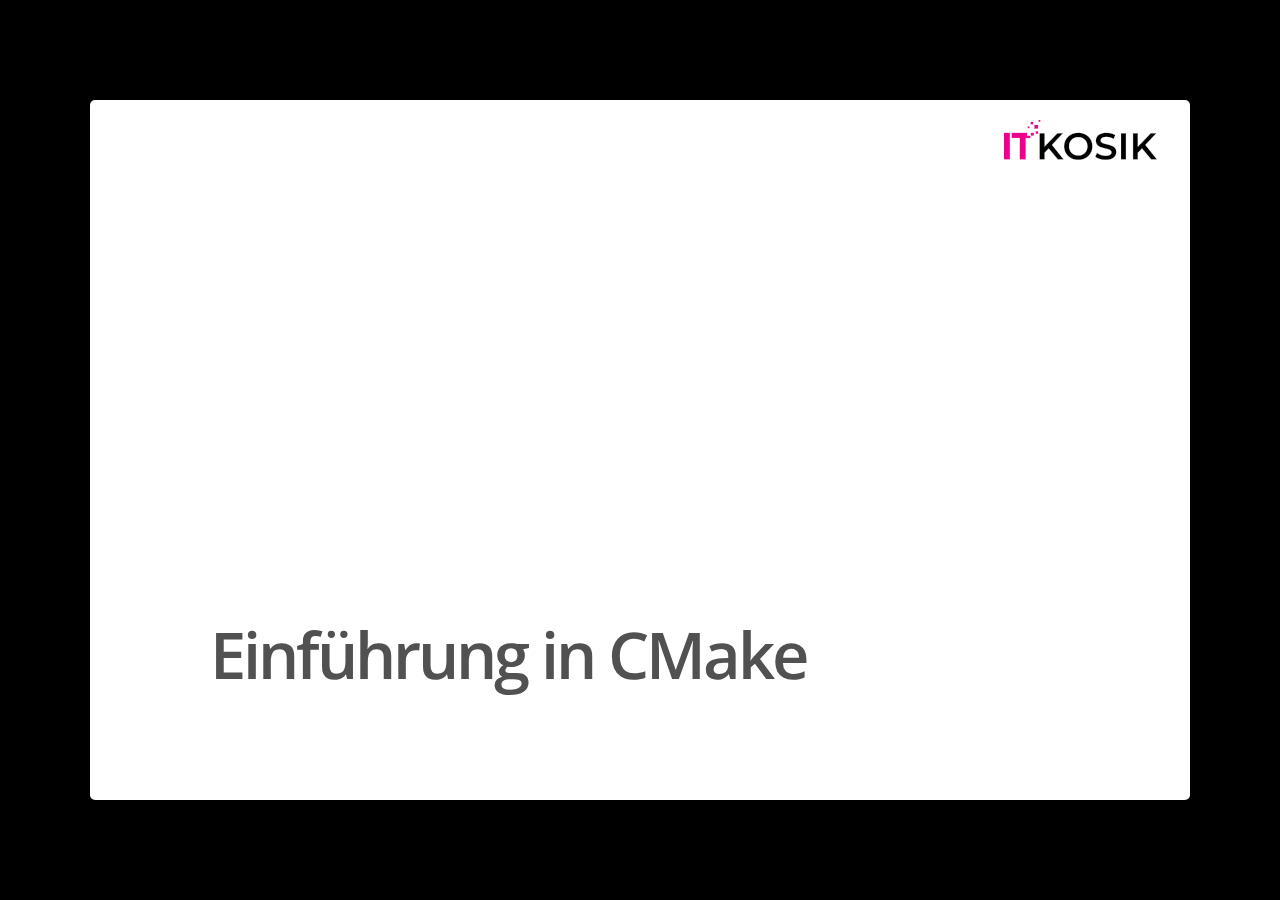
<file: index.html>
<!--
Google IO 2012/2013 HTML5 Slide Template

Authors: Eric Bidelman <ebidel@gmail.com>
         Luke Mahé <lukem@google.com>

URL: https://code.google.com/p/io-2012-slides
--><!DOCTYPE html>


<html>
<head>
  <title>Einführung in CMake &mdash; Einführung in CMake 1.0 Dokumentation</title>
  <meta charset="utf-8">
  
  <meta http-equiv="X-UA-Compatible" content="chrome=1">
  <!--<meta name="viewport" content="width=device-width, initial-scale=1.0, minimum-scale=1.0">-->
  <!--<meta name="viewport" content="width=device-width, initial-scale=1.0">-->
  <!--This one seems to work all the time, but really small on ipad-->
  <!--<meta name="viewport" content="initial-scale=0.4">-->
  <meta name="apple-mobile-web-app-capable" content="yes">

  <meta name="hieroglyph-title" data-config-title>
  <meta name="hieroglyph-subtitle" data-config-subtitle>
  <meta name="hieroglyph-presenter" data-config-presenter>

  
  <link rel="stylesheet" media="all"
        href="_static/theme/css/default.css">
  <link rel="stylesheet" media="all"
        href="_static/theme/css/hieroglyph.css">
  <link rel="stylesheet" media="only screen and (max-device-width: 480px)"
        href="_static/theme/css/phone.css">

  <link rel="stylesheet" href="_static/pygments.css" type="text/css" />
  
  <link rel="stylesheet" href="_static/custom.css"
        type="text/css" />
  
  <link rel="stylesheet" href="_static/graphviz.css" type="text/css" />
  <base target="_blank"> <!-- This amazingness opens all links in a new tab. -->
  
    <script type="text/javascript">
      var DOCUMENTATION_OPTIONS = {
        URL_ROOT:    './',
        VERSION:     '1.0',
        COLLAPSE_INDEX: false,
        FILE_SUFFIX: '.html',
        HAS_SOURCE:  true
      };
    </script>

    <script data-main="_static/js/slides"
            src="_static/js/require-1.0.8.min.js"></script>
    <script type="text/javascript" src="_static/jquery.js"></script>
    <script type="text/javascript" src="_static/underscore.js"></script>
    <script type="text/javascript" src="_static/doctools.js"></script>
    <script type="text/javascript" src="_static/language_data.js"></script>
    <script type="text/javascript" src="_static/translations.js"></script>
    
    <link rel="index" title="Stichwortverzeichnis" href="genindex.html" />
    <link rel="search" title="Suche" href="search.html" />
    <link rel="top" title="Einführung in CMake 1.0 Dokumentation" href="index.html" />
    <link rel="next" title="Teil 1: CMake Grundlagen" href="part1.html" /> 
</head>
<body style="opacity: 0">

<slides class="layout-widescreen">

  

  
    <slide class="title-slide segue nobackground level-1" id="einfuhrung-in-cmake">
    <hgroup>
      <h1>Einführung in CMake</h1>
    </hgroup>
    <article class="">
      



    </article>
  </slide>  <slide class="level-2" id="agenda">
    <hgroup>
      <h2>Agenda</h2>
    </hgroup>
    <article class="">
      <table border="1" class="docutils align-default">
<colgroup>
<col width="16%" />
<col width="84%" />
</colgroup>
<thead valign="bottom">
<tr class="row-odd"><th class="head">Uhrzeit</th>
<th class="head">Thema</th>
</tr>
</thead>
<tbody valign="top">
<tr class="row-even"><td>09:00</td>
<td>Einführung</td>
</tr>
<tr class="row-odd"><td>09:10</td>
<td>Teil 1: CMake Grundlagen und Buildsystem</td>
</tr>
<tr class="row-even"><td>11:00</td>
<td>Teil 2: CMake-Scripts</td>
</tr>
<tr class="row-odd"><td>12:xx</td>
<td>Lunch</td>
</tr>
<tr class="row-even"><td>13:xx</td>
<td>Teil 2: CMake-Scripts (cont‘)</td>
</tr>
<tr class="row-odd"><td>15:00</td>
<td>Teil 3: Scaling CMake Projects</td>
</tr>
<tr class="row-even"><td>16:00</td>
<td>Teil 4: Dependencies und Tests</td>
</tr>
<tr class="row-odd"><td>17:00</td>
<td>Ende</td>
</tr>
</tbody>
</table>




    </article>
  </slide>  <slide class="level-2" id="kapitel">
    <hgroup>
      <h2>Kapitel</h2>
    </hgroup>
    <article class="">
      <p>Das Seminar ist in vier Teile unterschliedlicher Größe gegliedert.</p>
<div class="toctree-wrapper compound">
<ul>
<li class="toctree-l1"><a class="reference internal" href="part1.html">Teil 1: CMake Grundlagen</a></li>
<li class="toctree-l1"><a class="reference internal" href="part2.html">Teil 2: CMake-Script</a></li>
<li class="toctree-l1"><a class="reference internal" href="part3.html">Teil 3: Scaling CMake Projects</a></li>
<li class="toctree-l1"><a class="reference internal" href="part4.html">Teil 4: Dependencies und Tests</a></li>
</ul>
</div>
<p>Zu jedem Teil gibt es Demos und eine Übung.</p>
<div class="admonition note">
<p class="first admonition-title">Bemerkung</p>
<p class="last">Vorstellung</p>
</div>




    </article>
  </slide>


  

  <slide class="backdrop"></slide>

</slides>

<!--[if IE]>
  <script src="http://ajax.googleapis.com/ajax/libs/chrome-frame/1/CFInstall.min.js"></script>
  <script>CFInstall.check({mode: 'overlay'});</script>
<![endif]-->
</body>
</html>
</file>
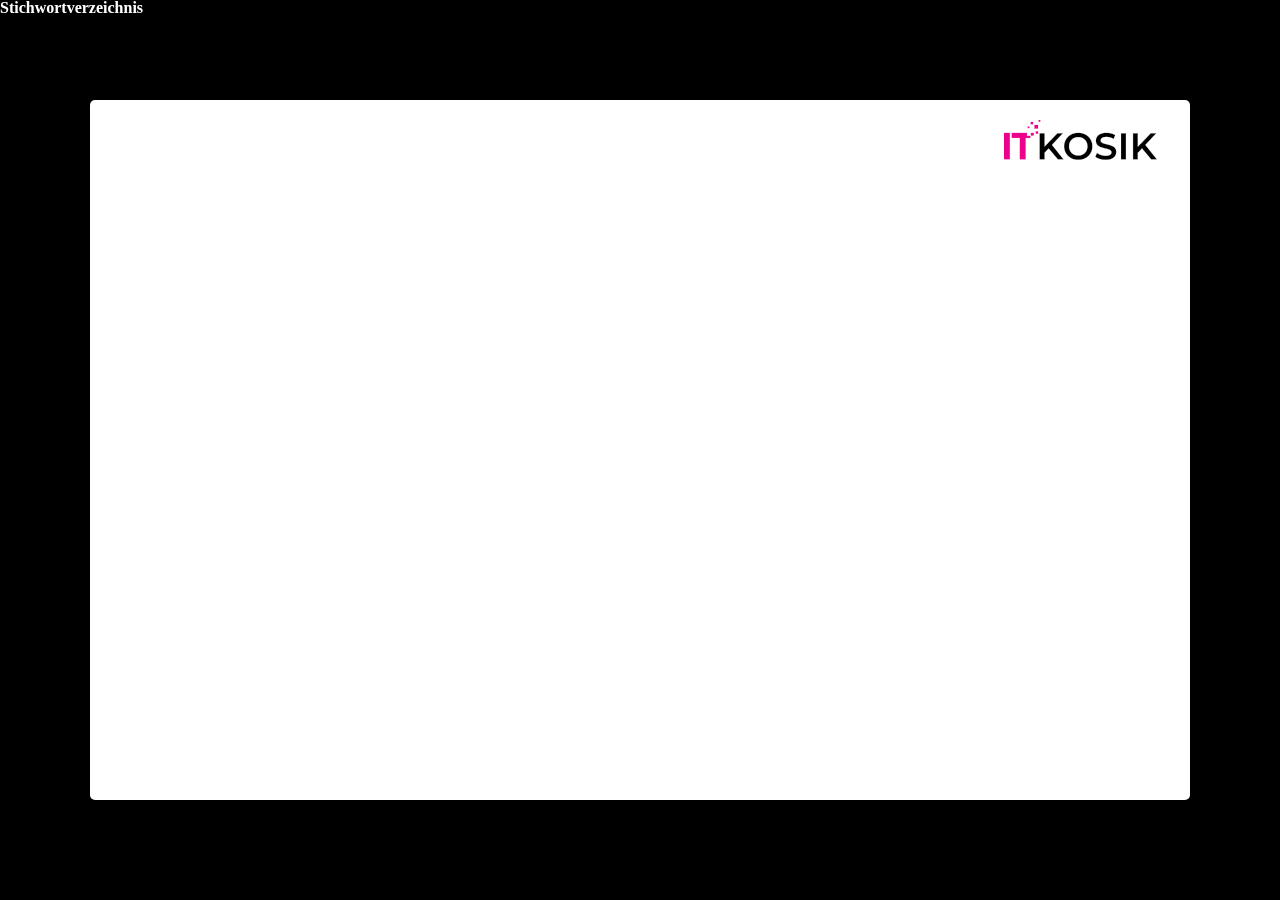
<file: genindex.html>
<!--
Google IO 2012/2013 HTML5 Slide Template

Authors: Eric Bidelman <ebidel@gmail.com>
         Luke Mahé <lukem@google.com>

URL: https://code.google.com/p/io-2012-slides
--><!DOCTYPE html>


<html>
<head>
  <title>Stichwortverzeichnis &mdash; Einführung in CMake 1.0 Dokumentation</title>
  <meta charset="utf-8">
  
  <meta http-equiv="X-UA-Compatible" content="chrome=1">
  <!--<meta name="viewport" content="width=device-width, initial-scale=1.0, minimum-scale=1.0">-->
  <!--<meta name="viewport" content="width=device-width, initial-scale=1.0">-->
  <!--This one seems to work all the time, but really small on ipad-->
  <!--<meta name="viewport" content="initial-scale=0.4">-->
  <meta name="apple-mobile-web-app-capable" content="yes">

  <meta name="hieroglyph-title" data-config-title>
  <meta name="hieroglyph-subtitle" data-config-subtitle>
  <meta name="hieroglyph-presenter" data-config-presenter>

  
  <link rel="stylesheet" media="all"
        href="_static/theme/css/default.css">
  <link rel="stylesheet" media="all"
        href="_static/theme/css/hieroglyph.css">
  <link rel="stylesheet" media="only screen and (max-device-width: 480px)"
        href="_static/theme/css/phone.css">

  <link rel="stylesheet" href="_static/pygments.css" type="text/css" />
  
  <link rel="stylesheet" href="_static/custom.css"
        type="text/css" />
  
  <link rel="stylesheet" href="_static/graphviz.css" type="text/css" />
  <base target="_blank"> <!-- This amazingness opens all links in a new tab. -->
  
    <script type="text/javascript">
      var DOCUMENTATION_OPTIONS = {
        URL_ROOT:    './',
        VERSION:     '1.0',
        COLLAPSE_INDEX: false,
        FILE_SUFFIX: '.html',
        HAS_SOURCE:  true
      };
    </script>

    <script data-main="_static/js/slides"
            src="_static/js/require-1.0.8.min.js"></script>
    <script type="text/javascript" src="_static/jquery.js"></script>
    <script type="text/javascript" src="_static/underscore.js"></script>
    <script type="text/javascript" src="_static/doctools.js"></script>
    <script type="text/javascript" src="_static/language_data.js"></script>
    <script type="text/javascript" src="_static/translations.js"></script>
    
    <link rel="index" title="Stichwortverzeichnis" href="#" />
    <link rel="search" title="Suche" href="search.html" />
    <link rel="top" title="Einführung in CMake 1.0 Dokumentation" href="index.html" /> 
</head>
<body style="opacity: 0">

<slides class="layout-widescreen">

  

  

<h1 id="index">Stichwortverzeichnis</h1>

<div class="genindex-jumpbox">
 
</div>



  

  <slide class="backdrop"></slide>

</slides>

<!--[if IE]>
  <script src="http://ajax.googleapis.com/ajax/libs/chrome-frame/1/CFInstall.min.js"></script>
  <script>CFInstall.check({mode: 'overlay'});</script>
<![endif]-->
</body>
</html>
</file>
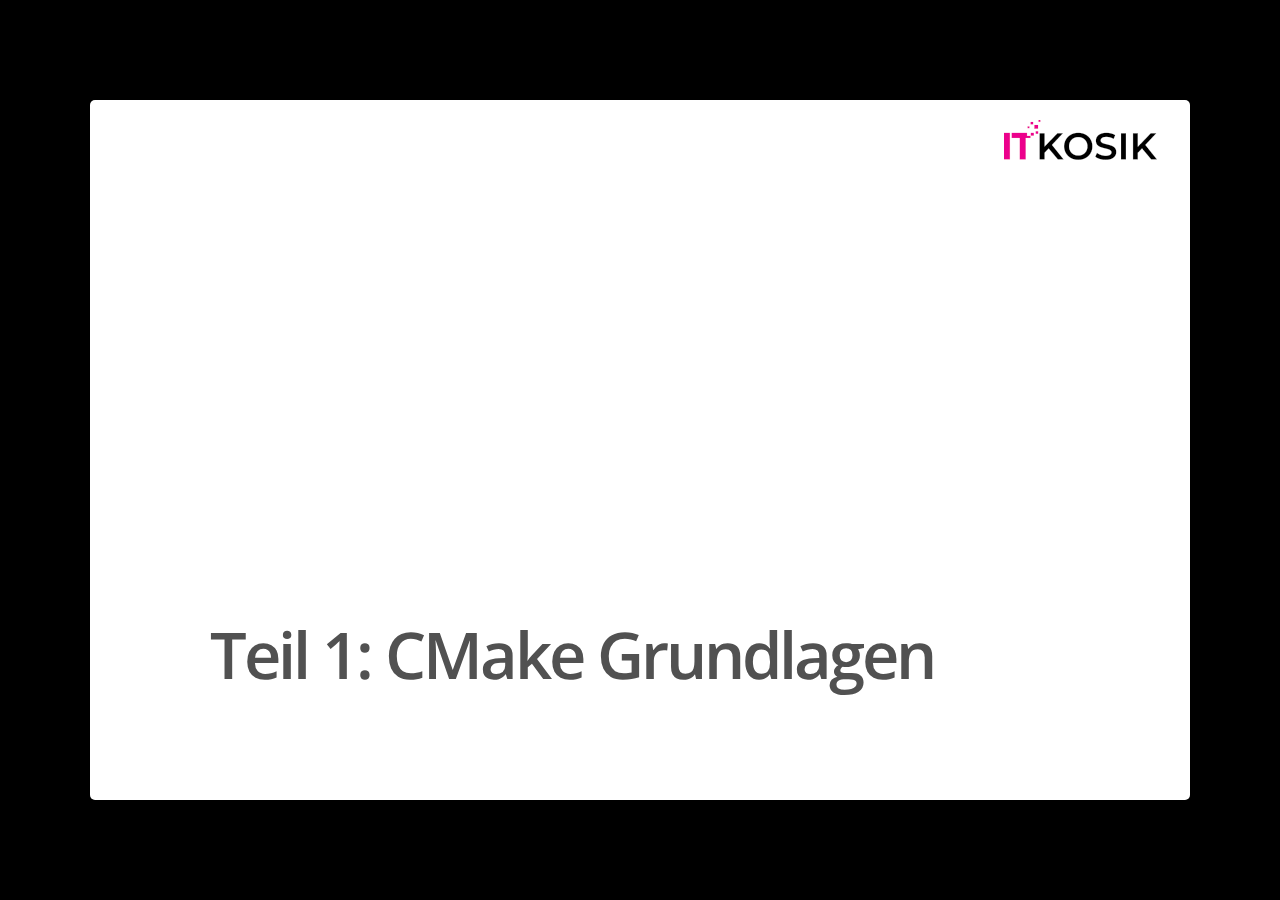
<file: part1.html>
<!--
Google IO 2012/2013 HTML5 Slide Template

Authors: Eric Bidelman <ebidel@gmail.com>
         Luke Mahé <lukem@google.com>

URL: https://code.google.com/p/io-2012-slides
--><!DOCTYPE html>


<html>
<head>
  <title>Teil 1: CMake Grundlagen &mdash; Einführung in CMake 1.0 Dokumentation</title>
  <meta charset="utf-8">
  
  <meta http-equiv="X-UA-Compatible" content="chrome=1">
  <!--<meta name="viewport" content="width=device-width, initial-scale=1.0, minimum-scale=1.0">-->
  <!--<meta name="viewport" content="width=device-width, initial-scale=1.0">-->
  <!--This one seems to work all the time, but really small on ipad-->
  <!--<meta name="viewport" content="initial-scale=0.4">-->
  <meta name="apple-mobile-web-app-capable" content="yes">

  <meta name="hieroglyph-title" data-config-title>
  <meta name="hieroglyph-subtitle" data-config-subtitle>
  <meta name="hieroglyph-presenter" data-config-presenter>

  
  <link rel="stylesheet" media="all"
        href="_static/theme/css/default.css">
  <link rel="stylesheet" media="all"
        href="_static/theme/css/hieroglyph.css">
  <link rel="stylesheet" media="only screen and (max-device-width: 480px)"
        href="_static/theme/css/phone.css">

  <link rel="stylesheet" href="_static/pygments.css" type="text/css" />
  
  <link rel="stylesheet" href="_static/custom.css"
        type="text/css" />
  
  <link rel="stylesheet" href="_static/graphviz.css" type="text/css" />
  <base target="_blank"> <!-- This amazingness opens all links in a new tab. -->
  
    <script type="text/javascript">
      var DOCUMENTATION_OPTIONS = {
        URL_ROOT:    './',
        VERSION:     '1.0',
        COLLAPSE_INDEX: false,
        FILE_SUFFIX: '.html',
        HAS_SOURCE:  true
      };
    </script>

    <script data-main="_static/js/slides"
            src="_static/js/require-1.0.8.min.js"></script>
    <script type="text/javascript" src="_static/jquery.js"></script>
    <script type="text/javascript" src="_static/underscore.js"></script>
    <script type="text/javascript" src="_static/doctools.js"></script>
    <script type="text/javascript" src="_static/language_data.js"></script>
    <script type="text/javascript" src="_static/translations.js"></script>
    
    <link rel="index" title="Stichwortverzeichnis" href="genindex.html" />
    <link rel="search" title="Suche" href="search.html" />
    <link rel="top" title="Einführung in CMake 1.0 Dokumentation" href="index.html" />
    <link rel="next" title="Teil 2: CMake-Script" href="part2.html" />
    <link rel="prev" title="Einführung in CMake" href="slides.html" /> 
</head>
<body style="opacity: 0">

<slides class="layout-widescreen">

  

  
    <slide class="title-slide segue nobackground level-1" id="teil-1-cmake-grundlagen">
    <hgroup>
      <h1>Teil 1: CMake Grundlagen</h1>
    </hgroup>
    <article class="">
      



    </article>
  </slide>  <slide class="level-2" id="uberblick">
    <hgroup>
      <h2>Überblick</h2>
    </hgroup>
    <article class="">
      <p>Ziel:</p>
<ul class="simple">
<li>Überblick über die CMake-Tools</li>
<li>Buildsystem-Beschreibung in CMake</li>
</ul>
<p>Inhalt:</p>
<ul class="simple">
<li>Motivation</li>
<li>Historie</li>
<li>The CMake Suite of Tools</li>
<li>CMake Basics</li>
<li>Targets and Properties</li>
</ul>




    </article>
  </slide>  <slide class="level-2" id="warum-cmake">
    <hgroup>
      <h2>Warum CMake?</h2>
    </hgroup>
    <article class="">
      <ul class="simple">
<li>Universelle Beschreibung eines Softwareprojekts<ul>
<li>Programme und Bibliotheken</li>
<li>interne und externe Abhängigkeiten</li>
<li>Konfiguration</li>
</ul>
</li>
<li>Unabhängig von Plattform und Compiler nutzbar</li>
<li>Ermöglicht Generation<ul>
<li>native Buildsysteme</li>
<li>Installationsskripte</li>
<li>Testausführung</li>
<li>Konfiguration für nachgelagerte Projekte</li>
</ul>
</li>
</ul>




    </article>
  </slide>  <slide class="level-2" id="historie">
    <hgroup>
      <h2>Historie</h2>
    </hgroup>
    <article class="">
      <ul class="simple">
<li>CMake wurde ursprünglich im Jahr 2000 als <cite>cross-plattform build environment</cite>
für das <cite>Insight Segmentation and Registration Toolkit (ITK)</cite> entwickelt.<ul>
<li>Entwicklung finanziert von <cite>United States National Library of Medicine</cite>.</li>
<li>Weiterentwicklungen für das Projekt
<cite>Visualization Toolkit (VTK)</cite> bei/durch <cite>Kitware inc.</cite></li>
</ul>
</li>
<li>CMake ist free and open-source software (FOSS)<ul>
<li>Implementiert in C/C++ (und CMake)</li>
<li>Mittlerweile ein/das Standarttools für C++ (C) Projekte</li>
</ul>
</li>
<li>Version 3.0 im Jahr 2014<ul>
<li><cite>Modern CMake</cite></li>
<li>Paradigmen-Shift von Variablen zu Targets und Properties</li>
</ul>
</li>
</ul>




    </article>
  </slide>  <slide class="level-2" id="the-cmake-suite-of-tools">
    <hgroup>
      <h2>The CMake Suite of Tools</h2>
    </hgroup>
    <article class="">
      <p><em>CMake</em> ist eine</p>
<ul class="simple">
<li>Familie von <strong>Werkzeugen</strong> für (C-basierte) Softwareprojekte</li>
<li><strong>Skriptsprache</strong> (<em>Domain-specific Language</em> - DSL) dafür</li>
</ul>
<p>Die Tools</p>
<table class="docutils field-list" frame="void" rules="none">
<col class="field-name" />
<col class="field-body" />
<tbody valign="top">
<tr class="field-odd field"><th class="field-name">CMake:</th><td class="field-body">DSL zur Generation plattform-nativer Buildsysteme</td>
</tr>
<tr class="field-even field"><th class="field-name">CTest:</th><td class="field-body">Definition und Ausführung von Tests und Testsuits</td>
</tr>
<tr class="field-odd field"><th class="field-name">CPack:</th><td class="field-body">Erstellung von Quell- und Binärdistributionen (*)</td>
</tr>
<tr class="field-even field"><th class="field-name">CDash:</th><td class="field-body">Online Dashboard für Testergebnisse (*)</td>
</tr>
</tbody>
</table>
<p>Die Sprache:  <em>Bash</em>-artige Syntax mit grob 100 Befehlen - oft
mit einigen Unterbefehlen.</p>




    </article>
  </slide>  <slide class="level-2" id="cmake-executable-modes">
    <hgroup>
      <h2>CMake-Executable Modes</h2>
    </hgroup>
    <article class="">
      <p>Der <cite>cmake</cite>-Befehl kennt verschiedene Ausführungsmodi; u.A.</p>
<ul class="simple">
<li><code class="docutils literal notranslate"><span class="pre">cmake</span> <span class="pre">-G</span> <span class="pre">&lt;gen&gt;</span> <span class="pre">&lt;dir&gt;</span></code><ul>
<li>Prozessiert Projektbeschreibung und generiert das Buildsystem</li>
<li>Das verwenden wir als Nutzer am Häufigsten</li>
</ul>
</li>
<li><code class="docutils literal notranslate"><span class="pre">cmake</span> <span class="pre">-P</span> <span class="pre">&lt;file&gt;</span></code><ul>
<li>Script mode: führt CMake-Scripte im <em>standalone</em>-Modus aus.</li>
<li>z.B. für Installationsskripte</li>
</ul>
</li>
<li><code class="docutils literal notranslate"><span class="pre">cmake</span> <span class="pre">-E</span> <span class="pre">&lt;cmd&gt;</span></code><ul>
<li>Tools-Modus: plattform-übergreifende Befehle zur Dateiverwaltung</li>
<li>z.B. für Operationen vor/nach Bauprozess</li>
</ul>
</li>
<li><code class="docutils literal notranslate"><span class="pre">cmake</span> <span class="pre">--build</span> <span class="pre">&lt;dir&gt;</span> <span class="pre">[--target</span> <span class="pre">&lt;target&gt;]</span> <span class="pre">[--config</span> <span class="pre">&lt;config&gt;]</span></code><ul>
<li>Started das native Build-Tool (make, ninja, …)</li>
</ul>
</li>
</ul>




    </article>
  </slide>  <slide class="level-2" id="cmake-basics">
    <hgroup>
      <h2>CMake Basics</h2>
    </hgroup>
    <article class="">
      <p>Anforderung: Projektbeschreibung, die</p>
<blockquote>
<div><ul class="simple">
<li>universell genug für die Features verschiedenster Plattformen
und Buildsysteme</li>
<li>speziell genug, um auch besondere Buildsystem-Features zu unterstützen</li>
</ul>
</div></blockquote>
<p>Beschreibung des Projekts erfolgt in <strong>CMakeLists.txt</strong>-Dateien</p>
<ul class="simple">
<li>Inhalt: Was soll wie und womit gebaut werden?</li>
<li>Ort: Liegt im <strong>Source-Tree</strong> – von z.B. Git erfasst</li>
</ul>
<p>Mit CMake wird daraus ein Buildsystem erstellt</p>
<ul class="simple">
<li>Ausgabeverzeichnis wird <strong>Build-Tree</strong> genannt</li>
<li><cite>Out-of-source</cite> Builds: <cite>Build-Tree</cite> liegt <strong>unter</strong> oder <strong>neben</strong>
dem <cite>Source-Tree</cite></li>
<li>Rekonfiguration, wenn Buildsystem <em>out-of-date</em>, d.h. CMake im Buildsystem</li>
</ul>




    </article>
  </slide>  <slide class="level-2" id="phases-of-cmake-execution">
    <hgroup>
      <h2>Phases of CMake Execution</h2>
    </hgroup>
    <article class="">
      <table border="1" class="docutils align-default">
<colgroup>
<col width="12%" />
<col width="66%" />
<col width="22%" />
</colgroup>
<thead valign="bottom">
<tr class="row-odd"><th class="head">Phase</th>
<th class="head">Befehl</th>
<th class="head">Autotools</th>
</tr>
</thead>
<tbody valign="top">
<tr class="row-even"><td>Configure</td>
<td><code class="docutils literal notranslate"><span class="pre">cmake</span> <span class="pre">[-D&lt;def&gt;]</span> <span class="pre">[-G&lt;gen&gt;]</span> <span class="pre">&lt;src_dir&gt;</span></code></td>
<td><code class="docutils literal notranslate"><span class="pre">./configure</span></code></td>
</tr>
<tr class="row-odd"><td>Generate</td>
<td>&#160;</td>
<td>&#160;</td>
</tr>
<tr class="row-even"><td>Build</td>
<td><code class="docutils literal notranslate"><span class="pre">cmake</span> <span class="pre">--build</span> <span class="pre">&lt;dir&gt;</span> <span class="pre">[--target</span> <span class="pre">&lt;target&gt;]</span></code></td>
<td><code class="docutils literal notranslate"><span class="pre">make</span></code></td>
</tr>
<tr class="row-odd"><td>Test</td>
<td><code class="docutils literal notranslate"><span class="pre">ctest</span> <span class="pre">[-R&lt;what&gt;]</span></code></td>
<td><code class="docutils literal notranslate"><span class="pre">make</span> <span class="pre">test</span></code></td>
</tr>
<tr class="row-even"><td>Install</td>
<td><code class="docutils literal notranslate"><span class="pre">cmake</span> <span class="pre">--build</span> <span class="pre">&lt;dir&gt;</span> <span class="pre">--target</span> <span class="pre">install</span></code></td>
<td><code class="docutils literal notranslate"><span class="pre">make</span> <span class="pre">install</span></code></td>
</tr>
</tbody>
</table>




    </article>
  </slide>  <slide class="level-2" id="hello-world-in-cmake">
    <hgroup>
      <h2>Hello World in CMake</h2>
    </hgroup>
    <article class="">
      <p><strong>hello_world.cpp</strong></p>
<div class="highlight-cpp notranslate"><div class="highlight"><pre><span></span><span class="cp">#include</span> <span class="cpf">&lt;iostream&gt;</span><span class="cp"></span>

<span class="kt">int</span> <span class="nf">main</span><span class="p">()</span>
<span class="p">{</span>
  <span class="n">std</span><span class="o">::</span><span class="n">cout</span> <span class="o">&lt;&lt;</span> <span class="s">&quot;Hello, World!&quot;</span><span class="p">;</span>
  <span class="k">return</span> <span class="mi">0</span><span class="p">;</span>
<span class="p">}</span>
</pre></div>
</div>
<p><strong>CMakeLists.txt</strong></p>
<div class="highlight-cmake notranslate"><div class="highlight"><pre><span></span><span class="nb">cmake_minimum_required</span><span class="p">(</span><span class="s">VERSION</span> <span class="s">3.14</span><span class="p">)</span>
<span class="nb">project</span><span class="p">(</span><span class="s">hello_world</span> <span class="s">CXX</span><span class="p">)</span>
<span class="nb">add_executable</span><span class="p">(</span><span class="s">hello_world</span> <span class="s">hello_world.cpp</span><span class="p">)</span>
</pre></div>
</div>




    </article>
  </slide>  <slide class="level-2" id="ubung-1">
    <hgroup>
      <h2>Übung 1</h2>
    </hgroup>
    <article class="">
      <ol class="arabic simple">
<li>Stellen Sie das <em>hello_world</em> Beispiel lokal nach</li>
</ol>




    </article>
  </slide>  <slide class="level-2" id="cmake-buildsystem-generatoren">
    <hgroup>
      <h2>CMake Buildsystem Generatoren</h2>
    </hgroup>
    <article class="">
      <ul class="simple">
<li>Der Generator wird mit <code class="docutils literal notranslate"><span class="pre">cmake</span> <span class="pre">-G&lt;gen&gt;</span></code> ausgewählt.</li>
<li>Ansonsten wird der Standart-Generator der Plattform ausgewählt</li>
<li>Typische Generatoren sind<ul>
<li>Unix Makefiles</li>
<li>Ninja</li>
<li>Visual Studio 14 2015</li>
<li>Visual Studio 15 2017</li>
<li>Visual Studio 16 2019</li>
<li>NMake Makefiles</li>
<li>NMake Makefiles JOM</li>
</ul>
</li>
<li>Visual Studio Generatoren können mit <code class="docutils literal notranslate"><span class="pre">-T&lt;toolset&gt;</span></code>
weitere Einstellungen getroffen werden.<ul>
<li>z.B. <code class="docutils literal notranslate"><span class="pre">v140,host=x64</span></code></li>
</ul>
</li>
</ul>




    </article>
  </slide>  <slide class="level-2" id="wahl-des-compilers">
    <hgroup>
      <h2>Wahl des Compilers</h2>
    </hgroup>
    <article class="">
      <p>Unterstützung für die Sprachen C, C++, CUDA, Fortan, ASM</p>
<ul class="simple">
<li>bei erstmaligem Aufruf von <code class="docutils literal notranslate"><span class="pre">project()</span></code> (implizit, wenn es fehlt)</li>
<li>durch Aufruf von <code class="docutils literal notranslate"><span class="pre">enable_language()</span></code></li>
</ul>
<p>Beim ersten Aufruf von cmake wird der Compiler festgelegt</p>
<ul class="simple">
<li>kann durch <code class="docutils literal notranslate"><span class="pre">CMAKE_&lt;LANG&gt;_COMPILER</span></code> explizit vorgegeben werden.</li>
<li>aus den Umgebungsvariablen CC, CXX (Windows: VS Dev Env)</li>
<li>typische Speicherorte, z.T. Generator-abhängig (MSVC)</li>
</ul>
<p>Danach wird der Compiler getestet und identifiziert</p>
<ul class="simple">
<li><code class="docutils literal notranslate"><span class="pre">CMAKE_&lt;LANG&gt;_COMPILER_ID</span></code></li>
<li><code class="docutils literal notranslate"><span class="pre">CMAKE_&lt;LANG&gt;_COMPILER_VERSION</span></code></li>
</ul>




    </article>
  </slide>  <slide class="level-2" id="cmake-build-typen">
    <hgroup>
      <h2>CMake Build-Typen</h2>
    </hgroup>
    <article class="">
      <ul class="simple">
<li>Der Typ des Builds wird über <code class="docutils literal notranslate"><span class="pre">CMAKE_BUILD_TYPE</span></code> eingestellt.<ul>
<li>Manchmal auch als <em>config</em> im UI</li>
<li>Manche Generatoren unterstützen mehrere Build-Typen (MSVS, XCode)</li>
</ul>
</li>
<li>Build-typ frei wählbar, CMake kennt bereits<ul>
<li>Release, Debug</li>
<li>RelWithDebInfo, MinSizeRel</li>
</ul>
</li>
<li>Einige CMake_Variablen haben Config-spezifische Spezialisierungen<ul>
<li><code class="docutils literal notranslate"><span class="pre">CMAKE_&lt;LANG&gt;_FLAGS_&lt;CONFIG&gt;</span></code></li>
<li><code class="docutils literal notranslate"><span class="pre">CMAKE_&lt;TARGETTYPE&gt;_LINKER_FLAGS_&lt;CONFIG&gt;</span></code></li>
</ul>
</li>
</ul>




    </article>
  </slide>  <slide class="level-2" id="id1">
    <hgroup>
      <h2>CMake Build-Typen</h2>
    </hgroup>
    <article class="">
      <p>Beispiel (Inhalt von <code class="docutils literal notranslate"><span class="pre">CMAKE_CXX_FLAGS_&lt;CONFIG&gt;</span></code>)</p>
<table border="1" class="docutils align-default">
<colgroup>
<col width="44%" />
<col width="56%" />
</colgroup>
<thead valign="bottom">
<tr class="row-odd"><th class="head">Config</th>
<th class="head">C++ Compiler Flags</th>
</tr>
</thead>
<tbody valign="top">
<tr class="row-even"><td>Debug</td>
<td>-g</td>
</tr>
<tr class="row-odd"><td>Release</td>
<td>-O3 -DNDEBUG</td>
</tr>
<tr class="row-even"><td>RelWithDebInfo</td>
<td>-O2 -g -DNDEBUG</td>
</tr>
<tr class="row-odd"><td>MinSizeRel</td>
<td>-Os -DNDEBUG</td>
</tr>
</tbody>
</table>
<p>Typische Code um einen default Build-Typ zu erzwingen:</p>
<div class="highlight-cmake notranslate"><div class="highlight"><pre><span></span><span class="nb">if</span><span class="p">(</span><span class="s">NOT</span> <span class="s">CMAKE_BUILD_TYPE</span><span class="p">)</span>
  <span class="nb">set</span><span class="p">(</span><span class="s">CMAKE_BUILD_TYPE</span> <span class="s">Release</span> <span class="s">CACHE</span> <span class="s">STRING</span> <span class="s2">&quot;Build type&quot;</span> <span class="s">FORCE</span><span class="p">)</span>
<span class="nb">endif</span><span class="p">()</span>
<span class="nb">message</span><span class="p">(</span><span class="s">STATUS</span> <span class="s2">&quot;Build type: ${CMAKE_BUILD_TYPE}&quot;</span><span class="p">)</span>
</pre></div>
</div>




    </article>
  </slide>  <slide class="level-2" id="buildsystem-beschreibung-mit-cmake">
    <hgroup>
      <h2>Buildsystem-Beschreibung mit CMake</h2>
    </hgroup>
    <article class="">
      <p>Typische Anforderungen:</p>
<table class="docutils field-list" frame="void" rules="none">
<col class="field-name" />
<col class="field-body" />
<tbody valign="top">
<tr class="field-odd field"><th class="field-name">Targets:</th><td class="field-body">Programme, Statische/Dynamische Bibliotheken und ihre Quelldateien</td>
</tr>
<tr class="field-even field"><th class="field-name">Compiler:</th><td class="field-body">Optionen, Definitionen, Include-Verzeichnisse</td>
</tr>
<tr class="field-odd field"><th class="field-name">Linker:</th><td class="field-body">Optionen, Lib-Verzeichnisse, Libraries</td>
</tr>
<tr class="field-even field"><th class="field-name">Abhängigkeiten:</th><td class="field-body">zur Build- oder Run-time, Reihenfolge bei parallelen Builds</td>
</tr>
</tbody>
</table>
<p>Beobachtungen:</p>
<ul class="simple">
<li>Das Buildsystem muss wissen welche Binärartefakten
(Objekt-Dateien, Libs, …) wie erstellt werden.</li>
<li>Optionen zur Erstellung von Binärartefakten haben unterschiedlichen <strong>Scope</strong></li>
<li>Manche Optionen gelten global oder zumindest verzeichnisweit</li>
<li>Informationen zur Erstellung und Nutzung Binärartefakten nötig</li>
</ul>




    </article>
  </slide>  <slide class="level-2" id="id2">
    <hgroup>
      <h2>Buildsystem-Beschreibung mit CMake</h2>
    </hgroup>
    <article class="">
      <p>Modell: Projektbeschreibung erfolgt Objekt-basiert.</p>
<p><strong>Objekte</strong> sind hierbei</p>
<ul class="simple">
<li>Global, Verzeichnisse</li>
<li>Targets, Sources</li>
<li>aber auch: Cache, Tests, installierte Dateien</li>
</ul>
<p>Objekte haben Eigenschaften (<strong>Properties</strong>)</p>
<ul class="simple">
<li>werden oft durch übergeordnetes Objekt initialisiert
(Global - Verzeichnis - Target)</li>
<li>können explizit definiert, gelesen und geschrieben werden</li>
<li>werden üblicherweise indirekt mit komfortablen CMake-Befehlen gesetzt</li>
</ul>




    </article>
  </slide>  <slide class="level-2" id="id3">
    <hgroup>
      <h2>Buildsystem-Beschreibung mit CMake</h2>
    </hgroup>
    <article class="">
      <p>Configure-/CMake-Schritt</p>
<ul class="simple">
<li>Initialisierung von globalen Properties/Variablen<ul>
<li>z.B. welcher Compiler/Linker</li>
<li>Welcher Buildtyp</li>
</ul>
</li>
<li>Prozessierung der CMakeLists.txt<ul>
<li>Target/Tests definieren</li>
<li>Properties setzen</li>
<li>Unterverzeichnisse (mit eingenen CMakeLists.txt)</li>
</ul>
</li>
</ul>
<p>Generate-Schritt</p>
<ul class="simple">
<li>Buildsystem erstellen (Makefiles)</li>
<li>…</li>
</ul>




    </article>
  </slide>  <slide class="level-2" id="targets-in-cmake">
    <hgroup>
      <h2>Targets in CMake</h2>
    </hgroup>
    <article class="">
      <p>Verschiedene Arten von Targets:</p>
<ul class="simple">
<li>Executables<ul>
<li>Ausführbare Programme (<code class="docutils literal notranslate"><span class="pre">EXECUTABLE</span></code>)</li>
<li>keine Build-Abhängigkeiten zu anderen Targets</li>
</ul>
</li>
<li>Bibliotheken<ul>
<li>konkrete: statische <code class="docutils literal notranslate"><span class="pre">STATIC</span></code>, dynamische (DSOs)
<code class="docutils literal notranslate"><span class="pre">SHARED</span></code> oder <code class="docutils literal notranslate"><span class="pre">MODULE</span></code></li>
<li>abstrakte: <code class="docutils literal notranslate"><span class="pre">OBJECT</span></code>, <code class="docutils literal notranslate"><span class="pre">INTERFACE</span></code>, <code class="docutils literal notranslate"><span class="pre">IMPORTED</span></code></li>
</ul>
</li>
</ul>




    </article>
  </slide>  <slide class="level-3" id="befehl-fur-programme">
    <hgroup>
      <h3>Befehl für Programme</h3>
    </hgroup>
    <article class="">
      <p>Syntax</p>
<div class="highlight-cmake notranslate"><div class="highlight"><pre><span></span><span class="nb">add_executable</span><span class="p">(</span><span class="s">&lt;name&gt;</span> <span class="s">[WIN32]</span> <span class="s">[MACOSX_BUNDLE]</span>
               <span class="s">[EXCLUDE_FROM_ALL]</span>
               <span class="s">[source1]</span> <span class="s">[source2</span> <span class="s">...]</span><span class="p">)</span>
</pre></div>
</div>
<p>Definiert ein Target <code class="docutils literal notranslate"><span class="pre">name</span></code> mit den Properties</p>
<ul class="simple">
<li><code class="docutils literal notranslate"><span class="pre">TYPE=EXECUTABLE</span></code></li>
<li><code class="docutils literal notranslate"><span class="pre">SOURCES=ABS/PATH/TO/source1;ABS/PATH/TO/source2;...</span></code></li>
<li><code class="docutils literal notranslate"><span class="pre">OUTPUT_NAME=name</span></code> oder <code class="docutils literal notranslate"><span class="pre">OUTPUT_NAME=name.exe</span></code></li>
<li>…</li>
</ul>




    </article>
  </slide>  <slide class="level-3" id="befehl-fur-bibliotheken">
    <hgroup>
      <h3>Befehl für Bibliotheken</h3>
    </hgroup>
    <article class="">
      <p>Syntax</p>
<div class="highlight-cmake notranslate"><div class="highlight"><pre><span></span><span class="nb">add_library</span><span class="p">(</span><span class="s">&lt;name&gt;</span> <span class="s">[STATIC</span> <span class="s">|</span> <span class="s">SHARED</span> <span class="s">|</span> <span class="s">MODULE]</span>
            <span class="s">[EXCLUDE_FROM_ALL]</span>
            <span class="s">[source1]</span> <span class="s">[source2</span> <span class="s">...]</span><span class="p">)</span>
</pre></div>
</div>
<p>Definiert ein Target <code class="docutils literal notranslate"><span class="pre">name</span></code> mit den Properties</p>
<ul class="simple">
<li><code class="docutils literal notranslate"><span class="pre">TYPE=STATIC|SHARED|MODULE</span></code></li>
<li><code class="docutils literal notranslate"><span class="pre">SOURCES=ABS/PATH/TO/source1;ABS/PATH/TO/source2;...</span></code></li>
<li><code class="docutils literal notranslate"><span class="pre">OUTPUT_NAME=libname.so|a</span></code> oder <code class="docutils literal notranslate"><span class="pre">OUTPUT_NAME=name.dll|lib</span></code></li>
<li>…</li>
</ul>
<p>Ohne Angabe des Typs wird mittels der Variablen <code class="docutils literal notranslate"><span class="pre">BUILD_SHARED_LIBS</span></code>
entschieden, ob <code class="docutils literal notranslate"><span class="pre">STATIC</span></code> (default) oder <code class="docutils literal notranslate"><span class="pre">SHARED</span></code>.</p>




    </article>
  </slide>  <slide class="level-3" id="linken-von-targets">
    <hgroup>
      <h3>Linken von Targets</h3>
    </hgroup>
    <article class="">
      <p>Modell: Bibliothek <cite>A</cite> braucht Bibliothek <cite>B</cite>, also linke <cite>A</cite> gegen <cite>B</cite>.</p>
<p>Fragestellung: Wie ist <cite>A</cite> zu verwenden (konsumieren) ?</p>
<p>Es gibt verschiedene Arten der Abhängigkeit</p>
<table class="docutils field-list" frame="void" rules="none">
<col class="field-name" />
<col class="field-body" />
<tbody valign="top">
<tr class="field-odd field"><th class="field-name">PRIVATE:</th><td class="field-body"><cite>B</cite> ist ein Implementierungsdetail,
wird nicht von Konsumenten von <cite>A</cite> benötigt</td>
</tr>
<tr class="field-even field"><th class="field-name">PUBLIC:</th><td class="field-body"><cite>B</cite> wird nicht nur intern verwendet, sondern auch in z.B. öffentl. Headern.
Daher kann <cite>A</cite> nicht ohne <cite>B</cite> verwendet werden.
Konsumenten von <cite>A</cite> haben damit auch eine direkt Abhängigkeit zu <cite>B</cite>
z.B. <cite>A</cite> definiert eine Funktion, die einen Typ aus <cite>B</cite> verwendet.</td>
</tr>
<tr class="field-odd field"><th class="field-name">INTERFACE:</th><td class="field-body"><cite>B</cite> wird nicht intern verwendet, nur im Interface von <cite>A</cite>.
z.B. Header-only libraries</td>
</tr>
</tbody>
</table>
<p>d.h. PUBLIC entspricht PRIVATE und INTERFACE</p>




    </article>
  </slide>  <slide class="level-3" id="id4">
    <hgroup>
      <h3>Linken von Targets</h3>
    </hgroup>
    <article class="">
      <p>Syntax</p>
<div class="highlight-cmake notranslate"><div class="highlight"><pre><span></span><span class="nb">target_link_libraries</span><span class="p">(</span><span class="s">&lt;target&gt;</span>
                      <span class="s">&lt;PRIVATE|PUBLIC|INTERFACE&gt;</span> <span class="s">&lt;item&gt;...</span>
                      <span class="s">[&lt;PRIVATE|PUBLIC|INTERFACE&gt;</span> <span class="s">&lt;item&gt;...]...</span><span class="p">)</span>
</pre></div>
</div>
<p>Setzt für das Target <code class="docutils literal notranslate"><span class="pre">name</span></code> die Properties</p>
<ul class="simple">
<li><code class="docutils literal notranslate"><span class="pre">LINK_LIBRARIES</span></code> aus <code class="docutils literal notranslate"><span class="pre">INTERFACE_LINK_LIBRARIES</span></code>
von PUBLIC|PRIVATE <code class="docutils literal notranslate"><span class="pre">item</span></code></li>
<li><code class="docutils literal notranslate"><span class="pre">INTERFACE_LINK_LIBRARIES</span></code> entsprechend aus PUBLIC|INTERFACE</li>
</ul>
<p>Die Elemente <code class="docutils literal notranslate"><span class="pre">item</span></code> können neben anderen Target auch</p>
<ul class="simple">
<li>Namen von System-Bibliotheken zum Linken sein</li>
<li>absolute Pfade zu Bibliotheken sein oder Linker-Flags sein (historisch)</li>
</ul>
<p>Der Befehl kann auch ohne PUBLIC/PRIVATE verwendet werden (<cite>old-style</cite> CMake)</p>




    </article>
  </slide>  <slide class="level-2" id="targets-properties">
    <hgroup>
      <h2>Targets Properties</h2>
    </hgroup>
    <article class="">
      <p>CMake-Befehl mit Schlüsselwörtern PUBLIC/PRIVATE für Properties
von Library-Targets</p>
<ul class="simple">
<li><cite>Build-</cite> und <cite>Usage-Requirements</cite> in einem Schritt</li>
<li>lesbare/komfortable und robuste Methode zur Propagierung von Information</li>
</ul>
<p>Dieses Prinzip lässt sich auch auf andere Properties erweitern:</p>
<ul class="simple">
<li>Muster: Befehl <code class="docutils literal notranslate"><span class="pre">target_XXX()</span></code><ul>
<li>liest Property <code class="docutils literal notranslate"><span class="pre">INTERFACE_XXX</span></code> aller <code class="docutils literal notranslate"><span class="pre">items</span></code></li>
<li>setzt Properties <code class="docutils literal notranslate"><span class="pre">XXX</span></code> und <code class="docutils literal notranslate"><span class="pre">INTERFACE_XXX</span></code> des Targets</li>
<li>wandelt z.B. relative in absolute Pfade um</li>
</ul>
</li>
<li>Initialisierung erfolgt über gleichnamige <cite>Directory</cite>-Property.<ul>
<li>auch diese Properties werden nicht direkt, sondern mittels
CMake-Befehlen gesetzt.</li>
</ul>
</li>
</ul>




    </article>
  </slide>  <slide class="level-3" id="beispiel">
    <hgroup>
      <h3>Beispiel</h3>
    </hgroup>
    <article class="">
      <p>Include-Pfade für den Preprocessor im Compiler</p>
<p>Syntax:</p>
<div class="highlight-cmake notranslate"><div class="highlight"><pre><span></span><span class="nb">target_include_directories</span><span class="p">(</span><span class="s">&lt;target&gt;</span> <span class="s">[SYSTEM]</span> <span class="s">[BEFORE]</span>
  <span class="s">&lt;INTERFACE|PUBLIC|PRIVATE&gt;</span> <span class="s">[items1...]</span>
  <span class="s">[&lt;INTERFACE|PUBLIC|PRIVATE&gt;</span> <span class="s">[items2...]</span> <span class="s">...]</span><span class="p">)</span>
</pre></div>
</div>
<p>Eigenschaften:</p>
<ul class="simple">
<li><strong>erweitert</strong> die Properties <code class="docutils literal notranslate"><span class="pre">INCLUDE_DIRECTORIES</span></code> und <code class="docutils literal notranslate"><span class="pre">INTERFACE_...</span></code></li>
<li><cite>Directory</cite>-Property <code class="docutils literal notranslate"><span class="pre">INCLUDE_DIRECTORIES</span></code> initialisiert diese</li>
<li>Befehl <code class="docutils literal notranslate"><span class="pre">include_directories([AFTER|BEFORE]</span> <span class="pre">[SYSTEM]</span> <span class="pre">dir1</span> <span class="pre">[dir2</span> <span class="pre">...])</span></code></li>
</ul>




    </article>
  </slide>  <slide class="level-3" id="weitere-properties-mit-zugehorigen-befehlen">
    <hgroup>
      <h3>Weitere Properties mit zugehörigen Befehlen</h3>
    </hgroup>
    <article class="">
      <ul class="simple">
<li>target_compile_definitions<ul>
<li>erlaubt Preprocessor-Direktiven zu setzen</li>
<li>unabhängig von Compiler-Syntax: <code class="docutils literal notranslate"><span class="pre">NAME</span></code> oder <code class="docutils literal notranslate"><span class="pre">NAME=WERT</span></code></li>
</ul>
</li>
<li>target_compile_features<ul>
<li>erlaubt Compiler-Feature zu spezifizierten</li>
<li>z.B. C++-Standart oder einzelne Features wie <code class="docutils literal notranslate"><span class="pre">cxx_attribute_deprecated</span></code></li>
</ul>
</li>
<li>target_sources<ul>
<li>Ermöglicht weitere Quelldateien hinzuzufügen</li>
<li>z.B. Abhängig von Konfiguration</li>
</ul>
</li>
<li>target_compile_options /  target_link_options<ul>
<li>zus. Compiler-/Linker-Optionen setzen</li>
</ul>
</li>
</ul>




    </article>
  </slide>  <slide class="level-3" id="befehle-fur-properties">
    <hgroup>
      <h3>Befehle für Properties</h3>
    </hgroup>
    <article class="">
      <ul>
<li><p class="first">Der Wert einer beliebigen Property kann mit dem Befehl</p>
<div class="highlight-cmake notranslate"><div class="highlight"><pre><span></span><span class="nb">get_property</span><span class="p">(</span><span class="s">&lt;variable&gt;</span>
             <span class="s">&lt;GLOBAL</span>             <span class="s">|</span>
              <span class="s">DIRECTORY</span> <span class="s">[&lt;dir&gt;]</span>  <span class="s">|</span>
              <span class="s">TARGET</span>    <span class="s">&lt;target&gt;</span> <span class="s">|</span>
              <span class="s">SOURCE</span>    <span class="s">&lt;source&gt;</span> <span class="s">|</span>
              <span class="s">INSTALL</span>   <span class="s">&lt;file&gt;</span>   <span class="s">|</span>
              <span class="s">TEST</span>      <span class="s">&lt;test&gt;</span>   <span class="s">|</span>
              <span class="s">CACHE</span>     <span class="s">&lt;entry&gt;</span>  <span class="s">|</span>
              <span class="s">VARIABLE</span>           <span class="s">&gt;</span>
            <span class="s">PROPERTY</span> <span class="s">&lt;name&gt;</span>
            <span class="s">[SET</span> <span class="s">|</span> <span class="s">DEFINED</span> <span class="s">|</span> <span class="s">BRIEF_DOCS</span> <span class="s">|</span> <span class="s">FULL_DOCS]</span><span class="p">)</span>
</pre></div>
</div>
<p>gelesen werden.</p>
</li>
</ul>




    </article>
  </slide>  <slide class="level-3" id="id5">
    <hgroup>
      <h3>Befehle für Properties</h3>
    </hgroup>
    <article class="">
      <ul>
<li><p class="first">Zum Setzen/Erweitern von beliebigen Properties</p>
<div class="highlight-cmake notranslate"><div class="highlight"><pre><span></span><span class="nb">set_property</span><span class="p">(</span><span class="s">&lt;GLOBAL</span>                      <span class="s">|</span>
              <span class="s">DIRECTORY</span> <span class="s">[&lt;dir&gt;]</span>           <span class="s">|</span>
              <span class="s">TARGET</span>    <span class="s">[&lt;target1&gt;</span> <span class="s">...]</span>   <span class="s">|</span>
              <span class="s">SOURCE</span>    <span class="s">[&lt;src1&gt;</span> <span class="s">...]</span>      <span class="s">|</span>
              <span class="s">INSTALL</span>   <span class="s">[&lt;file1&gt;</span> <span class="s">...]</span>     <span class="s">|</span>
              <span class="s">TEST</span>      <span class="s">[&lt;test1&gt;</span> <span class="s">...]</span>     <span class="s">|</span>
              <span class="s">CACHE</span>     <span class="s">[&lt;entry1&gt;</span> <span class="s">...]</span>    <span class="s">&gt;</span>
            <span class="s">[APPEND]</span> <span class="s">[APPEND_STRING]</span>
            <span class="s">PROPERTY</span> <span class="s">&lt;name&gt;</span> <span class="s">[value1</span> <span class="s">...]</span><span class="p">)</span>
</pre></div>
</div>
</li>
</ul>




    </article>
  </slide>  <slide class="level-3" id="id6">
    <hgroup>
      <h3>Befehle für Properties</h3>
    </hgroup>
    <article class="">
      <ul>
<li><p class="first">Dazu existieren vereinfachte Befehle um auf Properties spezieller
Objekte zuzugreifen:</p>
<p>Beispiel: Targets</p>
<div class="highlight-cmake notranslate"><div class="highlight"><pre><span></span><span class="nb">get_target_property</span><span class="p">(</span><span class="s">VAR</span> <span class="s">target</span> <span class="s">property</span><span class="p">)</span>

<span class="c"># es können mehrere Targets und Properties in einem Schritt gesetzt werden</span>
<span class="nb">set_target_properties</span><span class="p">(</span><span class="s">target1</span> <span class="s">target2</span> <span class="s">...</span>
                      <span class="s">PROPERTIES</span> <span class="s">prop1</span> <span class="s">value1</span>
                      <span class="s">prop2</span> <span class="s">value2</span> <span class="s">...</span><span class="p">)</span>
</pre></div>
</div>
<p>Ähnliche Befehle existieren für die Objekte <em>Directory</em>, <em>Test</em>, …</p>
</li>
</ul>




    </article>
  </slide>  <slide class="level-2" id="zusammenfassung">
    <hgroup>
      <h2>Zusammenfassung</h2>
    </hgroup>
    <article class="">
      <ul class="simple">
<li>CMake ist eine Familie and Tools<ul>
<li>Hauptanwendung: Generatiert Buildsysteme</li>
<li>Wichtige Eigenschaft: cross-plattform und nativ</li>
<li><dl class="first docutils">
<dt>Universelle Projektbeschreibung für weitere Anwendungen</dt><dd>Tests, Installskripte, Packaging</dd>
</dl>
</li>
</ul>
</li>
<li>Beschreibung des Buildsystems mit Targets und Properties<ul>
<li>Wie muss ein Target gebaut werden</li>
<li>Wie kann/muss ein Target konsumiert werden</li>
<li>Anforderungen and transitiver Abhängigkeiten</li>
</ul>
</li>
</ul>




    </article>
  </slide>  <slide class="level-2" id="ubung-1-cont">
    <hgroup>
      <h2>Übung 1 (cont‘)</h2>
    </hgroup>
    <article class="">
      <ol class="arabic simple" start="2">
<li>Fügen Sie dem Projekt eine statische Bibliothek <cite>greeter</cite> hinzu:<ul>
<li>Erstellen Sie eine Funktion um eine zusätzliche Gruß-Botschaft zu erzeugen</li>
<li>Rufen Sie diese im Hauptprogramm auf und geben Sie die Botschaft auf der
Konsole aus.</li>
<li>nutzen Sie den Befehl <cite>target_link_libraries</cite></li>
</ul>
</li>
<li>Fügen Sie eine weitere Bibliothek <cite>switched</cite> hinzu:<ul>
<li>Erstellen Sie eine Funktion, die einen <code class="docutils literal notranslate"><span class="pre">string</span></code> zurück gibt.
Dieser soll abhängig von einer Preprocessor-Direktive verändert werden
(z.B. Deutsch/English)</li>
<li>Nutzen Sie die Funktion in der Bibliothek <cite>greeter</cite></li>
<li>Verwenden Sie zur Definition <cite>target_compile_definitions</cite> (PRIVATE)</li>
</ul>
</li>
</ol>




    </article>
  </slide>  <slide class="level-2" id="id7">
    <hgroup>
      <h2>Übung 1 (cont‘)</h2>
    </hgroup>
    <article class="">
      <ol class="arabic simple" start="4">
<li>Es soll die PUBLIC/PRIVATE Funkionalität getestet werden.<ul>
<li>Stellen Sie sicher, dass Ihre Direktive aus <cite>switched</cite> in <cite>greeter</cite>
wie auch den Hauptprogramm nicht sichbar ist.</li>
<li>Ändern Sie den Aufruf von <cite>target_compile_definitions</cite> auf PUBLIC
und verifizieren Sie die Weitergabe der Direktive.</li>
</ul>
</li>
</ol>




    </article>
  </slide>


  

  <slide class="backdrop"></slide>

</slides>

<!--[if IE]>
  <script src="http://ajax.googleapis.com/ajax/libs/chrome-frame/1/CFInstall.min.js"></script>
  <script>CFInstall.check({mode: 'overlay'});</script>
<![endif]-->
</body>
</html>
</file>
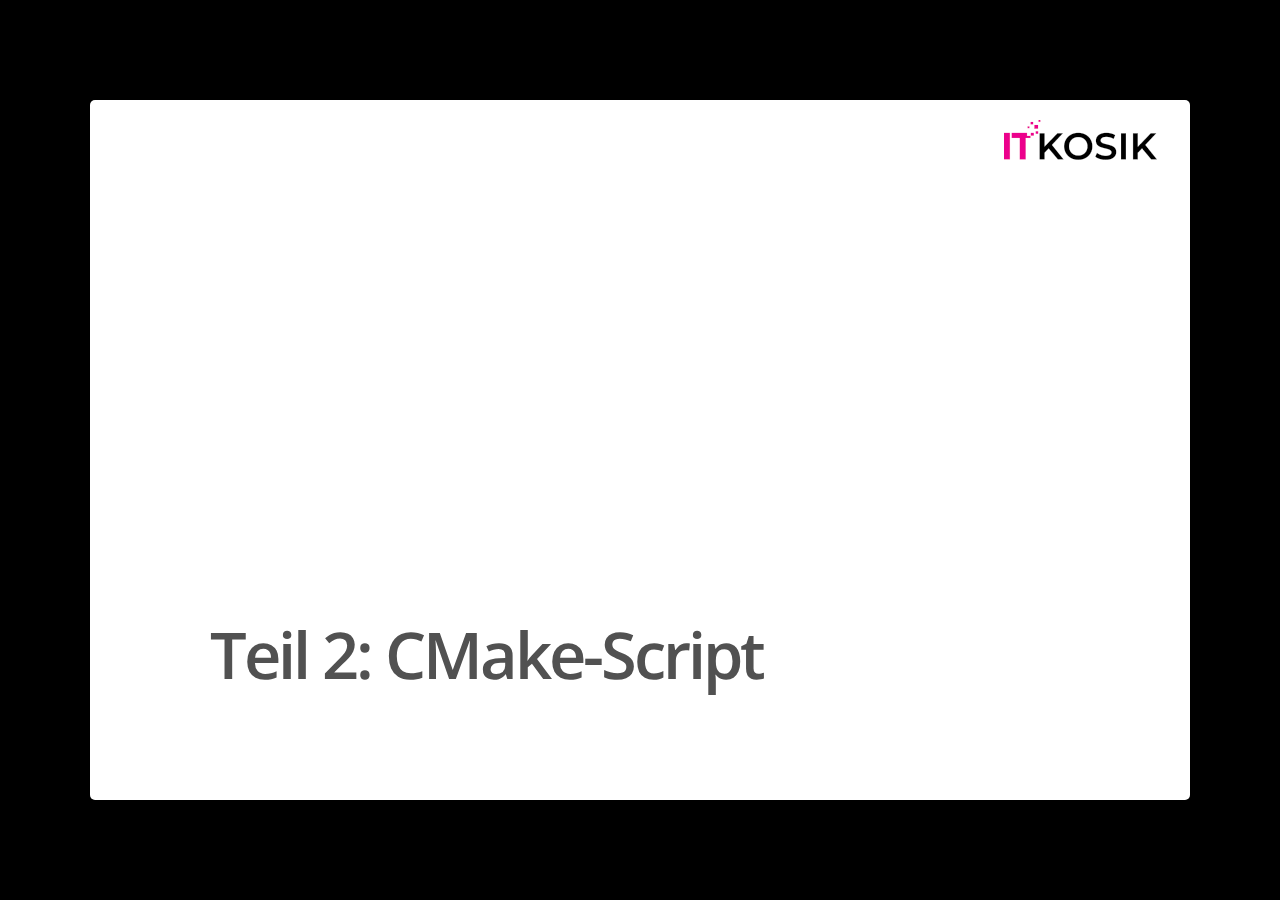
<file: part2.html>
<!--
Google IO 2012/2013 HTML5 Slide Template

Authors: Eric Bidelman <ebidel@gmail.com>
         Luke Mahé <lukem@google.com>

URL: https://code.google.com/p/io-2012-slides
--><!DOCTYPE html>


<html>
<head>
  <title>Teil 2: CMake-Script &mdash; Einführung in CMake 1.0 Dokumentation</title>
  <meta charset="utf-8">
  
  <meta http-equiv="X-UA-Compatible" content="chrome=1">
  <!--<meta name="viewport" content="width=device-width, initial-scale=1.0, minimum-scale=1.0">-->
  <!--<meta name="viewport" content="width=device-width, initial-scale=1.0">-->
  <!--This one seems to work all the time, but really small on ipad-->
  <!--<meta name="viewport" content="initial-scale=0.4">-->
  <meta name="apple-mobile-web-app-capable" content="yes">

  <meta name="hieroglyph-title" data-config-title>
  <meta name="hieroglyph-subtitle" data-config-subtitle>
  <meta name="hieroglyph-presenter" data-config-presenter>

  
  <link rel="stylesheet" media="all"
        href="_static/theme/css/default.css">
  <link rel="stylesheet" media="all"
        href="_static/theme/css/hieroglyph.css">
  <link rel="stylesheet" media="only screen and (max-device-width: 480px)"
        href="_static/theme/css/phone.css">

  <link rel="stylesheet" href="_static/pygments.css" type="text/css" />
  
  <link rel="stylesheet" href="_static/custom.css"
        type="text/css" />
  
  <link rel="stylesheet" href="_static/graphviz.css" type="text/css" />
  <base target="_blank"> <!-- This amazingness opens all links in a new tab. -->
  
    <script type="text/javascript">
      var DOCUMENTATION_OPTIONS = {
        URL_ROOT:    './',
        VERSION:     '1.0',
        COLLAPSE_INDEX: false,
        FILE_SUFFIX: '.html',
        HAS_SOURCE:  true
      };
    </script>

    <script data-main="_static/js/slides"
            src="_static/js/require-1.0.8.min.js"></script>
    <script type="text/javascript" src="_static/jquery.js"></script>
    <script type="text/javascript" src="_static/underscore.js"></script>
    <script type="text/javascript" src="_static/doctools.js"></script>
    <script type="text/javascript" src="_static/language_data.js"></script>
    <script type="text/javascript" src="_static/translations.js"></script>
    
    <link rel="index" title="Stichwortverzeichnis" href="genindex.html" />
    <link rel="search" title="Suche" href="search.html" />
    <link rel="top" title="Einführung in CMake 1.0 Dokumentation" href="index.html" />
    <link rel="next" title="Teil 3: Scaling CMake Projects" href="part3.html" />
    <link rel="prev" title="Teil 1: CMake Grundlagen" href="part1.html" /> 
</head>
<body style="opacity: 0">

<slides class="layout-widescreen">

  

  
    <slide class="title-slide segue nobackground level-1" id="teil-2-cmake-script">
    <hgroup>
      <h1>Teil 2: CMake-Script</h1>
    </hgroup>
    <article class="">
      



    </article>
  </slide>  <slide class="level-2" id="uberblick">
    <hgroup>
      <h2>Überblick</h2>
    </hgroup>
    <article class="">
      <p>Ziel:</p>
<ul class="simple">
<li>Einführung in die CMake Scriptsprache</li>
<li>Gefühl für Befehlsumfang</li>
</ul>
<p>Inhalt:</p>
<ul class="simple">
<li>Variablen</li>
<li>Flusskontrolle</li>
<li>Befehle</li>
</ul>




    </article>
  </slide>  <slide class="level-2" id="grundsatzliches">
    <hgroup>
      <h2>Grundsätzliches</h2>
    </hgroup>
    <article class="">
      <p>CMake-Script verwendet eine Bash-artige Syntax</p>
<ul class="simple">
<li>Groß-Klein-Schreibung bei Befehlen egal - <strong>üblich ist klein</strong></li>
<li>Variablenbezeichner sind case-sensitive</li>
<li>Es gibt keine Operatoren - nur Befehle und Funktionen (Macros)</li>
<li>Zeilenkommentare werden mit <code class="docutils literal notranslate"><span class="pre">#</span></code> eingeleitet</li>
</ul>
<p>Neben den Befehlen zur Beschreibung des Buildsystems, gibt es
typische Scripting-Features; u.A.</p>
<ul class="simple">
<li>für konditionale Ausführung</li>
<li>für iterative Ausführung</li>
<li>Manipulation von Strings, Listen, Zahlen</li>
<li>Arbeiten mit Dateien</li>
</ul>




    </article>
  </slide>  <slide class="level-2" id="id1">
    <hgroup>
      <h2>Grundsätzliches</h2>
    </hgroup>
    <article class="">
      <p>Befehle können einen Block einleiten</p>
<ul class="simple">
<li>Blöcke werden mit einem Endbefehl geschlossen</li>
<li>z.B. if() mit endif()</li>
</ul>
<p>Argumente von Befehlen enthalten oft Schlüsselwörter</p>
<ul class="simple">
<li>Unterbefehle, z.B. <code class="docutils literal notranslate"><span class="pre">list(LENGTH</span> <span class="pre">...)</span></code></li>
<li>Gruppierung, z.B. <code class="docutils literal notranslate"><span class="pre">target_XXX(...</span> <span class="pre">PUBLIC</span> <span class="pre">...</span> <span class="pre">PRIVATE</span> <span class="pre">...)</span></code></li>
<li>optionale Flags, z.B. <code class="docutils literal notranslate"><span class="pre">add_executable(...</span> <span class="pre">WIN32</span> <span class="pre">...)</span></code></li>
<li>Lesbarkeit, z.B. <code class="docutils literal notranslate"><span class="pre">add_test(NAME</span> <span class="pre">...</span> <span class="pre">COMMAND</span> <span class="pre">...)</span></code></li>
</ul>
<p>So bleibt die Anzahl der Befehle (fast) überschaubar,
jedoch sind die Befehle meist sehr mächtige.</p>




    </article>
  </slide>  <slide class="level-2" id="cmake-variablen">
    <hgroup>
      <h2>CMake-Variablen</h2>
    </hgroup>
    <article class="">
      <p>Variablen in CMake</p>
<ul class="simple">
<li>sind immer Strings - können aber anders interpretiert werden (wie in Bash)</li>
<li>haben alphanumerische case-sensitive Bezeichner (mit „_“)</li>
<li>haben einen Scope (Verzeichnis, Funktion, Cache, …)</li>
</ul>
<p>Syntax für normale Variablen im Verzeichnis-/Funktions-Scope</p>
<div class="highlight-cmake notranslate"><div class="highlight"><pre><span></span><span class="nb">set</span><span class="p">(</span><span class="s">&lt;variable&gt;</span> <span class="s">&lt;value&gt;...</span> <span class="s">[PARENT_SCOPE]</span><span class="p">)</span>
</pre></div>
</div>
<p>Eigenschaften:</p>
<ul class="simple">
<li>Mehrere Argumente <code class="docutils literal notranslate"><span class="pre">value</span></code> werden durch Semikolon getrennt (Listen)</li>
<li>Kein/leeres <code class="docutils literal notranslate"><span class="pre">value</span></code> löscht die Variable</li>
<li>undefinierte Variablen haben leeren Inhalt</li>
</ul>




    </article>
  </slide>  <slide class="level-3" id="variablen-referenzen">
    <hgroup>
      <h3>Variablen-Referenzen</h3>
    </hgroup>
    <article class="">
      <p>Der Wert der Variablen erhält man mit <code class="docutils literal notranslate"><span class="pre">${variable}</span></code></p>
<p>Beispiele:</p>
<div class="highlight-cmake notranslate"><div class="highlight"><pre><span></span><span class="nb">set</span><span class="p">(</span><span class="s">foo</span> <span class="s">ab</span><span class="p">)</span>
<span class="nb">set</span><span class="p">(</span><span class="s">bar</span> <span class="o">${</span><span class="nv">foo</span><span class="o">}</span><span class="s">cd</span><span class="p">)</span>          <span class="c"># bar = &quot;abcd&quot;</span>
<span class="nb">set</span><span class="p">(</span><span class="s">baz</span> <span class="o">${</span><span class="nv">foo</span><span class="o">}</span> <span class="s">cd</span><span class="p">)</span>         <span class="c"># bar = &quot;ab;cd&quot;</span>
</pre></div>
</div>
<p>Mehrfachersetzung und Bezeichner aus Variablen sind möglich</p>
<div class="highlight-cmake notranslate"><div class="highlight"><pre><span></span><span class="nb">set</span><span class="p">(</span><span class="s">myVar</span> <span class="s">ba</span><span class="p">)</span>
<span class="nb">set</span><span class="p">(</span><span class="s">big</span> <span class="s2">&quot;${${myVar}r}ef&quot;</span><span class="p">)</span>  <span class="c"># big = &quot;${bar}ef&quot; = &quot;abcdef&quot;</span>
<span class="nb">set</span><span class="p">(</span><span class="o">${</span><span class="nv">foo</span><span class="o">}</span> <span class="s">xyz</span><span class="p">)</span>            <span class="c"># ab  = &quot;xyz&quot;</span>
<span class="nb">set</span><span class="p">(</span><span class="s">bar</span> <span class="o">${</span><span class="nv">notSetVar</span><span class="o">}</span><span class="p">)</span>      <span class="c"># bar = &quot;&quot;</span>
</pre></div>
</div>




    </article>
  </slide>  <slide class="level-3" id="quote-syntax">
    <hgroup>
      <h3>Quote-Syntax</h3>
    </hgroup>
    <article class="">
      <p>Double-Quotes in Werten erlauben Zeilenumbrüche</p>
<div class="highlight-cmake notranslate"><div class="highlight"><pre><span></span><span class="nb">set</span><span class="p">(</span><span class="s">mul</span> <span class="s2">&quot;ab</span>
<span class="s2">cd</span>
<span class="s2">ef&quot;</span><span class="p">)</span>                       <span class="c"># mul = &quot;ab\ncd\ef&quot;)</span>

<span class="nb">set</span><span class="p">(</span><span class="s">one</span> <span class="s2">&quot;ab\</span>
<span class="s2">cd\</span>
<span class="s2">ef&quot;</span><span class="p">)</span>                       <span class="c"># one = &quot;abncdef&quot;)</span>

<span class="nb">set</span><span class="p">(</span><span class="s">foo</span> <span class="s2">&quot;ab\ncd\&quot;</span><span class="s">\$&quot;</span>       <span class="c"># foo = &#39;ab\n&quot;$&#39;</span>
</pre></div>
</div>




    </article>
  </slide>  <slide class="level-3" id="bracket-syntax">
    <hgroup>
      <h3>Bracket-Syntax</h3>
    </hgroup>
    <article class="">
      <p>Von der Sprache Lua inspiriert.</p>
<ul class="simple">
<li>Erlaubt Literale ohne Variablensubstitution und Escape-Sequenzen.</li>
<li>Syntax: <code class="docutils literal notranslate"><span class="pre">[=[</span> <span class="pre">...</span> <span class="pre">]=]</span></code>, wobei die Anzahl der <code class="docutils literal notranslate"><span class="pre">=</span></code> beliebig ist.</li>
</ul>
<p>Beispiel:</p>
<div class="highlight-cmake notranslate"><div class="highlight"><pre><span></span><span class="c"># Hier wird ein = gewählt</span>
<span class="nb">set</span><span class="p">(</span><span class="s">shellScript</span> <span class="s">[=[</span>
<span class="c">#!/bin/bash</span>
<span class="s">[[</span> <span class="s">-n</span> <span class="s2">&quot;${USER}&quot;</span> <span class="s">]]</span> <span class="s">&amp;&amp;</span> <span class="s">echo</span> <span class="s2">&quot;Have USER&quot;</span>
<span class="s">]=]</span><span class="p">)</span>
<span class="c"># zum Vergleich mit Quotes</span>
<span class="nb">set</span><span class="p">(</span><span class="s">shellScript</span> <span class="s2">&quot;\</span>
<span class="s2">#!/bin/bash</span>
<span class="s2">[[ -n \&quot;</span><span class="s">\${USER}\&quot;</span> <span class="s">]]</span> <span class="s">&amp;&amp;</span> <span class="s">echo</span> <span class="s">\&quot;Have</span> <span class="s">USER\</span><span class="s2">&quot;</span>
<span class="s2">&quot;</span><span class="p">)</span>
</pre></div>
</div>




    </article>
  </slide>  <slide class="level-3" id="cache-variablen">
    <hgroup>
      <h3>Cache-Variablen</h3>
    </hgroup>
    <article class="">
      <p>Anders als normale Variablen ist der Wert von Cache-Variablen persistent</p>
<ul class="simple">
<li>Wert bleibt zwischen cmake Ausführungen erhalten</li>
<li>Wird in der Datei <em>CMakeCache.txt</em> im Buildverzeichnis gespeichert.</li>
</ul>
<p>Syntax:</p>
<div class="highlight-cmake notranslate"><div class="highlight"><pre><span></span><span class="nb">set</span><span class="p">(</span><span class="s">&lt;variable&gt;</span> <span class="s">&lt;value&gt;...</span> <span class="s">CACHE</span> <span class="s">&lt;type&gt;</span> <span class="s">&lt;docstring&gt;</span> <span class="s">[FORCE]</span><span class="p">)</span>
</pre></div>
</div>
<p>Argumente</p>
<ul class="simple">
<li><code class="docutils literal notranslate"><span class="pre">type</span></code> kann <code class="docutils literal notranslate"><span class="pre">BOOL,</span> <span class="pre">FILEPATH,</span> <span class="pre">PATH,</span> <span class="pre">STRING,</span> <span class="pre">INTERNAL</span></code> sein - für GUIs</li>
<li><code class="docutils literal notranslate"><span class="pre">docstring</span></code> zur Beschreibung und kann z.B. als Tooltip angezeigt werden.</li>
<li>ohne FORCE wird der Wert nur geschrieben, falls noch nicht gesetzt</li>
</ul>




    </article>
  </slide>  <slide class="level-3" id="befehl-option">
    <hgroup>
      <h3>Befehl option()</h3>
    </hgroup>
    <article class="">
      <p>Cache-Variablen werden oft zur Konfiguration eines Build-Trees genutzt</p>
<blockquote>
<div><ul class="simple">
<li>Schalter zur (De-)Aktivierung von Tests</li>
<li>optionale Komponenten (de-)aktivieren</li>
<li>…</li>
</ul>
</div></blockquote>
<p>Befehl zur einfachen Definition von Schaltern</p>
<div class="highlight-cmake notranslate"><div class="highlight"><pre><span></span><span class="nb">option</span><span class="p">(</span><span class="s">&lt;option_variable&gt;</span> <span class="s2">&quot;help string describing option&quot;</span>
       <span class="s">[initial</span> <span class="s">value]</span><span class="p">)</span>
</pre></div>
</div>
<ul>
<li><p class="first">Legt eine Cache-Variable vom Typ BOOL an (default OFF).</p>
</li>
<li><p class="first">Cache-Variablen können direkt bei Aufruf von <code class="docutils literal notranslate"><span class="pre">cmake</span></code> gesetzt werden:</p>
<div class="highlight-bash notranslate"><div class="highlight"><pre><span></span>cmake -G Ninja -D <span class="nv">WITH_DOCS</span><span class="o">=</span>ON -D <span class="nv">CMAKE_BUILD_TYPE</span><span class="o">=</span>Debug ..
</pre></div>
</div>
</li>
</ul>




    </article>
  </slide>  <slide class="level-3" id="weiteres-zu-variablen">
    <hgroup>
      <h3>Weiteres zu Variablen</h3>
    </hgroup>
    <article class="">
      <ul>
<li><p class="first">Umgebungsvariablen</p>
<div class="highlight-cmake notranslate"><div class="highlight"><pre><span></span><span class="c"># Lesen</span>
<span class="nb">set</span><span class="p">(</span><span class="s">myVar</span> <span class="s2">&quot;$ENV{PATH}&quot;</span><span class="p">)</span>

<span class="c"># Schreiben</span>
<span class="nb">set</span><span class="p">(</span><span class="s">ENV{&lt;variable&gt;}</span> <span class="s">[&lt;value&gt;]</span><span class="p">)</span>
</pre></div>
</div>
<p>Achtung: Änderungen gelten nur für den aktuellen CMake-Prozess.</p>
</li>
<li><p class="first">Variablen löschen</p>
<div class="highlight-cmake notranslate"><div class="highlight"><pre><span></span><span class="nb">unset</span><span class="p">(</span><span class="s">&lt;variable&gt;</span> <span class="s">[CACHE</span> <span class="s">|</span> <span class="s">PARENT_SCOPE]</span><span class="p">)</span>
<span class="nb">unset</span><span class="p">(</span><span class="s">ENV{&lt;variable&gt;}</span><span class="p">)</span>
</pre></div>
</div>
<p>Löschen einer lokalen Variablen kann der Wert des übergeordneten Scopes sichtbar werden.</p>
</li>
</ul>




    </article>
  </slide>  <slide class="level-3" id="id2">
    <hgroup>
      <h3>Weiteres zu Variablen</h3>
    </hgroup>
    <article class="">
      <ul>
<li><p class="first">Normale Variablen werden vor Cache-Variablen gelesen</p>
<div class="highlight-cmake notranslate"><div class="highlight"><pre><span></span><span class="nb">set</span><span class="p">(</span><span class="s">var</span> <span class="s">abc</span> <span class="s">CACHE</span> <span class="s">STRING</span> <span class="s2">&quot;&quot;</span> <span class="s">FORCE</span><span class="p">)</span>
<span class="nb">set</span><span class="p">(</span><span class="s">foo</span> <span class="o">${</span><span class="nv">var</span><span class="o">}</span><span class="p">)</span>   <span class="c"># var = &quot;abc&quot;</span>

<span class="nb">set</span><span class="p">(</span><span class="s">var</span> <span class="s">def</span><span class="p">)</span>
<span class="nb">set</span><span class="p">(</span><span class="s">foo</span> <span class="o">${</span><span class="nv">var</span><span class="o">}</span><span class="p">)</span>   <span class="c"># var = &quot;def&quot;</span>

<span class="nb">unset</span><span class="p">(</span><span class="s">var</span><span class="p">)</span>
<span class="nb">set</span><span class="p">(</span><span class="s">foo</span> <span class="o">${</span><span class="nv">var</span><span class="o">}</span><span class="p">)</span>   <span class="c"># var = &quot;abc&quot;</span>
</pre></div>
</div>
</li>
<li><p class="first">Mehr zu Variablen-Scopes später.</p>
</li>
</ul>




    </article>
  </slide>  <slide class="level-3" id="id3">
    <hgroup>
      <h3>Weiteres zu Variablen</h3>
    </hgroup>
    <article class="">
      <ul>
<li><p class="first">Sonderfall: Cache-Variable setzen löscht normale Variable, wenn</p>
<ul class="simple">
<li>Cache noch nicht angelegt oder ohne Typ</li>
<li>wenn INTERNAL oder FORCE verwendet wird.</li>
</ul>
<p>Beispiel:</p>
<div class="highlight-cmake notranslate"><div class="highlight"><pre><span></span><span class="nb">set</span><span class="p">(</span><span class="s">myVar</span> <span class="s">foo</span><span class="p">)</span>                   <span class="c"># Local myVar</span>
<span class="nb">set</span><span class="p">(</span><span class="s">result</span> <span class="o">${</span><span class="nv">myVar</span><span class="o">}</span><span class="p">)</span>             <span class="c"># result = foo</span>

<span class="nb">set</span><span class="p">(</span><span class="s">myVar</span> <span class="s">bar</span> <span class="s">CACHE</span> <span class="s">STRING</span> <span class="s2">&quot;&quot;</span><span class="p">)</span>   <span class="c"># Cache myVar</span>
<span class="nb">set</span><span class="p">(</span><span class="s">result</span> <span class="o">${</span><span class="nv">myVar</span><span class="o">}</span><span class="p">)</span>             <span class="c"># First run: result = bar</span>
                                 <span class="c"># Subsequent runs: result = foo</span>
<span class="nb">set</span><span class="p">(</span><span class="s">myVar</span> <span class="s">fred</span><span class="p">)</span>
<span class="nb">set</span><span class="p">(</span><span class="s">result</span> <span class="o">${</span><span class="nv">myVar</span><span class="o">}</span><span class="p">)</span>             <span class="c"># result = fred</span>
</pre></div>
</div>
</li>
</ul>




    </article>
  </slide>  <slide class="level-2" id="konsolenausgabe-message-befehl">
    <hgroup>
      <h2>Konsolenausgabe: message() Befehl</h2>
    </hgroup>
    <article class="">
      <p>Zur Kommunikation von Status- und Fehlernachrichten</p>
<p>Syntax:</p>
<div class="highlight-cmake notranslate"><div class="highlight"><pre><span></span><span class="nb">message</span><span class="p">(</span><span class="s">[&lt;mode&gt;]</span> <span class="s2">&quot;message to display&quot;</span> <span class="s">...</span><span class="p">)</span>
</pre></div>
</div>
<p>Typen (Auszug):</p>
<table class="docutils field-list" frame="void" rules="none">
<col class="field-name" />
<col class="field-body" />
<tbody valign="top">
<tr class="field-odd field"><th class="field-name">(none):</th><td class="field-body">Important information</td>
</tr>
<tr class="field-even field"><th class="field-name">STATUS:</th><td class="field-body">Incidental information</td>
</tr>
<tr class="field-odd field"><th class="field-name">WARNING:</th><td class="field-body">CMake Warning, continue processing</td>
</tr>
<tr class="field-even field"><th class="field-name">SEND_ERROR:</th><td class="field-body">CMake Error, continue processing, but skip generation</td>
</tr>
<tr class="field-odd field"><th class="field-name">FATAL_ERROR:</th><td class="field-body">CMake Error, stop processing and generation</td>
</tr>
</tbody>
</table>




    </article>
  </slide>  <slide class="level-2" id="flusskontrolle-if-befehl">
    <hgroup>
      <h2>Flusskontrolle: if() Befehl</h2>
    </hgroup>
    <article class="">
      <p>Syntax wie in vielen Sprachen:</p>
<div class="highlight-cmake notranslate"><div class="highlight"><pre><span></span><span class="nb">if</span><span class="p">(</span><span class="s">expression1</span><span class="p">)</span>
  <span class="c"># ...</span>
<span class="nb">elseif</span><span class="p">(</span><span class="s">expression2</span><span class="p">)</span>
  <span class="c"># ...</span>
<span class="nb">else</span><span class="p">()</span>
  <span class="c">#  ...</span>
<span class="nb">endif</span><span class="p">()</span>
</pre></div>
</div>
<p>Mögliche Abfragen in <code class="docutils literal notranslate"><span class="pre">expression1</span></code>:</p>
<ul class="simple">
<li>bool’schen Ausdrücke</li>
<li>Vergleich int/string/regex/versions</li>
<li>Dateisystemtests, Existenztests</li>
</ul>




    </article>
  </slide>  <slide class="level-3" id="einfache-ausdrucke">
    <hgroup>
      <h3>Einfache Ausdrücke</h3>
    </hgroup>
    <article class="">
      <div class="highlight-cmake notranslate"><div class="highlight"><pre><span></span><span class="nb">if</span><span class="p">(</span><span class="s">value</span><span class="p">)</span>
  <span class="c"># commands ...</span>
<span class="nb">endif</span><span class="p">()</span>
</pre></div>
</div>
<p>Interpretation von <code class="docutils literal notranslate"><span class="pre">value</span></code> (case-insensitive):</p>
<table class="docutils field-list" frame="void" rules="none">
<col class="field-name" />
<col class="field-body" />
<tbody valign="top">
<tr class="field-odd field"><th class="field-name">true:</th><td class="field-body">die Werte <cite>1</cite>, <cite>ON</cite>, <cite>YES</cite>, <cite>TRUE</cite>, <cite>Y</cite>
oder eine Zahl ungleich Null</td>
</tr>
<tr class="field-even field"><th class="field-name">false:</th><td class="field-body">die Werte <cite>0</cite>, <cite>OFF</cite>, <cite>NO</cite>, <cite>FALSE</cite>, <cite>N</cite>, <cite>IGNORE</cite>, <cite>NOTFOUND</cite>,
ein leerer Wert oder alles mit <cite>-NOTFOUND</cite> endet.</td>
</tr>
</tbody>
</table>
<p>In allen <strong>anderen Fällen</strong> wird <code class="docutils literal notranslate"><span class="pre">value</span></code> als Variablennamen interpretiert.
Ist der Wert der Variablen keine der false-Konstanten, ist das Ergebnis true.</p>




    </article>
  </slide>  <slide class="level-3" id="logische-operatoren-und-vergleiche">
    <hgroup>
      <h3>Logische Operatoren und Vergleiche</h3>
    </hgroup>
    <article class="">
      <div class="highlight-cmake notranslate"><div class="highlight"><pre><span></span><span class="c"># Logische Operatoren, Klammerung möglich</span>
<span class="nb">if</span><span class="p">(</span><span class="s">NOT</span> <span class="s">value1</span> <span class="s">AND</span> <span class="p">(</span><span class="s">value2</span> <span class="s">OR</span> <span class="s">VALUE3</span> <span class="p">)</span>

<span class="c"># Vergleiche</span>
<span class="s">if(value1</span> <span class="s">GREATER</span> <span class="s">value2</span><span class="p">)</span>
<span class="nb">if</span><span class="p">(</span><span class="s">value1</span> <span class="s">STREQUAL</span> <span class="s">value2</span><span class="p">)</span>
<span class="nb">if</span><span class="p">(</span><span class="s">value1</span> <span class="s">VERSION_LESS</span> <span class="s">value2</span><span class="p">)</span>

<span class="c"># Regular Expression</span>
<span class="nb">if</span><span class="p">(</span><span class="s">value</span> <span class="s">MATCHES</span> <span class="s">regex</span><span class="p">)</span>
<span class="nb">if</span><span class="p">(</span><span class="s2">&quot;Hi from ${who}&quot;</span> <span class="s">MATCHES</span> <span class="s2">&quot;Hi from (Fred|Barney).*&quot;</span><span class="p">)</span>
  <span class="nb">message</span><span class="p">(</span><span class="s2">&quot;${CMAKE_MATCH_1} says hello&quot;</span><span class="p">)</span>
<span class="nb">endif</span><span class="p">()</span>
</pre></div>
</div>




    </article>
  </slide>  <slide class="level-3" id="dateisystem-und-existenztests">
    <hgroup>
      <h3>Dateisystem- und Existenztests</h3>
    </hgroup>
    <article class="">
      <p>Dateisystemabfragen können direkt ausgeführt werden</p>
<div class="highlight-cmake notranslate"><div class="highlight"><pre><span></span><span class="nb">if</span><span class="p">(</span><span class="s">EXISTS</span> <span class="s">pathToFileOrDir</span><span class="p">)</span>
<span class="nb">if</span><span class="p">(</span><span class="s">IS_DIRECTORY</span> <span class="s">pathToDir</span><span class="p">)</span>
<span class="nb">if</span><span class="p">(</span><span class="s">IS_SYMLINK</span> <span class="s">fileName</span><span class="p">)</span>
<span class="nb">if</span><span class="p">(</span><span class="s">IS_ABSOLUTE</span> <span class="s">path</span><span class="p">)</span>
<span class="nb">if</span><span class="p">(</span><span class="s">file1</span> <span class="s">IS_NEWER_THAN</span> <span class="s">file2</span><span class="p">)</span>
</pre></div>
</div>
<p>Für konditionale Konfiguration sind Existenztests möglich</p>
<div class="highlight-cmake notranslate"><div class="highlight"><pre><span></span><span class="nb">if</span><span class="p">(</span><span class="s">DEFINED</span> <span class="s">name</span><span class="p">)</span>
<span class="nb">if</span><span class="p">(</span><span class="s">COMMAND</span> <span class="s">name</span><span class="p">)</span>
<span class="nb">if</span><span class="p">(</span><span class="s">POLICY</span> <span class="s">name</span><span class="p">)</span>
<span class="nb">if</span><span class="p">(</span><span class="s">TARGET</span> <span class="s">name</span><span class="p">)</span>
<span class="nb">if</span><span class="p">(</span><span class="s">TEST</span> <span class="s">name</span><span class="p">)</span> <span class="c"># Available from CMake 3.4 onward</span>
</pre></div>
</div>




    </article>
  </slide>  <slide class="level-2" id="schleifen-foreach-und-while-befehl">
    <hgroup>
      <h2>Schleifen: foreach() und while() Befehl</h2>
    </hgroup>
    <article class="">
      <div class="highlight-cmake notranslate"><div class="highlight"><pre><span></span><span class="c"># Allgemein</span>
<span class="nb">foreach</span><span class="p">(</span><span class="s">loopVar</span> <span class="s">arg1</span> <span class="s">arg2</span> <span class="s">...</span><span class="p">)</span>
  <span class="c"># ...</span>
<span class="nb">endforeach</span><span class="p">()</span>

<span class="c"># andere Formen</span>
<span class="nb">foreach</span><span class="p">(</span><span class="s">loopVar</span> <span class="s">IN</span> <span class="s">[LISTS</span> <span class="s">listVar1</span> <span class="s">...]</span> <span class="s">[ITEMS</span> <span class="s">item1</span> <span class="s">...]</span><span class="p">)</span>
<span class="nb">foreach</span><span class="p">(</span><span class="s">loopVar</span> <span class="s">RANGE</span> <span class="s">start</span> <span class="s">stop</span> <span class="s">[step]</span><span class="p">)</span>

<span class="c"># while und interrupting</span>
<span class="nb">while</span><span class="p">(</span><span class="s">condition</span><span class="p">)</span>
  <span class="c"># ...</span>
  <span class="nb">break</span><span class="p">()</span>      <span class="c"># natürlich auch in foreach()</span>
  <span class="nb">continue</span><span class="p">()</span>
  <span class="c"># ...</span>
<span class="nb">endwhile</span><span class="p">()</span>
</pre></div>
</div>




    </article>
  </slide>  <slide class="level-3" id="beispiel">
    <hgroup>
      <h3>Beispiel</h3>
    </hgroup>
    <article class="">
      <div class="highlight-cmake notranslate"><div class="highlight"><pre><span></span><span class="nb">set</span><span class="p">(</span><span class="s">list1</span> <span class="s">a</span> <span class="s">b</span> <span class="p">)</span>
<span class="nb">foreach</span><span class="p">(</span><span class="s">outerVar</span> <span class="s">IN</span> <span class="s">LISTS</span> <span class="s">list1</span> <span class="s">ITEMS</span> <span class="s">c</span><span class="p">)</span>
  <span class="nb">unset</span><span class="p">(</span><span class="s">s</span><span class="p">)</span>
  <span class="nb">foreach</span><span class="p">(</span><span class="s">innerVar</span> <span class="s">RANGE</span> <span class="s">1</span> <span class="s">3</span><span class="p">)</span>
    <span class="nb">list</span><span class="p">(</span><span class="s">APPEND</span> <span class="s">s</span> <span class="s2">&quot;${outerVar}${innerVar}&quot;</span><span class="p">)</span>
    <span class="nb">string</span><span class="p">(</span><span class="s">LENGTH</span> <span class="s">s</span> <span class="s">length</span><span class="p">)</span>
    <span class="nb">if</span><span class="p">(</span><span class="s">length</span> <span class="s">GREATER</span> <span class="s">5</span><span class="p">)</span>
        <span class="nb">break</span><span class="p">()</span>
    <span class="nb">endif</span><span class="p">()</span>
    <span class="nb">if</span><span class="p">(</span><span class="s">outerVar</span> <span class="s">STREQUAL</span> <span class="s2">&quot;b&quot;</span><span class="p">)</span>
      <span class="nb">continue</span><span class="p">()</span>
    <span class="nb">endif</span><span class="p">()</span>
    <span class="nb">message</span><span class="p">(</span><span class="s2">&quot;Processing ${outerVar}-${innerVar}&quot;</span><span class="p">)</span>
  <span class="nb">endforeach</span><span class="p">()</span>
  <span class="nb">message</span><span class="p">(</span><span class="s2">&quot;Accumulated list: ${s}&quot;</span><span class="p">)</span>
<span class="nb">endforeach</span><span class="p">()</span>
</pre></div>
</div>




    </article>
  </slide>  <slide class="level-3" id="id4">
    <hgroup>
      <h3>Beispiel</h3>
    </hgroup>
    <article class="">
      <p>Demo</p>




    </article>
  </slide>  <slide class="level-2" id="arrays-befehl-list">
    <hgroup>
      <h2>Arrays: Befehl list()</h2>
    </hgroup>
    <article class="">
      <p>Arrays in CMake werden Listen genannt
und sind mit Semikolon getrennte Zeichenketten.</p>
<div class="highlight-cmake notranslate"><div class="highlight"><pre><span></span><span class="nb">set</span><span class="p">(</span><span class="s">var1</span>  <span class="s">a</span> <span class="s">b</span> <span class="s">c</span> <span class="p">)</span>  <span class="c"># var1=&quot;a;b;c&quot; = Liste mit 3 Werten</span>
<span class="nb">set</span><span class="p">(</span><span class="s">var1</span> <span class="s2">&quot;a;b;c&quot;</span><span class="p">)</span>  <span class="c"># genauso</span>
<span class="nb">set</span><span class="p">(</span><span class="s">var1</span> <span class="s2">&quot;a;b&quot;</span> <span class="s">c</span><span class="p">)</span>  <span class="c"># genauso</span>
<span class="nb">set</span><span class="p">(</span><span class="s">var2</span> <span class="s2">&quot;a b c&quot;</span><span class="p">)</span>  <span class="c"># String = Liste mit nur einem Wert</span>
</pre></div>
</div>
<p>Variablen-Referenzen mit Listen verhalten sich unterschiedlich:</p>
<div class="highlight-cmake notranslate"><div class="highlight"><pre><span></span><span class="nb">set</span><span class="p">(</span><span class="s">mylist</span> <span class="s">a</span> <span class="s">b</span> <span class="s">c</span><span class="p">)</span>
<span class="nb">some_command</span><span class="p">(</span><span class="o">${</span><span class="nv">mylist</span><span class="o">}</span><span class="p">)</span>    <span class="c"># = some_command(a b c) = 3 Argumente</span>
<span class="nb">some_command</span><span class="p">(</span><span class="s2">&quot;${mylist}&quot;</span><span class="p">)</span>  <span class="c"># = some_command(a;b;c) = 1 Argument</span>
</pre></div>
</div>




    </article>
  </slide>  <slide class="level-2" id="id5">
    <hgroup>
      <h2>Arrays: Befehl list()</h2>
    </hgroup>
    <article class="">
      <p>Der Befehl <code class="docutils literal notranslate"><span class="pre">list()</span></code> ermöglicht eine Vielzahl and Operationen:</p>
<div class="highlight-cmake notranslate"><div class="highlight"><pre><span></span><span class="c"># Lesen</span>
<span class="nb">list</span><span class="p">(</span><span class="s">LENGTH</span> <span class="s">&lt;list&gt;</span> <span class="s">&lt;out-var&gt;</span><span class="p">)</span>
<span class="nb">list</span><span class="p">(</span><span class="s">GET</span> <span class="s">&lt;list&gt;</span> <span class="s">&lt;element</span> <span class="s">index&gt;</span> <span class="s">[&lt;index&gt;</span> <span class="s">...]</span> <span class="s">&lt;out-var&gt;</span><span class="p">)</span>
<span class="nb">list</span><span class="p">(</span><span class="s">JOIN</span> <span class="s">&lt;list&gt;</span> <span class="s">&lt;glue&gt;</span> <span class="s">&lt;out-var&gt;</span><span class="p">)</span>

<span class="c"># Modifizieren</span>
<span class="nb">list</span><span class="p">(</span><span class="s">APPEND</span> <span class="s">&lt;list&gt;</span> <span class="s">[&lt;element&gt;...]</span><span class="p">)</span>
<span class="nb">list</span><span class="p">(</span><span class="s">INSERT</span> <span class="s">&lt;list&gt;</span> <span class="s">&lt;index&gt;</span> <span class="s">[&lt;element&gt;...]</span><span class="p">)</span>
<span class="nb">list</span><span class="p">(</span><span class="s">FILTER</span> <span class="s">&lt;list&gt;</span> <span class="s">{INCLUDE</span> <span class="s">|</span> <span class="s">EXCLUDE}</span> <span class="s">REGEX</span> <span class="s">&lt;regex&gt;</span><span class="p">)</span>
<span class="nb">list</span><span class="p">(</span><span class="s">REMOVE_DUPLICATES</span> <span class="s">&lt;list&gt;</span><span class="p">)</span>
</pre></div>
</div>




    </article>
  </slide>  <slide class="level-2" id="stringmanipulation-befehl-string">
    <hgroup>
      <h2>Stringmanipulation: Befehl string()</h2>
    </hgroup>
    <article class="">
      <p>Befehl zur Manipulation von Zeichenketten</p>
<div class="highlight-cmake notranslate"><div class="highlight"><pre><span></span><span class="nb">string</span><span class="p">(</span><span class="s">REPLACE</span> <span class="s">&lt;match-string&gt;</span> <span class="s">&lt;replace-string&gt;</span> <span class="s">&lt;out-var&gt;</span> <span class="s">&lt;input&gt;...</span><span class="p">)</span>
<span class="nb">string</span><span class="p">(</span><span class="s">REGEX</span> <span class="s">REPLACE</span> <span class="s">&lt;match-regex&gt;</span> <span class="s">&lt;replace-expr&gt;</span> <span class="s">&lt;out-var&gt;</span> <span class="s">&lt;input&gt;...</span><span class="p">)</span>

<span class="nb">string</span><span class="p">(</span><span class="s">APPEND</span> <span class="s">&lt;string-var&gt;</span> <span class="s">[&lt;input&gt;...]</span><span class="p">)</span>
<span class="nb">string</span><span class="p">(</span><span class="s">JOIN</span> <span class="s">&lt;glue&gt;</span> <span class="s">&lt;out-var&gt;</span> <span class="s">[&lt;input&gt;...]</span><span class="p">)</span>
<span class="nb">string</span><span class="p">(</span><span class="s">LENGTH</span> <span class="s">&lt;string&gt;</span> <span class="s">&lt;out-var&gt;</span><span class="p">)</span>
<span class="nb">string</span><span class="p">(</span><span class="s">SUBSTRING</span> <span class="s">&lt;string&gt;</span> <span class="s">&lt;begin&gt;</span> <span class="s">&lt;length&gt;</span> <span class="s">&lt;out-var&gt;</span><span class="p">)</span>
<span class="nb">string</span><span class="p">(</span><span class="s">STRIP</span> <span class="s">&lt;string&gt;</span> <span class="s">&lt;out-var&gt;</span><span class="p">)</span>

<span class="nb">string</span><span class="p">(</span><span class="s">&lt;HASH&gt;</span> <span class="s">&lt;out-var&gt;</span> <span class="s">&lt;input&gt;</span><span class="p">)</span>   <span class="c"># z.B. SHA1 MD5</span>
</pre></div>
</div>




    </article>
  </slide>  <slide class="level-2" id="dateioperationen-befehl-file">
    <hgroup>
      <h2>Dateioperationen: Befehl file()</h2>
    </hgroup>
    <article class="">
      <p>Datei- und Dateisystemoperationen mit CMake</p>
<div class="highlight-cmake notranslate"><div class="highlight"><pre><span></span><span class="c"># IO</span>
<span class="nb">file</span><span class="p">(</span><span class="s">READ</span> <span class="s">&lt;filename&gt;</span> <span class="s">&lt;out-var&gt;</span> <span class="s">[...]</span><span class="p">)</span>
<span class="nb">file</span><span class="p">(</span><span class="s">&lt;HASH&gt;</span> <span class="s">&lt;filename&gt;</span> <span class="s">&lt;out-var&gt;</span><span class="p">)</span>
<span class="nb">file</span><span class="p">(</span><span class="s">{WRITE</span> <span class="s">|</span> <span class="s">APPEND}</span> <span class="s">&lt;filename&gt;</span> <span class="s">&lt;content&gt;...</span><span class="p">)</span>

<span class="c"># Filesystem</span>
<span class="nb">file</span><span class="p">(</span><span class="s">{GLOB</span> <span class="s">|</span> <span class="s">GLOB_RECURSE}</span> <span class="s">&lt;out-var&gt;</span> <span class="s">[...]</span> <span class="s">[&lt;globbing-expr&gt;...]</span><span class="p">)</span>
<span class="nb">file</span><span class="p">(</span><span class="s">RENAME</span> <span class="s">&lt;oldname&gt;</span> <span class="s">&lt;newname&gt;</span><span class="p">)</span>
<span class="nb">file</span><span class="p">(</span><span class="s">MAKE_DIRECTORY</span> <span class="s">[&lt;dir&gt;...]</span><span class="p">)</span>
<span class="nb">file</span><span class="p">(</span><span class="s">{COPY</span> <span class="s">|</span> <span class="s">INSTALL}</span> <span class="s">&lt;file&gt;...</span> <span class="s">DESTINATION</span> <span class="s">&lt;dir&gt;</span> <span class="s">[...]</span><span class="p">)</span>
<span class="nb">file</span><span class="p">(</span><span class="s">SIZE</span> <span class="s">&lt;filename&gt;</span> <span class="s">&lt;out-var&gt;</span><span class="p">)</span>
<span class="nb">file</span><span class="p">(</span><span class="s">CREATE_LINK</span> <span class="s">&lt;original&gt;</span> <span class="s">&lt;linkname&gt;</span> <span class="s">[...]</span><span class="p">)</span>

<span class="c"># Path Conversion</span>
<span class="nb">file</span><span class="p">(</span><span class="s">RELATIVE_PATH</span> <span class="s">&lt;out-var&gt;</span> <span class="s">&lt;directory&gt;</span> <span class="s">&lt;file&gt;</span><span class="p">)</span>
<span class="nb">file</span><span class="p">(</span><span class="s">{TO_CMAKE_PATH</span> <span class="s">|</span> <span class="s">TO_NATIVE_PATH}</span> <span class="s">&lt;path&gt;</span> <span class="s">&lt;out-var&gt;</span><span class="p">)</span>
</pre></div>
</div>




    </article>
  </slide>  <slide class="level-2" id="zusammenfassung">
    <hgroup>
      <h2>Zusammenfassung</h2>
    </hgroup>
    <article class="">
      <ul class="simple">
<li>CMake-Script ist syntaktisch simpel gehalten - erinnert an Shell-Skripte</li>
<li>Variablen sind immer Zeichenketten<ul>
<li>können aber als Zahlen oder Listen interpretiert werden.</li>
<li>Cache-Variablen sind persistent</li>
</ul>
</li>
<li>Listen sind durch Semikolon getrennte Strings</li>
<li>Manipulation von Strings, Listen, Zahlen mit zugehörigen Befehlen</li>
<li>Viele Befehle haben viele Unterfunktionen, die durch spezielle
Schlüsselwörter eingeleitet werden.</li>
</ul>




    </article>
  </slide>  <slide class="level-2" id="ubung-2">
    <hgroup>
      <h2>Übung 2</h2>
    </hgroup>
    <article class="">
      <ol class="arabic simple">
<li>Fügen Sie Ihrem Projekt eine <code class="docutils literal notranslate"><span class="pre">option()</span></code> hinzu,
mit der die die Ausgabe von <code class="docutils literal notranslate"><span class="pre">switched</span></code> konfiguriert werden kann.</li>
<li>Schreiben Sie ein stand-alone CMake-Script, dass<ul>
<li>mit <code class="docutils literal notranslate"><span class="pre">cmake</span> <span class="pre">-P</span> <span class="pre">&lt;script&gt;</span> <span class="pre">-DWHERE=&lt;dir&gt;</span> <span class="pre">-DWHAT=&lt;it&gt;</span></code> aufgerufen wird.</li>
<li>Ziel ist ein „Suche in Dateien“</li>
<li>Nutzen Sie <code class="docutils literal notranslate"><span class="pre">file(GLOB_RECURSE</span> <span class="pre">...)</span></code> und <code class="docutils literal notranslate"><span class="pre">file(READ</span> <span class="pre">...)</span></code></li>
<li>Weiter dann mit <code class="docutils literal notranslate"><span class="pre">if(...</span> <span class="pre">MATCHES</span> <span class="pre">..)</span></code></li>
<li>Geben Sie gefundene Dateinamen (ohne Pfad) mit <code class="docutils literal notranslate"><span class="pre">message()</span></code> aus.</li>
</ul>
</li>
<li>Erweitern Sie die Funktion so, dass nach <code class="docutils literal notranslate"><span class="pre">N</span></code> Funden abgebrochen wird<ul>
<li>Nutzen Sie für <code class="docutils literal notranslate"><span class="pre">N</span></code> eine Umgebungsvariable</li>
</ul>
</li>
</ol>




    </article>
  </slide>


  

  <slide class="backdrop"></slide>

</slides>

<!--[if IE]>
  <script src="http://ajax.googleapis.com/ajax/libs/chrome-frame/1/CFInstall.min.js"></script>
  <script>CFInstall.check({mode: 'overlay'});</script>
<![endif]-->
</body>
</html>
</file>
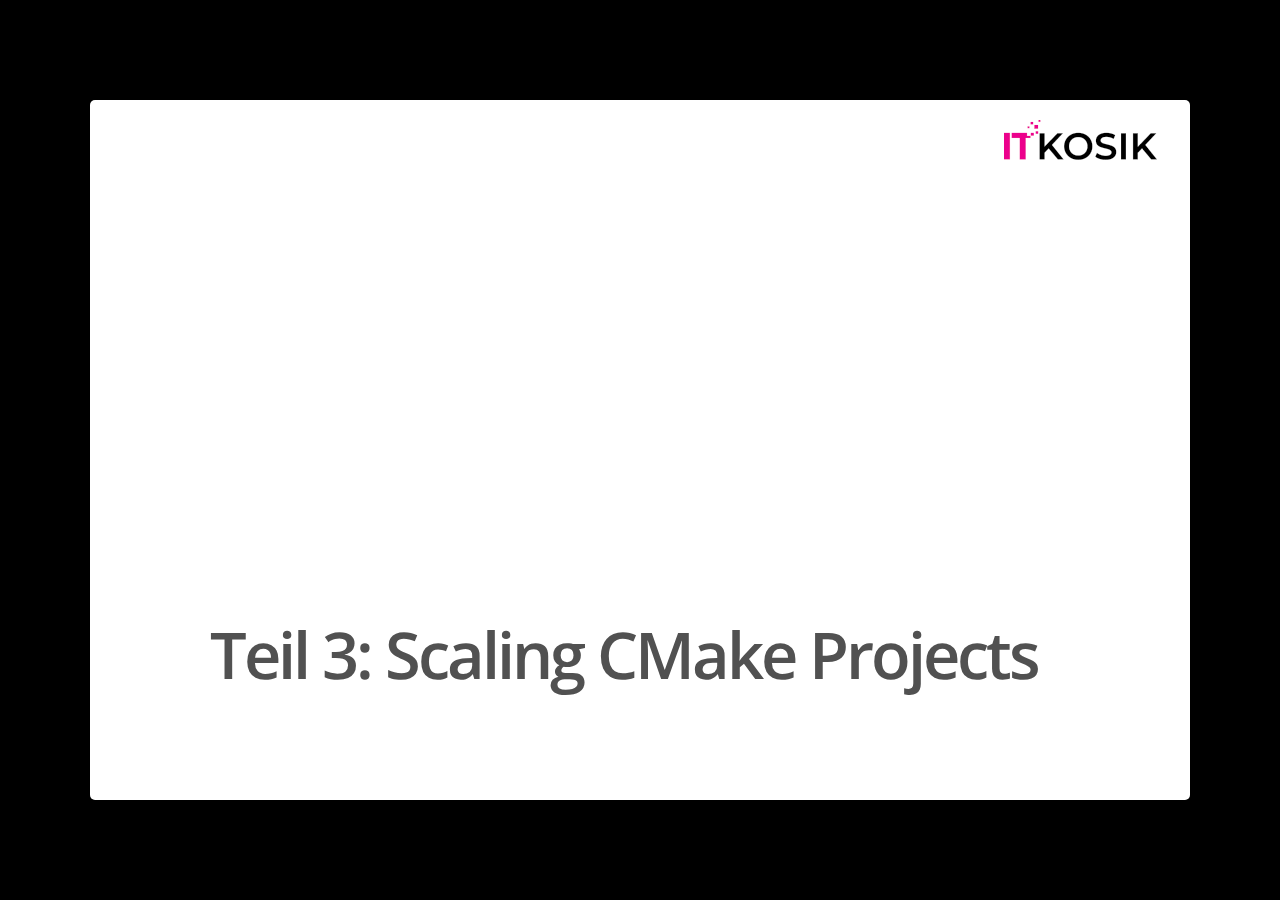
<file: part3.html>
<!--
Google IO 2012/2013 HTML5 Slide Template

Authors: Eric Bidelman <ebidel@gmail.com>
         Luke Mahé <lukem@google.com>

URL: https://code.google.com/p/io-2012-slides
--><!DOCTYPE html>


<html>
<head>
  <title>Teil 3: Scaling CMake Projects &mdash; Einführung in CMake 1.0 Dokumentation</title>
  <meta charset="utf-8">
  
  <meta http-equiv="X-UA-Compatible" content="chrome=1">
  <!--<meta name="viewport" content="width=device-width, initial-scale=1.0, minimum-scale=1.0">-->
  <!--<meta name="viewport" content="width=device-width, initial-scale=1.0">-->
  <!--This one seems to work all the time, but really small on ipad-->
  <!--<meta name="viewport" content="initial-scale=0.4">-->
  <meta name="apple-mobile-web-app-capable" content="yes">

  <meta name="hieroglyph-title" data-config-title>
  <meta name="hieroglyph-subtitle" data-config-subtitle>
  <meta name="hieroglyph-presenter" data-config-presenter>

  
  <link rel="stylesheet" media="all"
        href="_static/theme/css/default.css">
  <link rel="stylesheet" media="all"
        href="_static/theme/css/hieroglyph.css">
  <link rel="stylesheet" media="only screen and (max-device-width: 480px)"
        href="_static/theme/css/phone.css">

  <link rel="stylesheet" href="_static/pygments.css" type="text/css" />
  
  <link rel="stylesheet" href="_static/custom.css"
        type="text/css" />
  
  <link rel="stylesheet" href="_static/graphviz.css" type="text/css" />
  <base target="_blank"> <!-- This amazingness opens all links in a new tab. -->
  
    <script type="text/javascript">
      var DOCUMENTATION_OPTIONS = {
        URL_ROOT:    './',
        VERSION:     '1.0',
        COLLAPSE_INDEX: false,
        FILE_SUFFIX: '.html',
        HAS_SOURCE:  true
      };
    </script>

    <script data-main="_static/js/slides"
            src="_static/js/require-1.0.8.min.js"></script>
    <script type="text/javascript" src="_static/jquery.js"></script>
    <script type="text/javascript" src="_static/underscore.js"></script>
    <script type="text/javascript" src="_static/doctools.js"></script>
    <script type="text/javascript" src="_static/language_data.js"></script>
    <script type="text/javascript" src="_static/translations.js"></script>
    
    <link rel="index" title="Stichwortverzeichnis" href="genindex.html" />
    <link rel="search" title="Suche" href="search.html" />
    <link rel="top" title="Einführung in CMake 1.0 Dokumentation" href="index.html" />
    <link rel="next" title="Teil 4: Dependencies und Tests" href="part4.html" />
    <link rel="prev" title="Teil 2: CMake-Script" href="part2.html" /> 
</head>
<body style="opacity: 0">

<slides class="layout-widescreen">

  

  
    <slide class="title-slide segue nobackground level-1" id="teil-3-scaling-cmake-projects">
    <hgroup>
      <h1>Teil 3: Scaling CMake Projects</h1>
    </hgroup>
    <article class="">
      



    </article>
  </slide>  <slide class="level-2" id="uberblick">
    <hgroup>
      <h2>Überblick</h2>
    </hgroup>
    <article class="">
      <p>Ziele:</p>
<ul class="simple">
<li>Übliche CMake Projektstrukturen</li>
<li>Eigene Befehle</li>
</ul>
<p>Inhalt:</p>
<ul class="simple">
<li>Strukturierung umfangreicher Projekte</li>
<li>Unterverzeichnisse mit add_subdirectory() einbinden</li>
<li>Scripte und Module in CMake</li>
<li>Eigene Funktionen</li>
</ul>




    </article>
  </slide>  <slide class="level-2" id="einfuhrung">
    <hgroup>
      <h2>Einführung</h2>
    </hgroup>
    <article class="">
      <ul class="simple">
<li>Softwareprojekte wachsen schnell über ein paar Dateien hinaus<ul>
<li>Strukturierung im Dateisystem mit Unterordnern</li>
<li>Strukturierung im Buildprozess durch Bibliotheken</li>
</ul>
</li>
<li>Umfangreichere Projekte enthalten mehrere Anwendungen<ul>
<li>eigene Projekte innerhalb eines Source-Trees</li>
<li>Gemeinsame Anteile in Form von Bibliotheken</li>
<li>Eigene Konfiguration, Abhängigkeiten, …</li>
</ul>
</li>
</ul>
<p>Fragestellungen:</p>
<ul class="simple">
<li>Wie kann man diese Anfordungen mit CMake abbilden?</li>
<li>Ist die Buildsystem-Beschreibung noch lesbar und wartbar?<ul>
<li>Duplikation von Code</li>
<li>Variablen-Bezeichnung, Optionen, …</li>
</ul>
</li>
</ul>




    </article>
  </slide>  <slide class="level-2" id="struktur-groszerer-projekte-in-cmake">
    <hgroup>
      <h2>Struktur größerer Projekte in CMake</h2>
    </hgroup>
    <article class="">
      <p>Obwohl alles in einer (langen) <strong>CMakeLists.txt</strong> beschrieben werden könnte…</p>
<p>Üblich ist eine <strong>CMakeLists.txt</strong> pro Verzeichnis</p>
<ul class="simple">
<li>Buildsystem-Beschreibung möglichst nahe am Quellcode</li>
<li>oft ist jede Bibliothek in eigenem Verzeichnis,
dort wird auch das Target definiert.</li>
</ul>
<p>Möglichst wenig Scripting in den <strong>CMakeList.txt</strong> Dateien</p>
<ul class="simple">
<li>Umfangreiche Logik möglichst in eine Funktion auslagern<ul>
<li>Lesbarkeit und Übersicht in der <strong>CMakeList.txt</strong> erhalten</li>
<li>wiederkehrende Logik/Definitionen universal machen</li>
</ul>
</li>
<li>Funktionen in abgesetzten Modulen (eigene CMake-Skripte) definieren<ul>
<li>neben CMakeLists.txt als <code class="docutils literal notranslate"><span class="pre">.cmake</span></code> Datei</li>
<li>in Projekt-Modulordner, mein <code class="docutils literal notranslate"><span class="pre">/cmake/</span></code></li>
</ul>
</li>
</ul>




    </article>
  </slide>  <slide class="level-2" id="befehl-add-subdirectory">
    <hgroup>
      <h2>Befehl add_subdirectory()</h2>
    </hgroup>
    <article class="">
      <p>Unterverzeichnis dem Buildsystem hinzuzufügen</p>
<div class="highlight-cmake notranslate"><div class="highlight"><pre><span></span><span class="nb">add_subdirectory</span><span class="p">(</span><span class="s">source_dir</span> <span class="s">[binary_dir]</span> <span class="s">[EXCLUDE_FROM_ALL]</span><span class="p">)</span>
</pre></div>
</div>
<ul class="simple">
<li><code class="docutils literal notranslate"><span class="pre">source_dir</span></code> meist relativ – ist ja ein direktes Unterverzeichnis</li>
<li><code class="docutils literal notranslate"><span class="pre">binary_dir</span></code> selten verwendet;
per-default den selben Pfad im Build-Tree relativ zum Source-Tree</li>
</ul>
<p>Das Verzeichnis in <code class="docutils literal notranslate"><span class="pre">source_dir</span></code> kann ein völlig eigenständiges CMake-Projekt
sein.</p>
<ul class="simple">
<li>sollte eigenen Aufruf von <code class="docutils literal notranslate"><span class="pre">project()</span></code> enthalten<ul>
<li>andere Sprache möglich, eigene Versionierung, …</li>
<li><code class="docutils literal notranslate"><span class="pre">binary_dir</span></code> enthält eigenständiges Buildsystem (z.B. VS IDE solution)</li>
<li>Targets aus dem Unterverzeichnis auch in übergeordneten Projekt,
falls dort benötigt</li>
</ul>
</li>
</ul>
<p>Scoping</p>
<ul class="simple">
<li>die <strong>CMakeList.txt</strong> wird in einem neuen Scope ausgeführt</li>
<li>Variablen (Cache sowie Normal) sind dort sichtbar</li>
<li>Modifizieren, z.B. mit <code class="docutils literal notranslate"><span class="pre">set()</span></code> erstmal nur im neuen Scope.</li>
</ul>




    </article>
  </slide>  <slide class="level-2" id="befehl-include">
    <hgroup>
      <h2>Befehl include()</h2>
    </hgroup>
    <article class="">
      <p>Lädt und Prozessiert ein CMake-Skript/-Modul.</p>
<div class="highlight-cmake notranslate"><div class="highlight"><pre><span></span><span class="nb">include</span><span class="p">(</span><span class="s">&lt;file|module&gt;</span> <span class="s">[OPTIONAL]</span> <span class="s">[RESULT_VARIABLE</span> <span class="s">&lt;VAR&gt;]</span><span class="p">)</span>
</pre></div>
</div>
<ul>
<li><p class="first"><code class="docutils literal notranslate"><span class="pre">file</span></code>: Pfad zur einem CMake-Skript, z.B.</p>
<div class="highlight-cmake notranslate"><div class="highlight"><pre><span></span><span class="nb">include</span><span class="p">(</span><span class="s2">&quot;${CMAKE_CURRENT_LIST_DIR}/myscript.cmake&quot;</span><span class="p">)</span>
</pre></div>
</div>
</li>
<li><p class="first"><code class="docutils literal notranslate"><span class="pre">module</span></code>: Name eines CMake-Modules</p>
<ul>
<li><p class="first">Module sind CMake-Scripte, d.h. <code class="docutils literal notranslate"><span class="pre">&lt;module&gt;.cmake</span></code>, die in einem
der Verzeichnisse in <code class="docutils literal notranslate"><span class="pre">CMAKE_MODULE_PATH</span></code> gespeichert sind.</p>
</li>
<li><p class="first">Oft wird ein top-level Module-Verzeichnis <cite>/cmake/</cite> verwendet:</p>
<div class="highlight-cmake notranslate"><div class="highlight"><pre><span></span><span class="c"># Top-level CMakeLists.txt</span>
<span class="nb">list</span><span class="p">(</span><span class="s">APPEND</span> <span class="s">CMAKE_MODULE_PATH</span> <span class="o">${</span><span class="nv">CMAKE_CURRENT_LIST_DIR</span><span class="o">}</span><span class="s">/cmake</span><span class="p">)</span>
</pre></div>
</div>
</li>
</ul>
</li>
</ul>




    </article>
  </slide>  <slide class="level-3" id="anmerkungen">
    <hgroup>
      <h3>Anmerkungen</h3>
    </hgroup>
    <article class="">
      <ul>
<li><p class="first">Unterschied zu add_subdirectory()</p>
<ul class="simple">
<li>es wird kein neuer Scope angelegt</li>
<li>Änderungen in Variablen immer sichtbar</li>
</ul>
</li>
<li><p class="first">Module sollten keinen/wenig Code direkt ausführen</p>
<ul>
<li><p class="first">Code lieber in eigener Funktion, die explizit aufgerufen wird.</p>
</li>
<li><p class="first">wenig/keine Effekte bei mehrfachem <code class="docutils literal notranslate"><span class="pre">include()</span></code></p>
</li>
<li><p class="first">sollte/muss Code beim <code class="docutils literal notranslate"><span class="pre">include()</span></code> ausgeführt werden</p>
<div class="highlight-cmake notranslate"><div class="highlight"><pre><span></span><span class="nb">include_guard</span><span class="p">(</span><span class="s">[DIRECTORY|GLOBAL]</span><span class="p">)</span>
</pre></div>
</div>
<p>Entspricht einem <code class="docutils literal notranslate"><span class="pre">#pramga</span> <span class="pre">once</span></code> in C/C++</p>
</li>
</ul>
</li>
</ul>




    </article>
  </slide>  <slide class="level-2" id="eigene-funktionen">
    <hgroup>
      <h2>Eigene Funktionen</h2>
    </hgroup>
    <article class="">
      <p>CMake bietet zwei Arten eigene Befehle zu definieren</p>
<ul class="simple">
<li>Funktionen erzeugen einen neuen Scope, Argumente sind Variablen</li>
<li>Macros werden quasi direkt beim Aufrufer erstellt, Argumente werden ersetzt</li>
</ul>
<div class="highlight-cmake notranslate"><div class="highlight"><pre><span></span><span class="nb">function</span><span class="p">(</span><span class="s">name</span> <span class="s">[arg1</span> <span class="s">[arg2</span> <span class="s">[...]]]</span><span class="p">)</span>
  <span class="c"># Function body (i.e. commands) ...</span>
<span class="nb">endfunction</span><span class="p">()</span>

<span class="nb">macro</span><span class="p">(</span><span class="s">name</span> <span class="s">[arg1</span> <span class="s">[arg2</span> <span class="s">[...]]]</span><span class="p">)</span>
  <span class="c"># Macro body</span>
<span class="nb">endmacro</span><span class="p">()</span>
</pre></div>
</div>
<ul class="simple">
<li><code class="docutils literal notranslate"><span class="pre">name</span></code> ist case-insensitve – üblich ist <em>snake_case</em></li>
<li><code class="docutils literal notranslate"><span class="pre">function()</span></code> sollte bevorzugt werden, <code class="docutils literal notranslate"><span class="pre">marco()</span></code> wenn nötig</li>
</ul>




    </article>
  </slide>  <slide class="level-2" id="funktions-argumente">
    <hgroup>
      <h2>Funktions-Argumente</h2>
    </hgroup>
    <article class="">
      <ul class="simple">
<li>Argumente <code class="docutils literal notranslate"><span class="pre">arg1</span></code>, <code class="docutils literal notranslate"><span class="pre">`arg2</span></code>, … müssen beim Aufruf angeben werden</li>
<li>zus. Argumente in der Variablen <code class="docutils literal notranslate"><span class="pre">ARGN</span></code></li>
</ul>
<p>Demo: <strong>function_args.cmake</strong></p>
<div class="highlight-cmake notranslate"><div class="highlight"><pre><span></span><span class="nb">function</span><span class="p">(</span><span class="s">opt</span> <span class="s">a</span><span class="p">)</span>
  <span class="nb">message</span><span class="p">(</span><span class="s2">&quot;\</span>
<span class="s2">    a    = ${a}</span>
<span class="s2">    ARGC = ${ARGC}</span>
<span class="s2">    ARGV = ${ARGV}</span>
<span class="s2">    ARGN = ${ARGN}&quot;</span><span class="p">)</span>
<span class="nb">endfunction</span><span class="p">()</span>

<span class="nb">message</span><span class="p">(</span><span class="s2">&quot;Calling opt(1 2)&quot;</span><span class="p">)</span>
<span class="nb">opt</span><span class="p">(</span><span class="s">1</span> <span class="s">2</span><span class="p">)</span>
<span class="nb">message</span><span class="p">(</span><span class="s2">&quot;Calling opt(1 2 3 4)&quot;</span><span class="p">)</span>
<span class="nb">opt</span><span class="p">(</span><span class="s">1</span> <span class="s">2</span> <span class="s">3</span> <span class="s">4</span><span class="p">)</span>
</pre></div>
</div>




    </article>
  </slide>  <slide class="level-2" id="befehl-cmake-parse-arguments">
    <hgroup>
      <h2>Befehl cmake_parse_arguments()</h2>
    </hgroup>
    <article class="">
      <p>Problem: Viel Code nötig um die Logik für moderne CMake-Befehle mit
Schlüsselwörtern zu implementieren</p>
<p>Lösung: spezieller CMake-Befehl</p>
<div class="highlight-cmake notranslate"><div class="highlight"><pre><span></span><span class="nb">cmake_parse_arguments</span><span class="p">(</span><span class="s">&lt;prefix&gt;</span> <span class="s">&lt;options&gt;</span> <span class="s">&lt;one_value_keywords&gt;</span>
                      <span class="s">&lt;multi_value_keywords&gt;</span> <span class="s">&lt;args&gt;...</span><span class="p">)</span>
</pre></div>
</div>
<ul class="simple">
<li><code class="docutils literal notranslate"><span class="pre">options</span></code>: optionale Schalter</li>
<li><code class="docutils literal notranslate"><span class="pre">one_value_keywords</span></code>: es folgt genau einen Wert</li>
<li><code class="docutils literal notranslate"><span class="pre">multi_value_keywords</span></code>: alles bis zum nächsten Schlüsselwort sind Werte</li>
<li><code class="docutils literal notranslate"><span class="pre">args</span></code>: die zu verarbeitenden Argumente (üblicherweise <code class="docutils literal notranslate"><span class="pre">${ARGN}</span></code></li>
<li><code class="docutils literal notranslate"><span class="pre">prefix</span></code>: Wird den Ergebnisvariablen vorangestellt.</li>
</ul>
<p>Hinweis: In älteren Versionen von CMake ( &lt; 3.5) war der Befehl in CMake-Script
implementiert. Hier muss das Module <em>CMakeParseArguments</em> inkludiert werden.</p>




    </article>
  </slide>  <slide class="level-3" id="demo-function-parse-args-cmake">
    <hgroup>
      <h3>Demo: function_parse_args.cmake</h3>
    </hgroup>
    <article class="">
      <div class="highlight-cmake notranslate"><div class="highlight"><pre><span></span><span class="nb">include</span><span class="p">(</span><span class="s">CMakePrintHelpers</span><span class="p">)</span>

<span class="nb">function</span><span class="p">(</span><span class="s">my_install</span><span class="p">)</span>
  <span class="nb">set</span><span class="p">(</span><span class="s">options</span> <span class="s">OPTIONAL</span> <span class="s">FAST</span><span class="p">)</span>
  <span class="nb">set</span><span class="p">(</span><span class="s">oneValueArgs</span> <span class="s">DESTINATION</span> <span class="s">RENAME</span><span class="p">)</span>
  <span class="nb">set</span><span class="p">(</span><span class="s">multiValueArgs</span> <span class="s">TARGETS</span> <span class="s">CONFIGURATIONS</span><span class="p">)</span>
  <span class="nb">cmake_parse_arguments</span><span class="p">(</span><span class="s">my_install</span> <span class="s2">&quot;${options}&quot;</span> <span class="s2">&quot;${oneValueArgs}&quot;</span> <span class="s2">&quot;${multiValueArgs}&quot;</span>
                        <span class="o">${</span><span class="nv">ARGN</span><span class="o">}</span><span class="p">)</span>

  <span class="nb">message</span><span class="p">(</span><span class="s2">&quot;Called with ${ARGN}&quot;</span><span class="p">)</span>
  <span class="nb">foreach</span><span class="p">(</span><span class="s">name</span> <span class="s">IN</span> <span class="s">LISTS</span> <span class="s">options</span> <span class="s">oneValueArgs</span> <span class="s">multiValueArgs</span> <span class="p">)</span>
    <span class="nb">cmake_print_variables</span><span class="p">(</span><span class="s">my_install_</span><span class="o">${</span><span class="nv">name</span><span class="o">}</span><span class="p">)</span>
  <span class="nb">endforeach</span><span class="p">()</span>
<span class="nb">endfunction</span><span class="p">()</span>

<span class="nb">my_install</span><span class="p">(</span><span class="s">TARGETS</span> <span class="s">a</span> <span class="s">b</span> <span class="s">DESTINATION</span> <span class="s">/opt</span> <span class="s">OPTIONAL</span><span class="p">)</span>
</pre></div>
</div>




    </article>
  </slide>  <slide class="level-2" id="zusammenfassung">
    <hgroup>
      <h2>Zusammenfassung</h2>
    </hgroup>
    <article class="">
      <ul class="simple">
<li>Die Buildsystem-Beschreibung sollte den gleichen Stellenwert,
wie der Quellcode haben<ul>
<li>Lesbarkeit, Wartbarkeit</li>
<li>flexible, nachvollziehbare Strukturierung</li>
<li>Wiederverwendung und Zentralisierung eigener Logik</li>
</ul>
</li>
<li>Unterverzeichnisse können eigenständige Projekts sein<ul>
<li>bringt Konfiguration näher an den Quellcode</li>
<li>(Fremd-)Projekte können mit <code class="docutils literal notranslate"><span class="pre">git-submodule</span></code> direkt eingebunden werden</li>
</ul>
</li>
<li>eigene Funktionen sehr mächtiges Konstrukt<ul>
<li>natlose Erweiterung der CMake-Befehle</li>
<li>mächtige Interfaces mit <code class="docutils literal notranslate"><span class="pre">cmake_parse_arguments()</span></code> einfach realisierbar</li>
</ul>
</li>
</ul>




    </article>
  </slide>  <slide class="level-2" id="ubung-3">
    <hgroup>
      <h2>Übung 3</h2>
    </hgroup>
    <article class="">
      <ol class="arabic">
<li><p class="first">Verschieben Sie den gesamten Quelltext in ein Unterverzeichnis <code class="docutils literal notranslate"><span class="pre">src/</span></code></p>
<ul class="simple">
<li>die Bibliotheken erhalten jeweils ein eigenes Verzeichnis in <code class="docutils literal notranslate"><span class="pre">src/</span></code></li>
<li>die Anwendung wird auch in ein Unterordner verschoben</li>
<li>Verwenden Sie <code class="docutils literal notranslate"><span class="pre">target_include_directories()</span></code></li>
</ul>
</li>
<li><p class="first">Schreiben Sie eine Funktion um sich Properties auszugeben</p>
<ul>
<li><p class="first">Legen Sie einen Modul-Ordner an und erweitern die den <code class="docutils literal notranslate"><span class="pre">CMAKE_MODULE_PATH</span></code> darum</p>
</li>
<li><p class="first">Definieren Sie eine Funktion mit folgender Signatur</p>
<div class="highlight-cmake notranslate"><div class="highlight"><pre><span></span><span class="nb">print_properties</span><span class="p">(</span><span class="s">&lt;target&gt;</span> <span class="s">PROPERTIES</span> <span class="s">&lt;prop1&gt;</span> <span class="s">&lt;prop2&gt;</span> <span class="s">[IGNORE_MISSING]</span><span class="p">)</span>
</pre></div>
</div>
</li>
<li><p class="first">Nutzen Sie <code class="docutils literal notranslate"><span class="pre">cmake_parse_arguments()</span></code>, <code class="docutils literal notranslate"><span class="pre">foreach()</span></code>,
<code class="docutils literal notranslate"><span class="pre">get_target_property()</span></code> und <code class="docutils literal notranslate"><span class="pre">message()</span></code></p>
</li>
</ul>
</li>
</ol>




    </article>
  </slide>


  

  <slide class="backdrop"></slide>

</slides>

<!--[if IE]>
  <script src="http://ajax.googleapis.com/ajax/libs/chrome-frame/1/CFInstall.min.js"></script>
  <script>CFInstall.check({mode: 'overlay'});</script>
<![endif]-->
</body>
</html>
</file>
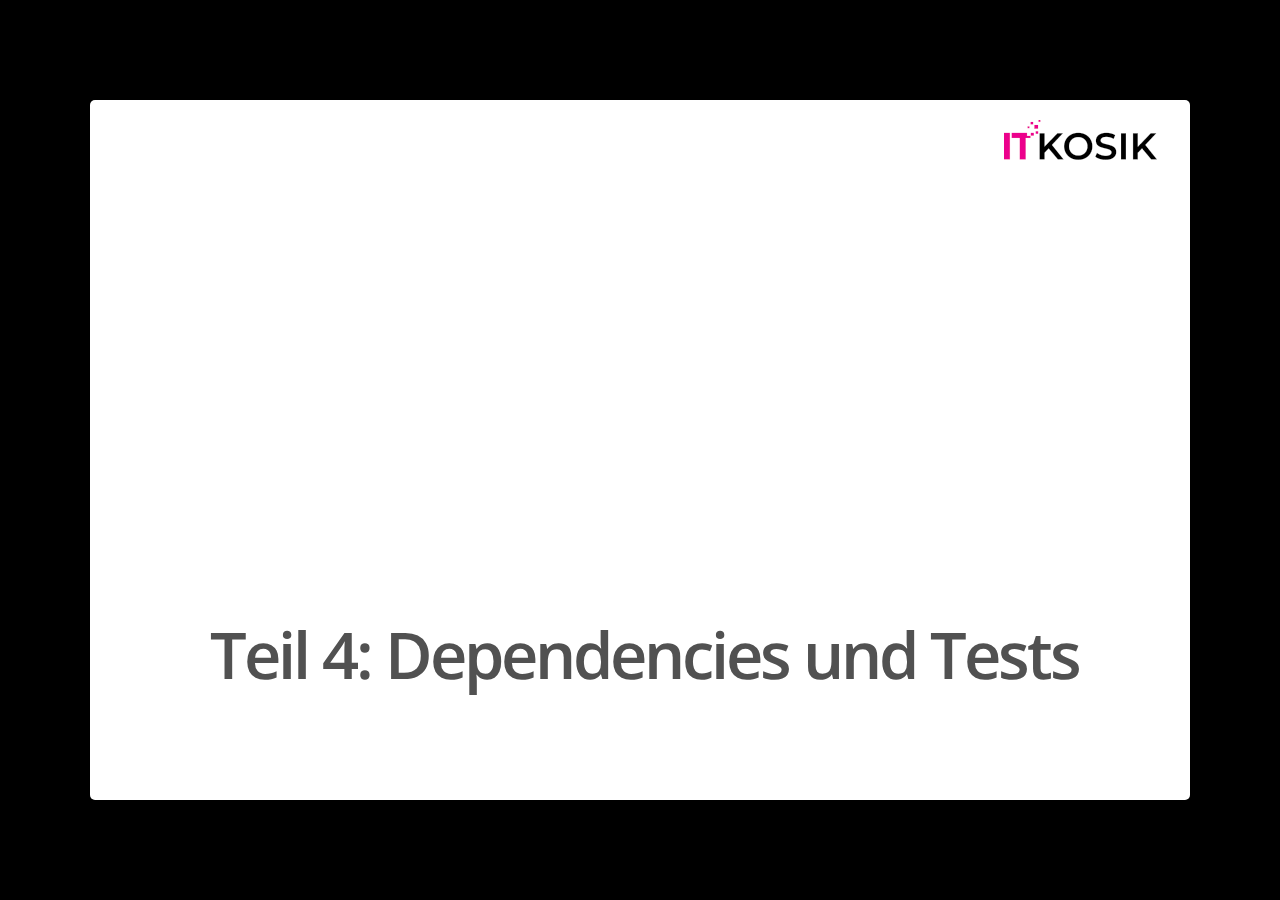
<file: part4.html>
<!--
Google IO 2012/2013 HTML5 Slide Template

Authors: Eric Bidelman <ebidel@gmail.com>
         Luke Mahé <lukem@google.com>

URL: https://code.google.com/p/io-2012-slides
--><!DOCTYPE html>


<html>
<head>
  <title>Teil 4: Dependencies und Tests &mdash; Einführung in CMake 1.0 Dokumentation</title>
  <meta charset="utf-8">
  
  <meta http-equiv="X-UA-Compatible" content="chrome=1">
  <!--<meta name="viewport" content="width=device-width, initial-scale=1.0, minimum-scale=1.0">-->
  <!--<meta name="viewport" content="width=device-width, initial-scale=1.0">-->
  <!--This one seems to work all the time, but really small on ipad-->
  <!--<meta name="viewport" content="initial-scale=0.4">-->
  <meta name="apple-mobile-web-app-capable" content="yes">

  <meta name="hieroglyph-title" data-config-title>
  <meta name="hieroglyph-subtitle" data-config-subtitle>
  <meta name="hieroglyph-presenter" data-config-presenter>

  
  <link rel="stylesheet" media="all"
        href="_static/theme/css/default.css">
  <link rel="stylesheet" media="all"
        href="_static/theme/css/hieroglyph.css">
  <link rel="stylesheet" media="only screen and (max-device-width: 480px)"
        href="_static/theme/css/phone.css">

  <link rel="stylesheet" href="_static/pygments.css" type="text/css" />
  
  <link rel="stylesheet" href="_static/custom.css"
        type="text/css" />
  
  <link rel="stylesheet" href="_static/graphviz.css" type="text/css" />
  <base target="_blank"> <!-- This amazingness opens all links in a new tab. -->
  
    <script type="text/javascript">
      var DOCUMENTATION_OPTIONS = {
        URL_ROOT:    './',
        VERSION:     '1.0',
        COLLAPSE_INDEX: false,
        FILE_SUFFIX: '.html',
        HAS_SOURCE:  true
      };
    </script>

    <script data-main="_static/js/slides"
            src="_static/js/require-1.0.8.min.js"></script>
    <script type="text/javascript" src="_static/jquery.js"></script>
    <script type="text/javascript" src="_static/underscore.js"></script>
    <script type="text/javascript" src="_static/doctools.js"></script>
    <script type="text/javascript" src="_static/language_data.js"></script>
    <script type="text/javascript" src="_static/translations.js"></script>
    
    <link rel="index" title="Stichwortverzeichnis" href="genindex.html" />
    <link rel="search" title="Suche" href="search.html" />
    <link rel="top" title="Einführung in CMake 1.0 Dokumentation" href="index.html" />
    <link rel="prev" title="Teil 3: Scaling CMake Projects" href="part3.html" /> 
</head>
<body style="opacity: 0">

<slides class="layout-widescreen">

  

  
    <slide class="title-slide segue nobackground level-1" id="teil-4-dependencies-und-tests">
    <hgroup>
      <h1>Teil 4: Dependencies und Tests</h1>
    </hgroup>
    <article class="">
      



    </article>
  </slide>  <slide class="level-2" id="uberblick">
    <hgroup>
      <h2>Überblick</h2>
    </hgroup>
    <article class="">
      <p>Ziele:</p>
<ul class="simple">
<li>Grundlagen für die Behandlung von externen Dependencies</li>
<li>Einführung in CTest</li>
</ul>
<p>Inhalt:</p>
<ul class="simple">
<li>Externe Programme, Header, Bibliotheken finden</li>
<li>Suchstrategie der Befehls-Familie <code class="docutils literal notranslate"><span class="pre">find_*()</span></code></li>
<li>Find-Module und Config-Module für <code class="docutils literal notranslate"><span class="pre">find_package()</span></code></li>
<li>CTest Basics</li>
</ul>




    </article>
  </slide>  <slide class="level-2" id="externe-abhangigkeiten-finden">
    <hgroup>
      <h2>Externe Abhängigkeiten finden</h2>
    </hgroup>
    <article class="">
      <p>CMake bietet eine Familie von Befehlen an,
um externe Abhängigkeiten im lokalen System zu finden.</p>
<ul class="simple">
<li><code class="docutils literal notranslate"><span class="pre">find_file()</span></code>, <code class="docutils literal notranslate"><span class="pre">find_path()</span></code></li>
<li><code class="docutils literal notranslate"><span class="pre">find_programm()</span></code>, <code class="docutils literal notranslate"><span class="pre">find_library()</span></code></li>
<li><code class="docutils literal notranslate"><span class="pre">find_package()</span></code></li>
</ul>
<p>Funktionsweise:</p>
<ul class="simple">
<li>Suche funktioniert immer ähnlich, viele Argumente sind daher gleich</li>
<li>Spezielle Eigenschaften von z.B. Anwendung und Bibliotheken werden genutzt</li>
<li><code class="docutils literal notranslate"><span class="pre">find_package()</span></code> nimmt eine wichige Sonderstellung ein<ul>
<li>Ziel ist nicht ein Programm/Dateipfad zu finden</li>
<li>Es wird ein Find- oder Config-Modul gesucht und ausgeführt</li>
<li>Ergebnis sind beliebige neue Variablen, aber auch Targets</li>
</ul>
</li>
</ul>




    </article>
  </slide>  <slide class="level-2" id="befehle-find">
    <hgroup>
      <h2>Befehle find_*()</h2>
    </hgroup>
    <article class="">
      <p>Beispiel: find_file() – Suche eine Header-Datei</p>
<div class="highlight-cmake notranslate"><div class="highlight"><pre><span></span><span class="nb">find_file</span> <span class="p">(</span><span class="s">&lt;VAR&gt;</span>
  <span class="s">name</span> <span class="s">|</span> <span class="s">NAMES</span> <span class="s">name1</span> <span class="s">[name2</span> <span class="s">...]</span>
  <span class="s">[HINTS</span> <span class="s">path1</span> <span class="s">[path2</span> <span class="s">...</span> <span class="s">ENV</span> <span class="s">var]]</span>
  <span class="s">[PATHS</span> <span class="s">path1</span> <span class="s">[path2</span> <span class="s">...</span> <span class="s">ENV</span> <span class="s">var]]</span>
  <span class="s">[PATH_SUFFIXES</span> <span class="s">suffix1</span> <span class="s">[suffix2</span> <span class="s">...]]</span>
  <span class="s">[DOC</span> <span class="s2">&quot;cache documentation string&quot;</span><span class="s">]</span>
  <span class="s">[NO_DEFAULT_PATH]</span> <span class="s">[NO_CMAKE_ENVIRONMENT_PATH]</span>
  <span class="s">[NO_CMAKE_PATH]</span> <span class="s">[NO_SYSTEM_ENVIRONMENT_PATH]</span>
  <span class="s">[NO_CMAKE_SYSTEM_PATH]</span>
<span class="p">)</span>
</pre></div>
</div>
<ul class="simple">
<li>bei erfolgreicher Suche wird der Pfad in der Cache-Variable
<code class="docutils literal notranslate"><span class="pre">&lt;VAR&gt;</span></code> gespeichert</li>
<li>anonsten wird <code class="docutils literal notranslate"><span class="pre">&lt;VAR&gt;-NOTFOUND</span></code> gesetzt</li>
<li>es können ein oder mehrere Elemente <code class="docutils literal notranslate"><span class="pre">name</span></code> vorgegeben werden.</li>
</ul>




    </article>
  </slide>  <slide class="level-2" id="id1">
    <hgroup>
      <h2>Befehle find_*()</h2>
    </hgroup>
    <article class="">
      <ul>
<li><p class="first">Die Suche erfolgt dabei u.A. in folgenden Pfaden <code class="docutils literal notranslate"><span class="pre">&lt;prefix&gt;</span></code></p>
<ol class="arabic">
<li><div class="first line-block">
<div class="line">Suche in <code class="docutils literal notranslate"><span class="pre">CMAKE_PREFIX_PATH</span></code> und <code class="docutils literal notranslate"><span class="pre">CMAKE_INCLUDE_PATH</span></code></div>
<div class="line">Zuerst als CMake-Variable, dann Umgebungsvariablen mit diesen Namen</div>
</div>
</li>
<li><p class="first">Suche in <code class="docutils literal notranslate"><span class="pre">HINTS</span></code></p>
</li>
<li><p class="first">Suche im System, z.B. $ENV{INCLUDE} und $ENV{PATH}[/..]</p>
</li>
<li><p class="first">Suche in <code class="docutils literal notranslate"><span class="pre">PATHS</span></code></p>
</li>
</ol>
</li>
<li><div class="first line-block">
<div class="line"><code class="docutils literal notranslate"><span class="pre">PATH_SUFFIXES</span></code> sind Unterverzeichnisse in den <code class="docutils literal notranslate"><span class="pre">&lt;prefix&gt;</span></code></div>
<div class="line">Hier wird zusätzlich auch <code class="docutils literal notranslate"><span class="pre">&lt;prefix&gt;/include[/&lt;arch&gt;]</span></code> geprüft.</div>
</div>
</li>
<li><p class="first">Einzele Suchschritte mit den Flags <code class="docutils literal notranslate"><span class="pre">NO_*</span></code> abschaltbar</p>
</li>
</ul>
<p>Die Befehle <code class="docutils literal notranslate"><span class="pre">find_programm()</span></code> und <code class="docutils literal notranslate"><span class="pre">find_library()</span></code> funktionieren analog,
jedoch mit Unterverzeichnissen und Namenszusätzen für Anwendungen bzw.
Bibliotheken</p>




    </article>
  </slide>  <slide class="level-2" id="demo">
    <hgroup>
      <h2>Demo</h2>
    </hgroup>
    <article class="">
      <div class="highlight-cmake notranslate"><div class="highlight"><pre><span></span><span class="nb">cmake_minimum_required</span><span class="p">(</span><span class="s">VERSION</span> <span class="s">3.14</span><span class="p">)</span>

<span class="nb">project</span><span class="p">(</span><span class="s">finding_packages</span> <span class="s">CXX</span><span class="p">)</span>

<span class="nb">include</span><span class="p">(</span><span class="s">CMakePrintHelpers</span><span class="p">)</span>

<span class="c"># find an application to call later or use in build-step or test</span>
<span class="nb">find_program</span><span class="p">(</span><span class="s">GIT</span> <span class="s">git</span><span class="p">)</span>
<span class="nb">message</span><span class="p">(</span><span class="s2">&quot;Program git ${GIT}&quot;</span><span class="p">)</span>

<span class="c"># find a header</span>
<span class="nb">find_file</span><span class="p">(</span><span class="s">ZLIB_HEADER</span> <span class="s">zlib.h</span><span class="p">)</span>
<span class="nb">message</span><span class="p">(</span><span class="s2">&quot;Header Zlib ${ZLIB_HEADER}&quot;</span><span class="p">)</span>

<span class="c"># find a library</span>
<span class="nb">find_library</span><span class="p">(</span><span class="s">ZLIB</span> <span class="s">libz</span><span class="p">)</span>
<span class="nb">message</span><span class="p">(</span><span class="s2">&quot;Library Zlib ${ZLIB}&quot;</span><span class="p">)</span>
</pre></div>
</div>




    </article>
  </slide>  <slide class="level-2" id="befehl-find-package">
    <hgroup>
      <h2>Befehl find_package()</h2>
    </hgroup>
    <article class="">
      <p>Sucht nach der Konfiguration eines externen Packets</p>
<div class="highlight-cmake notranslate"><div class="highlight"><pre><span></span><span class="nb">find_package</span><span class="p">(</span><span class="s">&lt;package&gt;</span> <span class="s">[version]</span> <span class="s">[EXACT]</span> <span class="s">[QUIET]</span> <span class="s">[REQUIRED]</span><span class="p">)</span>
</pre></div>
</div>
<ul class="simple">
<li>kann eine Anwendung oder eine Bibliothek sein</li>
<li>bei Erfolg wird die <code class="docutils literal notranslate"><span class="pre">&lt;package&gt;_FOUND</span></code> gesetzt</li>
<li>je nach Flags erfolgt keine Ausgabe <code class="docutils literal notranslate"><span class="pre">QUIET</span></code> oder Abbruch bei Misserfolg
<code class="docutils literal notranslate"><span class="pre">REQUIRED</span></code></li>
</ul>
<p>Module-Modus: <code class="docutils literal notranslate"><span class="pre">Find&lt;package&gt;.cmake</span></code> wird in <code class="docutils literal notranslate"><span class="pre">CMAKE_MODULE_PATH</span></code> gesucht</p>
<ul class="simple">
<li>das Skript wird ausgeführt und sucht das Packet nach eigenem ermessen</li>
<li>hierbei werden auch die anderen <code class="docutils literal notranslate"><span class="pre">find_*()</span></code> Befehle genutzt</li>
<li>als Ergebnis können beliebige Variablen und Targets definiert werden</li>
</ul>
<p>Wird hier nichts gefunden erfolgt die Suche im Modus <code class="docutils literal notranslate"><span class="pre">CONFIG</span></code></p>




    </article>
  </slide>  <slide class="level-2" id="id2">
    <hgroup>
      <h2>Befehl find_package()</h2>
    </hgroup>
    <article class="">
      <p>Config-Modus: suche <code class="docutils literal notranslate"><span class="pre">&lt;package&gt;Config.cmake</span></code> wie in anderen <code class="docutils literal notranslate"><span class="pre">find_*()</span></code></p>
<ul class="simple">
<li>ein gefundenes Skript gehört zum gesuchten Packet, keine weitere Suche nötig</li>
<li>es wird ausgeführt und erstellt Ergebnis-Variablen und Targets</li>
</ul>
<p>Vergleich der Modi:</p>
<ul class="simple">
<li>Find-Module sind Teil von CMake oder dem eignen Projekt<ul>
<li>Änderungen, neue Versionen müssen gepflegt werden</li>
</ul>
</li>
<li>Config-Module gehören zum externen Projekt<ul>
<li>werden von diesem gepflegt und passen daher immer</li>
<li>CMake selbst kann bei Installation Config-Module erstellen.</li>
</ul>
</li>
</ul>




    </article>
  </slide>  <slide class="level-2" id="demo-find-git">
    <hgroup>
      <h2>Demo: find Git</h2>
    </hgroup>
    <article class="">
      <div class="highlight-cmake notranslate"><div class="highlight"><pre><span></span><span class="nb">cmake_minimum_required</span><span class="p">(</span><span class="s">VERSION</span> <span class="s">3.14</span><span class="p">)</span>

<span class="nb">project</span><span class="p">(</span><span class="s">finding_packages</span> <span class="s">CXX</span><span class="p">)</span>

<span class="nb">include</span><span class="p">(</span><span class="s">CMakePrintHelpers</span><span class="p">)</span>

<span class="nb">find_package</span><span class="p">(</span><span class="s">Git</span><span class="p">)</span>
<span class="nb">if</span><span class="p">(</span><span class="s">Git_FOUND</span><span class="p">)</span>
  <span class="nb">message</span><span class="p">(</span><span class="s2">&quot;Package Git found: ${GIT_EXECUTABLE}&quot;</span><span class="p">)</span>
<span class="nb">endif</span><span class="p">()</span>
</pre></div>
</div>




    </article>
  </slide>  <slide class="level-2" id="demo-find-openmp">
    <hgroup>
      <h2>Demo find OpenMP</h2>
    </hgroup>
    <article class="">
      <div class="highlight-cmake notranslate"><div class="highlight"><pre><span></span><span class="nb">find_package</span><span class="p">(</span><span class="s">OpenMP</span> <span class="s">REQUIRED</span><span class="p">)</span>

<span class="nb">if</span><span class="p">(</span><span class="s">OpenMP_FOUND</span><span class="p">)</span>
  <span class="nb">message</span><span class="p">(</span><span class="s2">&quot;Package ZLib found:</span>
<span class="s2">    Version ${OpenMP_CXX_VERSION}</span>
<span class="s2">    Inlcude ${OpenMP_CXX_FLAGS}</span>
<span class="s2">    Libs    ${OpenMP_CXX_LIBRARIES}</span>
<span class="s2">  &quot;</span><span class="p">)</span>
  <span class="nb">cmake_print_properties</span><span class="p">(</span>
    <span class="s">TARGETS</span>
    <span class="s">OpenMP::OpenMP_CXX</span>
    <span class="s">PROPERTIES</span>
      <span class="s">TYPE</span>
      <span class="s">INTERFACE_COMPILE_OPTIONS</span>
      <span class="s">INTERFACE_INCLUDE_DIRECTORIES</span>
      <span class="s">INTERFACE_LINK_LIBRARIES</span>
  <span class="p">)</span>
<span class="nb">endif</span><span class="p">()</span>
</pre></div>
</div>




    </article>
  </slide>  <slide class="level-2" id="demo-find-catch2">
    <hgroup>
      <h2>Demo find Catch2</h2>
    </hgroup>
    <article class="">
      <div class="highlight-cmake notranslate"><div class="highlight"><pre><span></span><span class="nb">list</span><span class="p">(</span><span class="s">INSERT</span> <span class="s">CMAKE_PREFIX_PATH</span> <span class="s">0</span> <span class="s2">&quot;${CMAKE_CURRENT_LIST_DIR}/ext/catch2&quot;</span><span class="p">)</span>
<span class="nb">find_package</span><span class="p">(</span><span class="s">Catch2</span> <span class="s">CONFIG</span><span class="p">)</span>

<span class="nb">if</span><span class="p">(</span><span class="s">Catch2_FOUND</span><span class="p">)</span>
  <span class="nb">cmake_print_properties</span><span class="p">(</span>
    <span class="s">TARGETS</span>
      <span class="s">Catch2::Catch2</span>
    <span class="s">PROPERTIES</span>
      <span class="s">INTERFACE_COMPILE_FEATURES</span>
      <span class="s">INTERFACE_INCLUDE_DIRECTORIES</span>
  <span class="p">)</span>
<span class="nb">endif</span><span class="p">()</span>
</pre></div>
</div>




    </article>
  </slide>  <slide class="level-2" id="testdefinition-fur-ctest">
    <hgroup>
      <h2>Testdefinition für CTest</h2>
    </hgroup>
    <article class="">
      <p>Test werden direkt in den <strong>CMakeLists.txt</strong> definiert</p>
<ul class="simple">
<li>gleiche Syntax und Information wie im Buildsystem</li>
<li>CMake kann Information ergänzen, z.B. Verzeichnis von Binär-Artefakten</li>
</ul>
<p>Syntax: einmalig <code class="docutils literal notranslate"><span class="pre">enable_testing()</span></code>, dann</p>
<div class="highlight-cmake notranslate"><div class="highlight"><pre><span></span><span class="nb">add_test</span><span class="p">(</span><span class="s">NAME</span> <span class="s">testName</span>
  <span class="s">COMMAND</span> <span class="s">command</span> <span class="s">[arg...]</span>
  <span class="s">[WORKING_DIRECTORY</span> <span class="s">dir]</span>
<span class="p">)</span>
<span class="nb">set_tests_properties</span><span class="p">(</span><span class="s">testName</span> <span class="s">PROPERTIES</span>
  <span class="s">ENVIRONMENT</span> <span class="s">value2</span>
  <span class="s">PASS_REGULAR_EXPRESSION</span> <span class="s2">&quot;TestPassed&quot;</span>
  <span class="s">...</span>
<span class="p">)</span>
</pre></div>
</div>
<p><code class="docutils literal notranslate"><span class="pre">command</span></code> kann auch der Name eines Targets sein.</p>




    </article>
  </slide>  <slide class="level-2" id="testausfuhrung-mit-ctest">
    <hgroup>
      <h2>Testausführung mit CTest</h2>
    </hgroup>
    <article class="">
      <ul>
<li><p class="first">Im einfachsten Fall führt CTest nur die gebauten Tests aus:</p>
<div class="highlight-shell notranslate"><div class="highlight"><pre><span></span>ctest <span class="o">[</span>-R&lt;regex&gt;<span class="o">]</span> <span class="o">[</span>-L&lt;label&gt;<span class="o">]</span> <span class="o">[</span>-E&lt;exclude_regex&gt;<span class="o">]</span> <span class="o">[</span>-V<span class="o">]</span> <span class="o">[</span>-j jobs<span class="o">]</span>
</pre></div>
</div>
<ul class="simple">
<li>Testselektion über Labels und regular Expressions</li>
<li>parallele Testausführung</li>
</ul>
</li>
<li><p class="first">Build-und-Test-Modus</p>
<div class="highlight-shell notranslate"><div class="highlight"><pre><span></span>ctest --build-and-test &lt;path-to-source&gt; &lt;path-to-build&gt;
      --build-generator &lt;generator&gt;
      <span class="o">[</span>&lt;options&gt;...<span class="o">]</span>
      <span class="o">[</span>--build-options &lt;opts&gt;...<span class="o">]</span>
      <span class="o">[</span>--test-command &lt;command&gt; <span class="o">[</span>&lt;args&gt;...<span class="o">]]</span>
</pre></div>
</div>
<p>Sinnvoll für CI-Systeme, weniger im Entwicklungsalltag</p>
</li>
</ul>




    </article>
  </slide>  <slide class="level-3" id="beispiel">
    <hgroup>
      <h3>Beispiel</h3>
    </hgroup>
    <article class="">
      <p><strong>CMakeLists.txt</strong></p>
<div class="highlight-cmake notranslate"><div class="highlight"><pre><span></span><span class="c"># ...</span>

<span class="nb">add_executable</span><span class="p">(</span><span class="s">hello_world</span> <span class="s">hello_world.cpp</span><span class="p">)</span>

<span class="nb">enable_testing</span><span class="p">()</span>

<span class="nb">add_test</span><span class="p">(</span><span class="s">NAME</span> <span class="s">hello_world_test</span> <span class="s">COMMAND</span> <span class="s">hello_world</span><span class="p">)</span>

<span class="nb">set_tests_properties</span><span class="p">(</span><span class="s">hello_world_test</span> <span class="s">PROPERTIES</span>
  <span class="s">PASS_REGULAR_EXPRESSION</span> <span class="s2">&quot;Hello.*&quot;</span>
<span class="p">)</span>
</pre></div>
</div>
<p>Demo</p>




    </article>
  </slide>  <slide class="level-2" id="zusammenfassung">
    <hgroup>
      <h2>Zusammenfassung</h2>
    </hgroup>
    <article class="">
      <ul class="simple">
<li>CMake bietet umfangreiche Möglichkeiten für externe Abhängigkeiten<ul>
<li>platform-spezifische Suchstrategien mit vielen Eingriffsmöglichkeiten</li>
<li>Config-Module sind die beste Wahl</li>
<li>CMake bietet enthält bereit Find-Module</li>
</ul>
</li>
<li>Testausführung mit CTest<ul>
<li>gleiches Konfigurationssystem wie der Build</li>
<li>unabhängig vom eigentlichen Test-Framework</li>
<li>sehr mächtig, da auch der Build selbst automatisch erfolgen kann</li>
</ul>
</li>
</ul>




    </article>
  </slide>  <slide class="level-2" id="ausblick">
    <hgroup>
      <h2>Ausblick</h2>
    </hgroup>
    <article class="">
      <p>Heute nicht behandelte (wichtige) CMake Features</p>
<ul class="simple">
<li>Buildsystem<ul>
<li>Generator-Expressions</li>
<li>externe Prozesse ausführen</li>
<li>eigene Buildschritte</li>
<li>weitere Targets-Typen</li>
</ul>
</li>
<li>Installationskripte erstellen</li>
<li>externe Abhängigkeiten<ul>
<li>eigene Find-Module, Targets exportieren</li>
<li>Super-Builds</li>
</ul>
</li>
<li>Cross-Compilation</li>
<li>Packaging mit CPack (MSI-, RPM, DEP-Pakete)</li>
</ul>




    </article>
  </slide>  <slide class="level-2" id="ubung-4">
    <hgroup>
      <h2>Übung 4</h2>
    </hgroup>
    <article class="">
      <ol class="arabic simple">
<li>Nutzen Sie die Bibliothek <cite>zlib</cite> in Ihrem Projekt<ul>
<li>Installation unter Linux: <code class="docutils literal notranslate"><span class="pre">zlib-dev</span></code> oder <code class="docutils literal notranslate"><span class="pre">zlib-devel</span></code> Paket</li>
<li>Installation unter Windows: <a class="reference external" href="http://gnuwin32.sourceforge.net/packages/zlib.htm">http://gnuwin32.sourceforge.net/packages/zlib.htm</a></li>
<li>Nutzen Sie <code class="docutils literal notranslate"><span class="pre">find_package()</span></code></li>
<li>Nutzen Sie <code class="docutils literal notranslate"><span class="pre">zlib.h</span></code> in ihrem Hauptprogramm</li>
<li>Geben Sie Version mit <code class="docutils literal notranslate"><span class="pre">zlibVersion()</span></code> aus.</li>
</ul>
</li>
<li>Schreiben Sie einen Test für eine Ihre Bibliotheksfunktionen<ul>
<li>Geben Sie zunächst immer einen Fehlercode zurück</li>
<li>Schreiben Sie eine weitere „echte“ Testapplikation.</li>
<li>Führen Sie immer wieder <code class="docutils literal notranslate"><span class="pre">ctest</span></code> aus.</li>
</ul>
</li>
</ol>




    </article>
  </slide>


  

  <slide class="backdrop"></slide>

</slides>

<!--[if IE]>
  <script src="http://ajax.googleapis.com/ajax/libs/chrome-frame/1/CFInstall.min.js"></script>
  <script>CFInstall.check({mode: 'overlay'});</script>
<![endif]-->
</body>
</html>
</file>
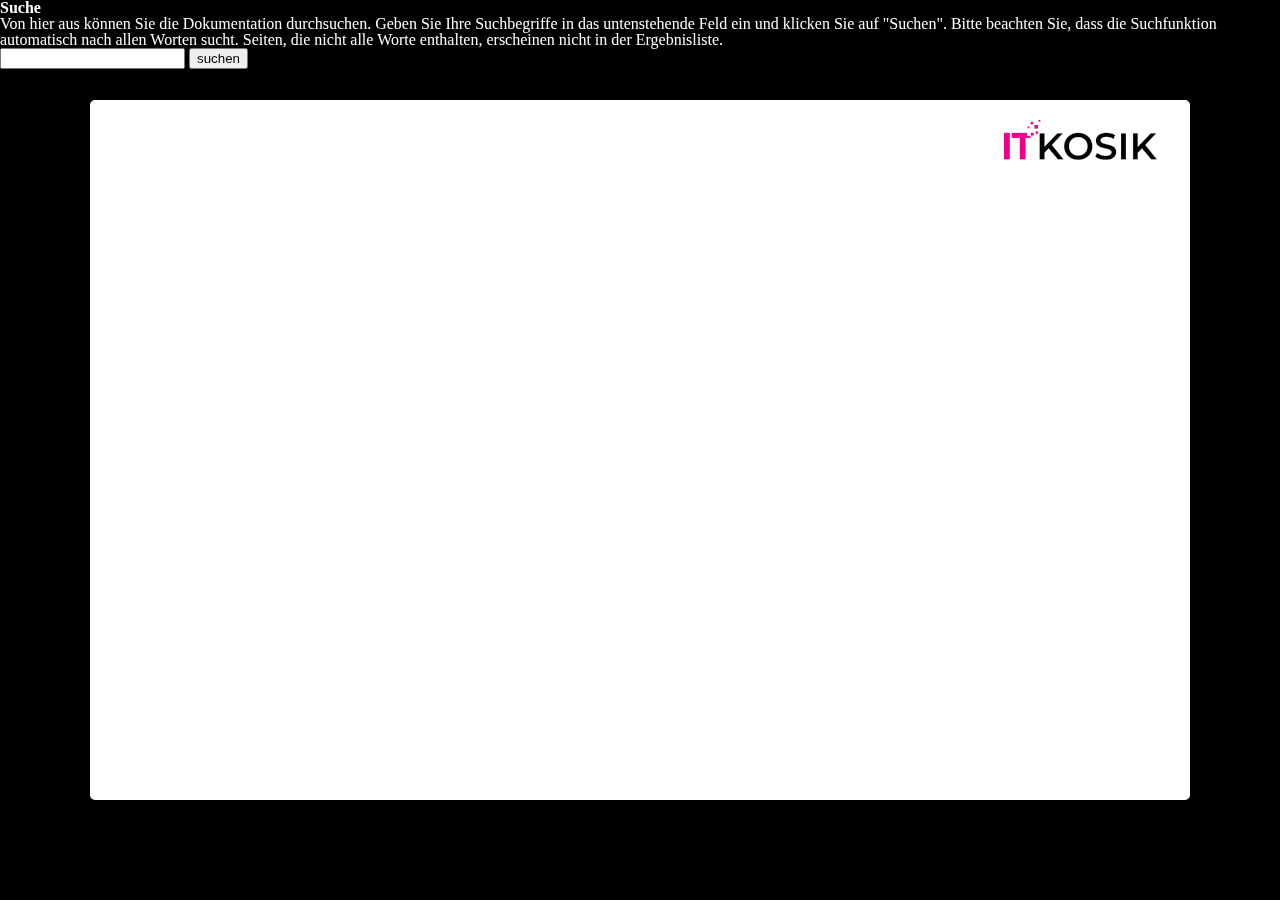
<file: search.html>
<!--
Google IO 2012/2013 HTML5 Slide Template

Authors: Eric Bidelman <ebidel@gmail.com>
         Luke Mahé <lukem@google.com>

URL: https://code.google.com/p/io-2012-slides
--><!DOCTYPE html>


<html>
<head>
  <title>Suche &mdash; Einführung in CMake 1.0 Dokumentation</title>
  <meta charset="utf-8">
  
  <meta http-equiv="X-UA-Compatible" content="chrome=1">
  <!--<meta name="viewport" content="width=device-width, initial-scale=1.0, minimum-scale=1.0">-->
  <!--<meta name="viewport" content="width=device-width, initial-scale=1.0">-->
  <!--This one seems to work all the time, but really small on ipad-->
  <!--<meta name="viewport" content="initial-scale=0.4">-->
  <meta name="apple-mobile-web-app-capable" content="yes">

  <meta name="hieroglyph-title" data-config-title>
  <meta name="hieroglyph-subtitle" data-config-subtitle>
  <meta name="hieroglyph-presenter" data-config-presenter>

  
  <link rel="stylesheet" media="all"
        href="_static/theme/css/default.css">
  <link rel="stylesheet" media="all"
        href="_static/theme/css/hieroglyph.css">
  <link rel="stylesheet" media="only screen and (max-device-width: 480px)"
        href="_static/theme/css/phone.css">

  <link rel="stylesheet" href="_static/pygments.css" type="text/css" />
  
  <link rel="stylesheet" href="_static/custom.css"
        type="text/css" />
  
  <link rel="stylesheet" href="_static/graphviz.css" type="text/css" />
  <base target="_blank"> <!-- This amazingness opens all links in a new tab. -->
  
    <script type="text/javascript">
      var DOCUMENTATION_OPTIONS = {
        URL_ROOT:    './',
        VERSION:     '1.0',
        COLLAPSE_INDEX: false,
        FILE_SUFFIX: '.html',
        HAS_SOURCE:  true
      };
    </script>

    <script data-main="_static/js/slides"
            src="_static/js/require-1.0.8.min.js"></script>
    <script type="text/javascript" src="_static/jquery.js"></script>
    <script type="text/javascript" src="_static/underscore.js"></script>
    <script type="text/javascript" src="_static/doctools.js"></script>
    <script type="text/javascript" src="_static/language_data.js"></script>
    <script type="text/javascript" src="_static/translations.js"></script>
    
    <link rel="index" title="Stichwortverzeichnis" href="genindex.html" />
    <link rel="search" title="Suche" href="#" />
    <link rel="top" title="Einführung in CMake 1.0 Dokumentation" href="index.html" />
  <script type="text/javascript" src="searchindex.js" defer></script>
   

</head>
<body style="opacity: 0">

<slides class="layout-widescreen">

  

  
  <h1 id="search-documentation">Suche</h1>
  <div id="fallback" class="admonition warning">
  <script type="text/javascript">$('#fallback').hide();</script>
  <p>
    Bitte aktivieren Sie JavaScript, wenn Sie die Suchfunktion nutzen wollen.
  </p>
  </div>
  <p>
    Von hier aus können Sie die Dokumentation durchsuchen. Geben Sie Ihre Suchbegriffe in das untenstehende Feld ein und klicken Sie auf "Suchen". Bitte beachten Sie, dass die Suchfunktion automatisch nach allen Worten sucht. Seiten, die nicht alle Worte enthalten, erscheinen nicht in der Ergebnisliste.
  </p>
  <form action="" method="get">
    <input type="text" name="q" value="" />
    <input type="submit" value="suchen" />
    <span id="search-progress" style="padding-left: 10px"></span>
  </form>
  
  <div id="search-results">
  
  </div>


  

  <slide class="backdrop"></slide>

</slides>

<!--[if IE]>
  <script src="http://ajax.googleapis.com/ajax/libs/chrome-frame/1/CFInstall.min.js"></script>
  <script>CFInstall.check({mode: 'overlay'});</script>
<![endif]-->
</body>
</html>
</file>
<file: _static/theme/css/hieroglyph.css>
/* line 5, ../scss/hieroglyph.scss */
ol {
  margin-left: 1.2em;
  margin-bottom: 1em;
  position: relative;
  list-style: decimal;
}
/* line 11, ../scss/hieroglyph.scss */
ol li {
  margin-bottom: 0.5em;
}
/* line 14, ../scss/hieroglyph.scss */
ol li ol {
  margin-left: 2em;
  margin-bottom: 0;
  list-style: decimal;
}
/* line 19, ../scss/hieroglyph.scss */
ol li ol li:before {
  font-weight: 600;
}
/* line 25, ../scss/hieroglyph.scss */
ol ol {
  margin-top: .5em;
  list-style: decimal;
}

/* line 32, ../scss/hieroglyph.scss */
slide.title-image {
  padding-right: 0px;
}
/* line 36, ../scss/hieroglyph.scss */
slide.title-image hgroup {
  position: static !important;
  margin-top: 35%;
  padding-left: 30px;
  background: rgba(255, 255, 255, 0.7);
  border-top-left-radius: 5px;
  -webkit-border-top-left-radius: 5px;
  -moz-border-top-left-radius: 5px;
  -o-border-top-left-radius: 5px;
}
/* line 50, ../scss/hieroglyph.scss */
slide.title-image hgroup + article {
  background: rgba(255, 255, 255, 0.7);
  margin-top: 0px;
  padding-left: 30px;
  border-bottom-left-radius: 5px;
  -webkit-border-bottom-left-radius: 5px;
  -moz-border-bottom-left-radius: 5px;
  -o-border-bottom-left-radius: 5px;
}
/* line 62, ../scss/hieroglyph.scss */
slide.title-image h1 {
  color: #222;
  font-size: 3.2em;
  line-height: 1.5em;
  font-weight: 500;
}
/* line 72, ../scss/hieroglyph.scss */
slide.title-image div.figure img {
  position: absolute;
  left: 0;
  top: 0;
  min-width: 100%;
  min-height: 100%;
  border-radius: 5px;
  -o-border-radius: 5px;
  -moz-border-radius: 5px;
  -webkit-border-radius: 5px;
  z-index: -1;
}
/* line 87, ../scss/hieroglyph.scss */
slide.title-image div.figure .caption {
  color: black;
  background: rgba(255, 255, 255, 0.25);
  padding: 0 5px;
  border-bottom-left-radius: 5px;
  border-top-right-radius: 5px;
  position: absolute;
  left: 0;
  bottom: 0;
  margin-bottom: 0;
}
</file>
<file: _static/theme/css/phone.css>
/*Smartphones (portrait and landscape) ----------- */
/*@media only screen
and (min-width : 320px)
and (max-width : 480px) {

}*/
/* Smartphones (portrait) ----------- */
/* Styles */
/* line 17, ../scss/phone.scss */
slides > slide {
  /*  width: $slide-width !important;
    height: $slide-height !important;
    margin-left: -$slide-width / 2 !important;
    margin-top: -$slide-height / 2 !important;
  */
  -webkit-transition: none !important;
  -moz-transition: none !important;
  -o-transition: none !important;
  -webkit-transition: none !important;
  transition: none !important;
}

/* iPhone 4 ----------- */
@media only screen and (-webkit-min-device-pixel-ratio: 1.5), only screen and (min-device-pixel-ratio: 1.5) {
  /* Styles */
}
</file>
<file: _static/pygments.css>
.highlight .hll { background-color: #ffffcc }
.highlight  { background: #eeffcc; }
.highlight .c { color: #408090; font-style: italic } /* Comment */
.highlight .err { border: 1px solid #FF0000 } /* Error */
.highlight .k { color: #007020; font-weight: bold } /* Keyword */
.highlight .o { color: #666666 } /* Operator */
.highlight .ch { color: #408090; font-style: italic } /* Comment.Hashbang */
.highlight .cm { color: #408090; font-style: italic } /* Comment.Multiline */
.highlight .cp { color: #007020 } /* Comment.Preproc */
.highlight .cpf { color: #408090; font-style: italic } /* Comment.PreprocFile */
.highlight .c1 { color: #408090; font-style: italic } /* Comment.Single */
.highlight .cs { color: #408090; background-color: #fff0f0 } /* Comment.Special */
.highlight .gd { color: #A00000 } /* Generic.Deleted */
.highlight .ge { font-style: italic } /* Generic.Emph */
.highlight .gr { color: #FF0000 } /* Generic.Error */
.highlight .gh { color: #000080; font-weight: bold } /* Generic.Heading */
.highlight .gi { color: #00A000 } /* Generic.Inserted */
.highlight .go { color: #333333 } /* Generic.Output */
.highlight .gp { color: #c65d09; font-weight: bold } /* Generic.Prompt */
.highlight .gs { font-weight: bold } /* Generic.Strong */
.highlight .gu { color: #800080; font-weight: bold } /* Generic.Subheading */
.highlight .gt { color: #0044DD } /* Generic.Traceback */
.highlight .kc { color: #007020; font-weight: bold } /* Keyword.Constant */
.highlight .kd { color: #007020; font-weight: bold } /* Keyword.Declaration */
.highlight .kn { color: #007020; font-weight: bold } /* Keyword.Namespace */
.highlight .kp { color: #007020 } /* Keyword.Pseudo */
.highlight .kr { color: #007020; font-weight: bold } /* Keyword.Reserved */
.highlight .kt { color: #902000 } /* Keyword.Type */
.highlight .m { color: #208050 } /* Literal.Number */
.highlight .s { color: #4070a0 } /* Literal.String */
.highlight .na { color: #4070a0 } /* Name.Attribute */
.highlight .nb { color: #007020 } /* Name.Builtin */
.highlight .nc { color: #0e84b5; font-weight: bold } /* Name.Class */
.highlight .no { color: #60add5 } /* Name.Constant */
.highlight .nd { color: #555555; font-weight: bold } /* Name.Decorator */
.highlight .ni { color: #d55537; font-weight: bold } /* Name.Entity */
.highlight .ne { color: #007020 } /* Name.Exception */
.highlight .nf { color: #06287e } /* Name.Function */
.highlight .nl { color: #002070; font-weight: bold } /* Name.Label */
.highlight .nn { color: #0e84b5; font-weight: bold } /* Name.Namespace */
.highlight .nt { color: #062873; font-weight: bold } /* Name.Tag */
.highlight .nv { color: #bb60d5 } /* Name.Variable */
.highlight .ow { color: #007020; font-weight: bold } /* Operator.Word */
.highlight .w { color: #bbbbbb } /* Text.Whitespace */
.highlight .mb { color: #208050 } /* Literal.Number.Bin */
.highlight .mf { color: #208050 } /* Literal.Number.Float */
.highlight .mh { color: #208050 } /* Literal.Number.Hex */
.highlight .mi { color: #208050 } /* Literal.Number.Integer */
.highlight .mo { color: #208050 } /* Literal.Number.Oct */
.highlight .sa { color: #4070a0 } /* Literal.String.Affix */
.highlight .sb { color: #4070a0 } /* Literal.String.Backtick */
.highlight .sc { color: #4070a0 } /* Literal.String.Char */
.highlight .dl { color: #4070a0 } /* Literal.String.Delimiter */
.highlight .sd { color: #4070a0; font-style: italic } /* Literal.String.Doc */
.highlight .s2 { color: #4070a0 } /* Literal.String.Double */
.highlight .se { color: #4070a0; font-weight: bold } /* Literal.String.Escape */
.highlight .sh { color: #4070a0 } /* Literal.String.Heredoc */
.highlight .si { color: #70a0d0; font-style: italic } /* Literal.String.Interpol */
.highlight .sx { color: #c65d09 } /* Literal.String.Other */
.highlight .sr { color: #235388 } /* Literal.String.Regex */
.highlight .s1 { color: #4070a0 } /* Literal.String.Single */
.highlight .ss { color: #517918 } /* Literal.String.Symbol */
.highlight .bp { color: #007020 } /* Name.Builtin.Pseudo */
.highlight .fm { color: #06287e } /* Name.Function.Magic */
.highlight .vc { color: #bb60d5 } /* Name.Variable.Class */
.highlight .vg { color: #bb60d5 } /* Name.Variable.Global */
.highlight .vi { color: #bb60d5 } /* Name.Variable.Instance */
.highlight .vm { color: #bb60d5 } /* Name.Variable.Magic */
.highlight .il { color: #208050 } /* Literal.Number.Integer.Long */
</file>
<file: _static/custom.css>
table.docutils {
    border-bottom: none;
    margin-bottom: 15px;
}

h3 {
    font-weight: 600;
}

div.highlight pre {
    margin-left: 60px;
    padding-left: 10px;
}

slide.backdrop {
    background: white url("logo.png") right top no-repeat !important;
    background-size: 300px 100px;
}
</file>
<file: _static/graphviz.css>
/*
 * graphviz.css
 * ~~~~~~~~~~~~
 *
 * Sphinx stylesheet -- graphviz extension.
 *
 * :copyright: Copyright 2007-2019 by the Sphinx team, see AUTHORS.
 * :license: BSD, see LICENSE for details.
 *
 */

img.graphviz {
    border: 0;
    max-width: 100%;
}

object.graphviz {
    max-width: 100%;
}
</file>
<file: _static/theme/css/default.css>
@charset "UTF-8";
/* line 5, ../../../../../../../../../../../Library/Ruby/Gems/2.0.0/gems/compass-core-1.0.3/stylesheets/compass/reset/_utilities.scss */
html, body, div, span, applet, object, iframe,
h1, h2, h3, h4, h5, h6, p, blockquote, pre,
a, abbr, acronym, address, big, cite, code,
del, dfn, em, img, ins, kbd, q, s, samp,
small, strike, strong, sub, sup, tt, var,
b, u, i, center,
dl, dt, dd, ol, ul, li,
fieldset, form, label, legend,
table, caption, tbody, tfoot, thead, tr, th, td,
article, aside, canvas, details, embed,
figure, figcaption, footer, header, hgroup,
menu, nav, output, ruby, section, summary,
time, mark, audio, video {
  margin: 0;
  padding: 0;
  border: 0;
  font: inherit;
  font-size: 100%;
  vertical-align: baseline;
}

/* line 22, ../../../../../../../../../../../Library/Ruby/Gems/2.0.0/gems/compass-core-1.0.3/stylesheets/compass/reset/_utilities.scss */
html {
  line-height: 1;
}

/* line 24, ../../../../../../../../../../../Library/Ruby/Gems/2.0.0/gems/compass-core-1.0.3/stylesheets/compass/reset/_utilities.scss */
ol, ul {
  list-style: none;
}

/* line 26, ../../../../../../../../../../../Library/Ruby/Gems/2.0.0/gems/compass-core-1.0.3/stylesheets/compass/reset/_utilities.scss */
table {
  border-collapse: collapse;
  border-spacing: 0;
}

/* line 28, ../../../../../../../../../../../Library/Ruby/Gems/2.0.0/gems/compass-core-1.0.3/stylesheets/compass/reset/_utilities.scss */
caption, th, td {
  text-align: left;
  font-weight: normal;
  vertical-align: middle;
}

/* line 30, ../../../../../../../../../../../Library/Ruby/Gems/2.0.0/gems/compass-core-1.0.3/stylesheets/compass/reset/_utilities.scss */
q, blockquote {
  quotes: none;
}
/* line 103, ../../../../../../../../../../../Library/Ruby/Gems/2.0.0/gems/compass-core-1.0.3/stylesheets/compass/reset/_utilities.scss */
q:before, q:after, blockquote:before, blockquote:after {
  content: "";
  content: none;
}

/* line 32, ../../../../../../../../../../../Library/Ruby/Gems/2.0.0/gems/compass-core-1.0.3/stylesheets/compass/reset/_utilities.scss */
a img {
  border: none;
}

/* line 116, ../../../../../../../../../../../Library/Ruby/Gems/2.0.0/gems/compass-core-1.0.3/stylesheets/compass/reset/_utilities.scss */
article, aside, details, figcaption, figure, footer, header, hgroup, main, menu, nav, section, summary {
  display: block;
}

/**
 * Base SlideDeck Styles
 */
/* line 52, ../scss/_base.scss */
html {
  height: 100%;
  overflow: hidden;
}

/* line 57, ../scss/_base.scss */
body {
  margin: 0;
  padding: 0;
  opacity: 0;
  height: 100%;
  min-height: 740px;
  width: 100%;
  overflow: hidden;
  color: #fff;
  -webkit-font-smoothing: antialiased;
  -moz-font-smoothing: antialiased;
  -ms-font-smoothing: antialiased;
  -o-font-smoothing: antialiased;
  -moz-transition: opacity 800ms ease-in 100ms;
  -o-transition: opacity 800ms ease-in 100ms;
  -webkit-transition: opacity 800ms ease-in;
  -webkit-transition-delay: 100ms;
  transition: opacity 800ms ease-in 100ms;
}
/* line 73, ../scss/_base.scss */
body.loaded {
  opacity: 1 !important;
}

/* line 78, ../scss/_base.scss */
input, button {
  vertical-align: middle;
}

/* line 82, ../scss/_base.scss */
slides > slide[hidden] {
  display: none !important;
}

/* line 86, ../scss/_base.scss */
slides {
  width: 100%;
  height: 100%;
  position: absolute;
  left: 0;
  top: 0;
  -moz-transform: translate3d(0, 0, 0);
  -ms-transform: translate3d(0, 0, 0);
  -webkit-transform: translate3d(0, 0, 0);
  transform: translate3d(0, 0, 0);
  -moz-perspective: 1000;
  -webkit-perspective: 1000;
  perspective: 1000;
  -moz-transform-style: preserve-3d;
  -webkit-transform-style: preserve-3d;
  transform-style: preserve-3d;
  -moz-transition: opacity 800ms ease-in 100ms;
  -o-transition: opacity 800ms ease-in 100ms;
  -webkit-transition: opacity 800ms ease-in;
  -webkit-transition-delay: 100ms;
  transition: opacity 800ms ease-in 100ms;
}

/* line 98, ../scss/_base.scss */
slides > slide {
  display: block;
  position: absolute;
  overflow: hidden;
  left: 50%;
  top: 50%;
  -moz-box-sizing: border-box;
  -webkit-box-sizing: border-box;
  box-sizing: border-box;
}

/* Slide styles */
/*article.fill iframe {
  position: absolute;
  left: 0;
  top: 0;
  width: 100%;
  height: 100%;

  border: 0;
  margin: 0;

  @include border-radius(10px);

  z-index: -1;
}

slide.fill {
  background-repeat: no-repeat;
  @include background-size(cover);
}

slide.fill img {
  position: absolute;
  left: 0;
  top: 0;
  min-width: 100%;
  min-height: 100%;

  z-index: -1;
}
*/
/**
 * Theme Styles
 */
/* line 22, ../scss/default.scss */
::selection {
  color: white;
  background-color: #ffd14d;
  text-shadow: none;
}

/* line 28, ../scss/default.scss */
::-webkit-scrollbar {
  height: 16px;
  overflow: visible;
  width: 16px;
}

/* line 33, ../scss/default.scss */
::-webkit-scrollbar-thumb {
  background-color: rgba(0, 0, 0, 0.1);
  background-clip: padding-box;
  border: solid transparent;
  min-height: 28px;
  padding: 100px 0 0;
  -moz-box-shadow: inset 1px 1px 0 rgba(0, 0, 0, 0.1), inset 0 -1px 0 rgba(0, 0, 0, 0.07);
  -webkit-box-shadow: inset 1px 1px 0 rgba(0, 0, 0, 0.1), inset 0 -1px 0 rgba(0, 0, 0, 0.07);
  box-shadow: inset 1px 1px 0 rgba(0, 0, 0, 0.1), inset 0 -1px 0 rgba(0, 0, 0, 0.07);
  border-width: 1px 1px 1px 6px;
}

/* line 42, ../scss/default.scss */
::-webkit-scrollbar-thumb:hover {
  background-color: rgba(0, 0, 0, 0.5);
}

/* line 45, ../scss/default.scss */
::-webkit-scrollbar-button {
  height: 0;
  width: 0;
}

/* line 49, ../scss/default.scss */
::-webkit-scrollbar-track {
  background-clip: padding-box;
  border: solid transparent;
  border-width: 0 0 0 4px;
}

/* line 54, ../scss/default.scss */
::-webkit-scrollbar-corner {
  background: transparent;
}

/* line 58, ../scss/default.scss */
body {
  background: black;
}

/* line 62, ../scss/default.scss */
slides > slide {
  display: none;
  font-family: 'Open Sans', Arial, sans-serif;
  font-size: 26px;
  color: #797979;
  width: 900px;
  height: 700px;
  margin-left: -450px;
  margin-top: -350px;
  padding: 40px 60px;
  -moz-border-radius: 5px;
  -webkit-border-radius: 5px;
  border-radius: 5px;
  -moz-transition: all 0.6s ease-in-out;
  -o-transition: all 0.6s ease-in-out;
  -webkit-transition: all 0.6s ease-in-out;
  transition: all 0.6s ease-in-out;
}
/* line 83, ../scss/default.scss */
slides > slide.far-past {
  display: none;
}
/* line 90, ../scss/default.scss */
slides > slide.past {
  display: block;
  opacity: 0;
}
/* line 97, ../scss/default.scss */
slides > slide.current {
  display: block;
  opacity: 1;
}
/* line 103, ../scss/default.scss */
slides > slide.current .auto-fadein {
  opacity: 1;
}
/* line 107, ../scss/default.scss */
slides > slide.current .gdbar {
  -moz-background-size: 100% 100%;
  -o-background-size: 100% 100%;
  -webkit-background-size: 100% 100%;
  background-size: 100% 100%;
}
/* line 112, ../scss/default.scss */
slides > slide.next {
  display: block;
  opacity: 0;
  pointer-events: none;
}
/* line 120, ../scss/default.scss */
slides > slide.far-next {
  display: none;
}
/* line 127, ../scss/default.scss */
slides > slide.dark {
  background: #515151 !important;
}
/* line 135, ../scss/default.scss */
slides > slide:not(.nobackground):before {
  font-size: 12pt;
  content: "";
  position: absolute;
  bottom: 20px;
  left: 60px;
  -moz-background-size: 30px 30px;
  -o-background-size: 30px 30px;
  -webkit-background-size: 30px 30px;
  background-size: 30px 30px;
  padding-left: 40px;
  height: 30px;
  line-height: 1.9;
}
/* line 147, ../scss/default.scss */
slides > slide:not(.nobackground):after {
  font-size: 12pt;
  content: attr(data-slide-num) "/" attr(data-total-slides);
  position: absolute;
  bottom: 20px;
  right: 60px;
  line-height: 1.9;
}
/* line 158, ../scss/default.scss */
slides > slide.title-slide:after {
  content: '';
  position: absolute;
  bottom: 40px;
  right: 40px;
  width: 100%;
  height: 60px;
}
/* line 170, ../scss/default.scss */
slides > slide.backdrop {
  z-index: -10;
  display: block !important;
  background: url('[data-uri]');
  background: -webkit-gradient(linear, 50% 0%, 50% 100%, color-stop(0%, #ffffff), color-stop(85%, #ffffff), color-stop(100%, #e6e6e6));
  background: -moz-linear-gradient(#ffffff, #ffffff 85%, #e6e6e6);
  background: -webkit-linear-gradient(#ffffff, #ffffff 85%, #e6e6e6);
  background: linear-gradient(#ffffff, #ffffff 85%, #e6e6e6);
  background-color: white;
}
/* line 175, ../scss/default.scss */
slides > slide.backdrop:after, slides > slide.backdrop:before {
  display: none;
}
/* line 180, ../scss/default.scss */
slides > slide > hgroup + article {
  margin-top: 45px;
}
/* line 184, ../scss/default.scss */
slides > slide > hgroup + article.flexbox.vcenter, slides > slide > hgroup + article.flexbox.vleft, slides > slide > hgroup + article.flexbox.vright {
  height: 80%;
}
/* line 189, ../scss/default.scss */
slides > slide > hgroup + article p {
  margin-bottom: 1em;
}
/* line 194, ../scss/default.scss */
slides > slide > article:only-child {
  height: 100%;
}
/* line 197, ../scss/default.scss */
slides > slide > article:only-child > iframe {
  height: 98%;
}

/* line 203, ../scss/default.scss */
slides.layout-faux-widescreen > slide {
  padding: 40px 160px;
}

/* line 212, ../scss/default.scss */
slides.layout-widescreen > slide,
slides.layout-faux-widescreen > slide {
  margin-left: -550px;
  width: 1100px;
}
/* line 217, ../scss/default.scss */
slides.layout-widescreen > slide.far-past,
slides.layout-faux-widescreen > slide.far-past {
  display: block;
  display: none;
  -moz-transform: translate(-2260px);
  -ms-transform: translate(-2260px);
  -webkit-transform: translate(-2260px);
  transform: translate(-2260px);
  -moz-transform: translate3d(-2260px, 0, 0);
  -ms-transform: translate3d(-2260px, 0, 0);
  -webkit-transform: translate3d(-2260px, 0, 0);
  transform: translate3d(-2260px, 0, 0);
}
/* line 224, ../scss/default.scss */
slides.layout-widescreen > slide.past,
slides.layout-faux-widescreen > slide.past {
  display: block;
  opacity: 0;
}
/* line 231, ../scss/default.scss */
slides.layout-widescreen > slide.current,
slides.layout-faux-widescreen > slide.current {
  display: block;
  opacity: 1;
}
/* line 238, ../scss/default.scss */
slides.layout-widescreen > slide.next,
slides.layout-faux-widescreen > slide.next {
  display: block;
  opacity: 0;
  pointer-events: none;
}
/* line 246, ../scss/default.scss */
slides.layout-widescreen > slide.far-next,
slides.layout-faux-widescreen > slide.far-next {
  display: block;
  display: none;
  -moz-transform: translate(2260px);
  -ms-transform: translate(2260px);
  -webkit-transform: translate(2260px);
  transform: translate(2260px);
  -moz-transform: translate3d(2260px, 0, 0);
  -ms-transform: translate3d(2260px, 0, 0);
  -webkit-transform: translate3d(2260px, 0, 0);
  transform: translate3d(2260px, 0, 0);
}
/* line 253, ../scss/default.scss */
slides.layout-widescreen #prev-slide-area,
slides.layout-faux-widescreen #prev-slide-area {
  margin-left: -650px;
}
/* line 257, ../scss/default.scss */
slides.layout-widescreen #next-slide-area,
slides.layout-faux-widescreen #next-slide-area {
  margin-left: 550px;
}

/* line 262, ../scss/default.scss */
b {
  font-weight: 600;
}

/* line 266, ../scss/default.scss */
a {
  color: #2a7cdf;
  text-decoration: none;
  border-bottom: 1px solid rgba(42, 124, 223, 0.5);
}
/* line 271, ../scss/default.scss */
a:hover {
  color: black !important;
}

/* line 276, ../scss/default.scss */
h1, h2, h3 {
  font-weight: 600;
}

/* line 280, ../scss/default.scss */
h2 {
  font-size: 45px;
  line-height: 45px;
  letter-spacing: -2px;
  color: #515151;
}

/* line 287, ../scss/default.scss */
h3 {
  font-size: 30px;
  letter-spacing: -1px;
  line-height: 2;
  font-weight: inherit;
  color: #797979;
}

/* line 295, ../scss/default.scss */
ul {
  margin-left: 1.2em;
  margin-bottom: 1em;
  position: relative;
}
/* line 300, ../scss/default.scss */
ul li {
  margin-bottom: 0.5em;
}
/* line 303, ../scss/default.scss */
ul li ul {
  margin-left: 2em;
  margin-bottom: 0;
}
/* line 307, ../scss/default.scss */
ul li ul li:before {
  content: '-';
  font-weight: 600;
}
/* line 314, ../scss/default.scss */
ul > li:before {
  content: '\00B7';
  margin-left: -1em;
  position: absolute;
  font-weight: 600;
}
/* line 321, ../scss/default.scss */
ul ul {
  margin-top: .5em;
}

/* line 328, ../scss/default.scss */
.highlight-code slide.current pre > * {
  opacity: 0.25;
  -moz-transition: opacity 0.5s ease-in;
  -o-transition: opacity 0.5s ease-in;
  -webkit-transition: opacity 0.5s ease-in;
  transition: opacity 0.5s ease-in;
}
/* line 332, ../scss/default.scss */
.highlight-code slide.current b {
  opacity: 1;
}

/* line 337, ../scss/default.scss */
pre {
  font-family: 'Source Code Pro', 'Courier New', monospace;
  font-size: 20px;
  line-height: 28px;
  padding: 10px 0 10px 60px;
  letter-spacing: -1px;
  margin-bottom: 20px;
  width: 106%;
  background-color: #e6e6e6;
  left: -60px;
  position: relative;
  -moz-box-sizing: border-box;
  -webkit-box-sizing: border-box;
  box-sizing: border-box;
  /*overflow: hidden;*/
}
/* line 351, ../scss/default.scss */
pre[data-lang]:after {
  content: attr(data-lang);
  background-color: #a9a9a9;
  right: 0;
  top: 0;
  position: absolute;
  font-size: 16pt;
  color: white;
  padding: 2px 25px;
  text-transform: uppercase;
}

/* line 364, ../scss/default.scss */
pre[data-lang="go"] {
  color: #333;
}

/* line 368, ../scss/default.scss */
code {
  font-size: 95%;
  font-family: 'Source Code Pro', 'Courier New', monospace;
  color: black;
}

/* line 374, ../scss/default.scss */
iframe {
  width: 100%;
  height: 530px;
  background: white;
  border: 1px solid #e6e6e6;
  -moz-box-sizing: border-box;
  -webkit-box-sizing: border-box;
  box-sizing: border-box;
}

/* line 382, ../scss/default.scss */
dt {
  font-weight: bold;
}

/* line 386, ../scss/default.scss */
button {
  display: inline-block;
  background: url('[data-uri]');
  background: -webkit-gradient(linear, 50% 0%, 50% 100%, color-stop(40%, #f9f9f9), color-stop(70%, #e3e3e3));
  background: -moz-linear-gradient(#f9f9f9 40%, #e3e3e3 70%);
  background: -webkit-linear-gradient(#f9f9f9 40%, #e3e3e3 70%);
  background: linear-gradient(#f9f9f9 40%, #e3e3e3 70%);
  border: 1px solid #a9a9a9;
  -moz-border-radius: 3px;
  -webkit-border-radius: 3px;
  border-radius: 3px;
  padding: 5px 8px;
  outline: none;
  white-space: nowrap;
  -moz-user-select: -moz-none;
  -ms-user-select: none;
  -webkit-user-select: none;
  user-select: none;
  cursor: pointer;
  text-shadow: 1px 1px #fff;
  font-size: 10pt;
}

/* line 400, ../scss/default.scss */
button:not(:disabled):hover {
  border-color: #515151;
}

/* line 404, ../scss/default.scss */
button:not(:disabled):active {
  background: url('[data-uri]');
  background: -webkit-gradient(linear, 50% 0%, 50% 100%, color-stop(40%, #e3e3e3), color-stop(70%, #f9f9f9));
  background: -moz-linear-gradient(#e3e3e3 40%, #f9f9f9 70%);
  background: -webkit-linear-gradient(#e3e3e3 40%, #f9f9f9 70%);
  background: linear-gradient(#e3e3e3 40%, #f9f9f9 70%);
}

/* line 408, ../scss/default.scss */
:disabled {
  color: #a9a9a9;
}

/* line 412, ../scss/default.scss */
.blue {
  color: #4387fd;
}

/* line 415, ../scss/default.scss */
.blue2 {
  color: #3c8ef3;
}

/* line 418, ../scss/default.scss */
.blue3 {
  color: #2a7cdf;
}

/* line 421, ../scss/default.scss */
.yellow {
  color: #ffd14d;
}

/* line 424, ../scss/default.scss */
.yellow2 {
  color: #f9cc46;
}

/* line 427, ../scss/default.scss */
.yellow3 {
  color: #f6c000;
}

/* line 430, ../scss/default.scss */
.green {
  color: #0da861;
}

/* line 433, ../scss/default.scss */
.green2 {
  color: #00a86d;
}

/* line 436, ../scss/default.scss */
.green3 {
  color: #009f5d;
}

/* line 439, ../scss/default.scss */
.red {
  color: #f44a3f;
}

/* line 442, ../scss/default.scss */
.red2 {
  color: #e0543e;
}

/* line 445, ../scss/default.scss */
.red3 {
  color: #d94d3a;
}

/* line 448, ../scss/default.scss */
.gray {
  color: #e6e6e6;
}

/* line 451, ../scss/default.scss */
.gray2 {
  color: #a9a9a9;
}

/* line 454, ../scss/default.scss */
.gray3 {
  color: #797979;
}

/* line 457, ../scss/default.scss */
.gray4 {
  color: #515151;
}

/* line 461, ../scss/default.scss */
.white {
  color: white !important;
}

/* line 464, ../scss/default.scss */
.black {
  color: black !important;
}

/* line 468, ../scss/default.scss */
.columns-2 {
  -moz-column-count: 2;
  -webkit-column-count: 2;
  column-count: 2;
}

/* line 472, ../scss/default.scss */
table {
  width: 100%;
  border-collapse: -moz-initial;
  border-collapse: initial;
  border-spacing: 2px;
  border-bottom: 1px solid #797979;
}
/* line 479, ../scss/default.scss */
table tr > td:first-child, table th {
  font-weight: 600;
  color: #515151;
}
/* line 484, ../scss/default.scss */
table tr:nth-child(odd) {
  background-color: #e6e6e6;
}
/* line 488, ../scss/default.scss */
table th {
  color: white;
  font-size: 18px;
  background: url('[data-uri]') no-repeat;
  background: -webkit-gradient(linear, 50% 0%, 50% 100%, color-stop(40%, #4387fd), color-stop(80%, #2a7cdf)) no-repeat;
  background: -moz-linear-gradient(top, #4387fd 40%, #2a7cdf 80%) no-repeat;
  background: -webkit-linear-gradient(top, #4387fd 40%, #2a7cdf 80%) no-repeat;
  background: linear-gradient(to bottom, #4387fd 40%, #2a7cdf 80%) no-repeat;
}
/* line 494, ../scss/default.scss */
table td, table th {
  font-size: 18px;
  padding: 1em 0.5em;
}
/* line 499, ../scss/default.scss */
table td.highlight {
  color: #515151;
  background: url('[data-uri]') no-repeat;
  background: -webkit-gradient(linear, 50% 0%, 50% 100%, color-stop(40%, #ffd14d), color-stop(80%, #f6c000)) no-repeat;
  background: -moz-linear-gradient(top, #ffd14d 40%, #f6c000 80%) no-repeat;
  background: -webkit-linear-gradient(top, #ffd14d 40%, #f6c000 80%) no-repeat;
  background: linear-gradient(to bottom, #ffd14d 40%, #f6c000 80%) no-repeat;
}
/* line 504, ../scss/default.scss */
table.rows {
  border-bottom: none;
  border-right: 1px solid #797979;
}

/* line 510, ../scss/default.scss */
q {
  font-size: 45px;
  line-height: 72px;
}
/* line 514, ../scss/default.scss */
q:before {
  content: '“';
  position: absolute;
  margin-left: -0.5em;
}
/* line 519, ../scss/default.scss */
q:after {
  content: '”';
  position: absolute;
  margin-left: 0.1em;
}

/* line 526, ../scss/default.scss */
slide.fill {
  background-repeat: no-repeat;
  -moz-border-radius: 5px;
  -webkit-border-radius: 5px;
  border-radius: 5px;
  -moz-background-size: cover;
  -o-background-size: cover;
  -webkit-background-size: cover;
  background-size: cover;
}

/* Size variants */
/* line 535, ../scss/default.scss */
article.smaller p, article.smaller ul {
  font-size: 20px;
  line-height: 24px;
  letter-spacing: 0;
}
/* line 541, ../scss/default.scss */
article.smaller table td, article.smaller table th {
  font-size: 14px;
}
/* line 545, ../scss/default.scss */
article.smaller pre {
  font-size: 15px;
  line-height: 20px;
  letter-spacing: 0;
}
/* line 550, ../scss/default.scss */
article.smaller q {
  font-size: 40px;
  line-height: 48px;
}
/* line 554, ../scss/default.scss */
article.smaller q:before, article.smaller q:after {
  font-size: 60px;
}

/* Builds */
/* line 563, ../scss/default.scss */
.build > * {
  -moz-transition: opacity 0.5s ease-in-out 0.2s;
  -o-transition: opacity 0.5s ease-in-out 0.2s;
  -webkit-transition: opacity 0.5s ease-in-out;
  -webkit-transition-delay: 0.2s;
  transition: opacity 0.5s ease-in-out 0.2s;
}
/* line 567, ../scss/default.scss */
.build .to-build {
  opacity: 0;
}
/* line 571, ../scss/default.scss */
.build .build-fade {
  opacity: 0.3;
}
/* line 574, ../scss/default.scss */
.build .build-fade:hover {
  opacity: 1.0;
}

/* line 581, ../scss/default.scss */
.popup .next .build .to-build {
  opacity: 1;
}
/* line 585, ../scss/default.scss */
.popup .next .build .build-fade {
  opacity: 1;
}

/* Pretty print */
/* line 592, ../scss/default.scss */
.prettyprint .str,
.prettyprint .atv {
  /* a markup attribute value */
  color: #009f5d;
}

/* line 596, ../scss/default.scss */
.prettyprint .kwd,
.prettyprint .tag {
  /* a markup tag name */
  color: #0066cc;
}

/* line 600, ../scss/default.scss */
.prettyprint .com {
  /* a comment */
  color: #797979;
  font-style: italic;
}

/* line 604, ../scss/default.scss */
.prettyprint .lit {
  /* a literal value */
  color: #7f0000;
}

/* line 607, ../scss/default.scss */
.prettyprint .pun,
.prettyprint .opn,
.prettyprint .clo {
  color: #515151;
}

/* line 612, ../scss/default.scss */
.prettyprint .typ,
.prettyprint .atn,
.prettyprint .dec,
.prettyprint .var {
  /* a declaration; a variable name */
  color: #d94d3a;
}

/* line 618, ../scss/default.scss */
.prettyprint .pln {
  color: #515151;
}

/* line 622, ../scss/default.scss */
.note {
  position: absolute;
  z-index: 100;
  width: 100%;
  height: 100%;
  top: 0;
  left: 0;
  padding: 1em;
  background: rgba(0, 0, 0, 0.3);
  opacity: 0;
  pointer-events: none;
  display: -webkit-box !important;
  display: -moz-box !important;
  display: -ms-box !important;
  display: -o-box !important;
  display: box !important;
  -webkit-box-orient: vertical;
  -moz-box-orient: vertical;
  -ms-box-orient: vertical;
  box-orient: vertical;
  -webkit-box-align: center;
  -moz-box-align: center;
  -ms-box-align: center;
  box-align: center;
  -webkit-box-pack: center;
  -moz-box-pack: center;
  -ms-box-pack: center;
  box-pack: center;
  -moz-border-radius: 5px;
  -webkit-border-radius: 5px;
  border-radius: 5px;
  -moz-box-sizing: border-box;
  -webkit-box-sizing: border-box;
  box-sizing: border-box;
  -moz-transform: translateY(350px);
  -ms-transform: translateY(350px);
  -webkit-transform: translateY(350px);
  transform: translateY(350px);
  -moz-transition: all 0.4s ease-in-out;
  -o-transition: all 0.4s ease-in-out;
  -webkit-transition: all 0.4s ease-in-out;
  transition: all 0.4s ease-in-out;
}
/* line 640, ../scss/default.scss */
.note > section {
  background: #fff;
  -moz-border-radius: 5px;
  -webkit-border-radius: 5px;
  border-radius: 5px;
  -moz-box-shadow: 0 0 10px #797979;
  -webkit-box-shadow: 0 0 10px #797979;
  box-shadow: 0 0 10px #797979;
  width: 60%;
  padding: 2em;
}

/* line 657, ../scss/default.scss */
.with-notes.popup slides.layout-widescreen slide.next,
.with-notes.popup slides.layout-faux-widescreen slide.next {
  -moz-transform: translate3d(690px, 80px, 0) scale(0.35);
  -ms-transform: translate3d(690px, 80px, 0) scale(0.35);
  -webkit-transform: translate3d(690px, 80px, 0) scale(0.35);
  transform: translate3d(690px, 80px, 0) scale(0.35);
}
/* line 660, ../scss/default.scss */
.with-notes.popup slides.layout-widescreen slide .note,
.with-notes.popup slides.layout-faux-widescreen slide .note {
  -moz-transform: translate3d(300px, 800px, 0) scale(1.5);
  -ms-transform: translate3d(300px, 800px, 0) scale(1.5);
  -webkit-transform: translate3d(300px, 800px, 0) scale(1.5);
  transform: translate3d(300px, 800px, 0) scale(1.5);
}
/* line 666, ../scss/default.scss */
.with-notes.popup slide {
  overflow: visible;
  background: white;
  -moz-transition: none;
  -o-transition: none;
  -webkit-transition: none;
  transition: none;
  pointer-events: none;
  -moz-transform-origin: 0 0;
  -ms-transform-origin: 0 0;
  -webkit-transform-origin: 0 0;
  transform-origin: 0 0;
}
/* line 673, ../scss/default.scss */
.with-notes.popup slide:not(.backdrop) {
  -moz-transform: scale(0.6) translate3d(0.5em, 0.5em, 0);
  -ms-transform: scale(0.6) translate3d(0.5em, 0.5em, 0);
  -webkit-transform: scale(0.6) translate3d(0.5em, 0.5em, 0);
  transform: scale(0.6) translate3d(0.5em, 0.5em, 0);
  -moz-box-shadow: 0 0 10px #797979;
  -webkit-box-shadow: 0 0 10px #797979;
  box-shadow: 0 0 10px #797979;
}
/* line 678, ../scss/default.scss */
.with-notes.popup slide.backdrop {
  background-image: url('[data-uri]');
  background-size: 100%;
  background-image: -moz-radial-gradient(50% 50%, #b1dfff 0%, #4387fd 600px);
  background-image: -webkit-radial-gradient(50% 50%, #b1dfff 0%, #4387fd 600px);
  background-image: radial-gradient(50% 50%, #b1dfff 0%, #4387fd 600px);
}
/* line 684, ../scss/default.scss */
.with-notes.popup slide.next {
  -moz-transform: translate3d(570px, 80px, 0) scale(0.35);
  -ms-transform: translate3d(570px, 80px, 0) scale(0.35);
  -webkit-transform: translate3d(570px, 80px, 0) scale(0.35);
  transform: translate3d(570px, 80px, 0) scale(0.35);
  opacity: 1 !important;
}
/* line 688, ../scss/default.scss */
.with-notes.popup slide.next .note {
  display: none !important;
}
/* line 694, ../scss/default.scss */
.with-notes.popup .note {
  width: 109%;
  height: 260px;
  background: #e6e6e6;
  padding: 0;
  -moz-box-shadow: 0 0 10px #797979;
  -webkit-box-shadow: 0 0 10px #797979;
  box-shadow: 0 0 10px #797979;
  -moz-transform: translate3d(250px, 800px, 0) scale(1.5);
  -ms-transform: translate3d(250px, 800px, 0) scale(1.5);
  -webkit-transform: translate3d(250px, 800px, 0) scale(1.5);
  transform: translate3d(250px, 800px, 0) scale(1.5);
  -moz-transition: opacity 400ms ease-in-out;
  -o-transition: opacity 400ms ease-in-out;
  -webkit-transition: opacity 400ms ease-in-out;
  transition: opacity 400ms ease-in-out;
}
/* line 705, ../scss/default.scss */
.with-notes.popup .note > section {
  background: #fff;
  -moz-border-radius: 5px;
  -webkit-border-radius: 5px;
  border-radius: 5px;
  height: 100%;
  width: 100%;
  -moz-box-sizing: border-box;
  -webkit-box-sizing: border-box;
  box-sizing: border-box;
  -moz-box-shadow: none;
  -webkit-box-shadow: none;
  box-shadow: none;
  overflow: auto;
  padding: 1em;
}
/* line 718, ../scss/default.scss */
.with-notes .note {
  opacity: 1;
  -moz-transform: translateY(0);
  -ms-transform: translateY(0);
  -webkit-transform: translateY(0);
  transform: translateY(0);
  pointer-events: auto;
}

/* line 725, ../scss/default.scss */
.source {
  font-size: 14px;
  color: #a9a9a9;
  position: absolute;
  bottom: 70px;
  left: 60px;
}

/* line 733, ../scss/default.scss */
.centered {
  text-align: center;
}

/* line 737, ../scss/default.scss */
.reflect {
  -webkit-box-reflect: below 3px -webkit-linear-gradient(rgba(255, 255, 255, 0) 85%, white 150%);
  -moz-box-reflect: below 3px -moz-linear-gradient(rgba(255, 255, 255, 0) 85%, white 150%);
  -o-box-reflect: below 3px -o-linear-gradient(rgba(255, 255, 255, 0) 85%, white 150%);
  -ms-box-reflect: below 3px -ms-linear-gradient(rgba(255, 255, 255, 0) 85%, white 150%);
  box-reflect: below 3px linear-gradient(rgba(255, 255, 255, 0) 85%, #ffffff 150%);
}

/* line 745, ../scss/default.scss */
.flexbox {
  display: -webkit-box !important;
  display: -moz-box !important;
  display: -ms-box !important;
  display: -o-box !important;
  display: box !important;
}

/* line 749, ../scss/default.scss */
.flexbox.vcenter {
  -webkit-box-orient: vertical;
  -moz-box-orient: vertical;
  -ms-box-orient: vertical;
  box-orient: vertical;
  -webkit-box-align: center;
  -moz-box-align: center;
  -ms-box-align: center;
  box-align: center;
  -webkit-box-pack: center;
  -moz-box-pack: center;
  -ms-box-pack: center;
  box-pack: center;
  height: 100%;
  width: 100%;
}

/* line 755, ../scss/default.scss */
.flexbox.vleft {
  -webkit-box-orient: vertical;
  -moz-box-orient: vertical;
  -ms-box-orient: vertical;
  box-orient: vertical;
  -webkit-box-align: left;
  -moz-box-align: left;
  -ms-box-align: left;
  box-align: left;
  -webkit-box-pack: center;
  -moz-box-pack: center;
  -ms-box-pack: center;
  box-pack: center;
  height: 100%;
  width: 100%;
}

/* line 761, ../scss/default.scss */
.flexbox.vright {
  -webkit-box-orient: vertical;
  -moz-box-orient: vertical;
  -ms-box-orient: vertical;
  box-orient: vertical;
  -webkit-box-align: end;
  -moz-box-align: end;
  -ms-box-align: end;
  box-align: end;
  -webkit-box-pack: center;
  -moz-box-pack: center;
  -ms-box-pack: center;
  box-pack: center;
  height: 100%;
  width: 100%;
}

/* line 767, ../scss/default.scss */
.auto-fadein {
  -moz-transition: opacity 0.6s ease-in 1s;
  -o-transition: opacity 0.6s ease-in 1s;
  -webkit-transition: opacity 0.6s ease-in;
  -webkit-transition-delay: 1s;
  transition: opacity 0.6s ease-in 1s;
  opacity: 0;
}

/* Clickable/tappable areas */
/* line 773, ../scss/default.scss */
.slide-area {
  z-index: 1000;
  position: absolute;
  left: 0;
  top: 0;
  width: 100px;
  height: 700px;
  left: 50%;
  top: 50%;
  cursor: pointer;
  margin-top: -350px;
}

/* line 790, ../scss/default.scss */
#prev-slide-area {
  margin-left: -550px;
}

/* line 795, ../scss/default.scss */
#next-slide-area {
  margin-left: 450px;
}

/* ===== SLIDE CONTENT ===== */
/* line 803, ../scss/default.scss */
.logoslide img {
  width: 383px;
  height: 92px;
}

/* line 809, ../scss/default.scss */
.segue {
  padding: 60px 120px;
}
/* line 812, ../scss/default.scss */
.segue h2 {
  color: #e6e6e6;
  font-size: 60px;
}
/* line 816, ../scss/default.scss */
.segue h3 {
  color: #e6e6e6;
  line-height: 2.8;
}
/* line 820, ../scss/default.scss */
.segue hgroup {
  position: absolute;
  bottom: 225px;
}

/* line 826, ../scss/default.scss */
.thank-you-slide {
  background: #4387fd !important;
  color: white;
}
/* line 830, ../scss/default.scss */
.thank-you-slide h2 {
  font-size: 60px;
  color: inherit;
}
/* line 835, ../scss/default.scss */
.thank-you-slide article > p {
  margin-top: 2em;
  font-size: 20pt;
}
/* line 840, ../scss/default.scss */
.thank-you-slide > p {
  position: absolute;
  bottom: 80px;
  font-size: 24pt;
  line-height: 1.3;
}

/* line 848, ../scss/default.scss */
aside.gdbar {
  height: 97px;
  width: 215px;
  position: absolute;
  left: -1px;
  top: 125px;
  -moz-border-radius: 0 10px 10px 0;
  -webkit-border-radius: 0;
  border-radius: 0 10px 10px 0;
  background: url('[data-uri]') no-repeat;
  background: -webkit-gradient(linear, 0% 50%, 100% 50%, color-stop(0%, #e6e6e6), color-stop(100%, #e6e6e6)) no-repeat;
  background: -moz-linear-gradient(left, #e6e6e6, #e6e6e6) no-repeat;
  background: -webkit-linear-gradient(left, #e6e6e6, #e6e6e6) no-repeat;
  background: linear-gradient(to right, #e6e6e6, #e6e6e6) no-repeat;
  -moz-background-size: 0% 100%;
  -o-background-size: 0% 100%;
  -webkit-background-size: 0% 100%;
  background-size: 0% 100%;
  -moz-transition: all 0.5s ease-out 0.5s;
  -o-transition: all 0.5s ease-out 0.5s;
  -webkit-transition: all 0.5s ease-out;
  -webkit-transition-delay: 0.5s;
  transition: all 0.5s ease-out 0.5s;
  /* Better to transition only on background-size, but not sure how to do that with the mixin. */
}
/* line 859, ../scss/default.scss */
aside.gdbar.right {
  right: 0;
  left: -moz-initial;
  left: initial;
  top: 254px;
  /* 96 is height of gray icon bar */
  -moz-transform: rotateZ(180deg);
  -ms-transform: rotateZ(180deg);
  -webkit-transform: rotateZ(180deg);
  transform: rotateZ(180deg);
}
/* line 866, ../scss/default.scss */
aside.gdbar.right img {
  -moz-transform: rotateZ(180deg);
  -ms-transform: rotateZ(180deg);
  -webkit-transform: rotateZ(180deg);
  transform: rotateZ(180deg);
}
/* line 871, ../scss/default.scss */
aside.gdbar.bottom {
  top: -moz-initial;
  top: initial;
  bottom: 60px;
}
/* line 877, ../scss/default.scss */
aside.gdbar img {
  width: 85px;
  height: 85px;
  position: absolute;
  right: 0;
  margin: 8px 15px;
}

/* line 888, ../scss/default.scss */
.title-slide hgroup {
  bottom: 100px;
}
/* line 891, ../scss/default.scss */
.title-slide hgroup h1 {
  font-size: 65px;
  line-height: 1.4;
  letter-spacing: -3px;
  color: #515151;
}
/* line 898, ../scss/default.scss */
.title-slide hgroup h2 {
  font-size: 34px;
  color: #a9a9a9;
  font-weight: inherit;
}
/* line 904, ../scss/default.scss */
.title-slide hgroup p {
  font-size: 20px;
  color: #797979;
  line-height: 1.3;
  margin-top: 2em;
}

/* line 913, ../scss/default.scss */
.quote {
  color: #e6e6e6;
}
/* line 916, ../scss/default.scss */
.quote .author {
  font-size: 24px;
  position: absolute;
  bottom: 80px;
  line-height: 1.4;
}

/* line 925, ../scss/default.scss */
[data-config-contact] a {
  color: white;
  border-bottom: none;
}
/* line 929, ../scss/default.scss */
[data-config-contact] span {
  width: 115px;
  display: inline-block;
}

/* line 938, ../scss/default.scss */
.overview.popup .note {
  display: none !important;
}
/* line 944, ../scss/default.scss */
.overview slides slide {
  display: block;
  cursor: pointer;
  opacity: 0.5;
  pointer-events: auto !important;
  background: url('[data-uri]');
  background: -webkit-gradient(linear, 50% 0%, 50% 100%, color-stop(0%, #ffffff), color-stop(85%, #ffffff), color-stop(100%, #e6e6e6));
  background: -moz-linear-gradient(#ffffff, #ffffff 85%, #e6e6e6);
  background: -webkit-linear-gradient(#ffffff, #ffffff 85%, #e6e6e6);
  background: linear-gradient(#ffffff, #ffffff 85%, #e6e6e6);
  background-color: white;
}
/* line 945, ../scss/default.scss */
.overview slides slide.backdrop {
  display: none !important;
}
/* line 956, ../scss/default.scss */
.overview slides slide.far-past, .overview slides slide.past, .overview slides slide.next, .overview slides slide.far-next, .overview slides slide.far-past {
  opacity: 0.5;
  display: block;
}
/* line 965, ../scss/default.scss */
.overview slides slide.current {
  opacity: 1;
}
/* line 971, ../scss/default.scss */
.overview .slide-area {
  display: none;
}

@media print {
  /* line 978, ../scss/default.scss */
  slides slide {
    display: block !important;
    position: relative;
    background: url('[data-uri]');
    background: -webkit-gradient(linear, 50% 0%, 50% 100%, color-stop(0%, #ffffff), color-stop(85%, #ffffff), color-stop(100%, #e6e6e6));
    background: -moz-linear-gradient(#ffffff, #ffffff 85%, #e6e6e6);
    background: -webkit-linear-gradient(#ffffff, #ffffff 85%, #e6e6e6);
    background: linear-gradient(#ffffff, #ffffff 85%, #e6e6e6);
    background-color: white;
    -moz-transform: none !important;
    -ms-transform: none !important;
    -webkit-transform: none !important;
    transform: none !important;
    width: 100%;
    height: 100%;
    page-break-after: always;
    top: auto !important;
    left: auto !important;
    margin-top: 0 !important;
    margin-left: 0 !important;
    opacity: 1 !important;
    color: #555;
  }
  /* line 993, ../scss/default.scss */
  slides slide.far-past, slides slide.past, slides slide.next, slides slide.far-next, slides slide.far-past, slides slide.current {
    opacity: 1 !important;
    display: block !important;
  }
  /* line 1004, ../scss/default.scss */
  slides slide .build > * {
    -moz-transition: none;
    -o-transition: none;
    -webkit-transition: none;
    transition: none;
  }
  /* line 1008, ../scss/default.scss */
  slides slide .build .to-build,
  slides slide .build .build-fade {
    opacity: 1;
  }
  /* line 1014, ../scss/default.scss */
  slides slide .auto-fadein {
    opacity: 1 !important;
  }
  /* line 1018, ../scss/default.scss */
  slides slide.backdrop {
    display: none !important;
  }
  /* line 1022, ../scss/default.scss */
  slides slide table.rows {
    border-right: 0;
  }
  /* line 1027, ../scss/default.scss */
  slides slide[hidden] {
    display: none !important;
  }

  /* line 1032, ../scss/default.scss */
  .slide-area {
    display: none;
  }

  /* line 1036, ../scss/default.scss */
  .reflect {
    -webkit-box-reflect: none;
    -moz-box-reflect: none;
    -o-box-reflect: none;
    -ms-box-reflect: none;
    box-reflect: none;
  }

  /* line 1044, ../scss/default.scss */
  pre, code {
    font-family: monospace !important;
  }
}
</file>
